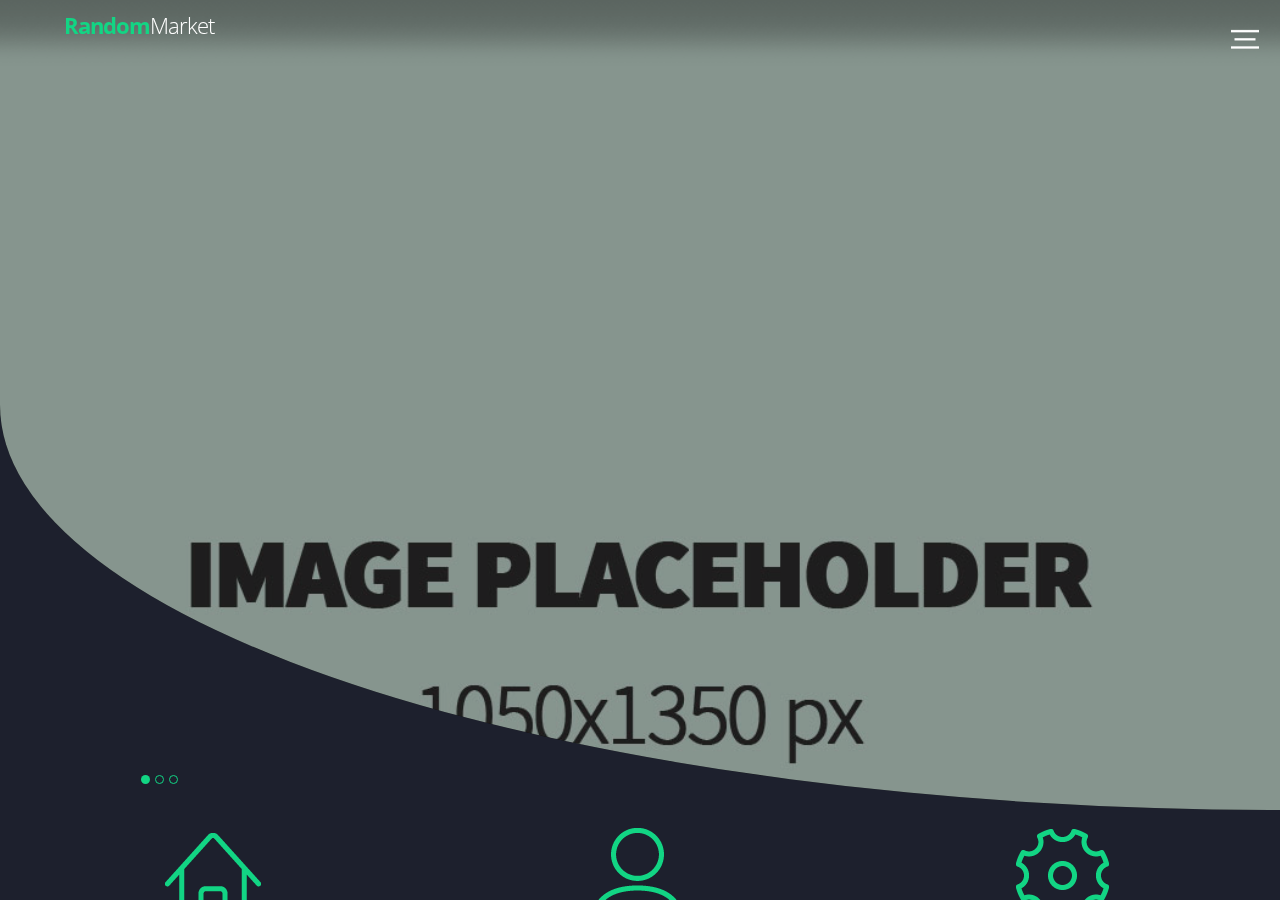
<file: upmobile-main/index.html>
<!DOCTYPE html>
<html>
<head>
<meta charset="utf-8">
<meta name="viewport" content="width=device-width, initial-scale=1, maximum-scale=1, minimum-scale=1, user-scalable=no, minimal-ui">
<meta name="apple-mobile-web-app-capable" content="yes">
<meta name="apple-mobile-web-app-status-bar-style" content="black">
<link rel="apple-touch-icon" href="images/apple-touch-icon.png" />
<link href="images/apple-touch-startup-image-320x460.png" media="(device-width: 320px)" rel="apple-touch-startup-image">
<link href="images/apple-touch-startup-image-640x920.png" media="(device-width: 320px) and (-webkit-device-pixel-ratio: 2)" rel="apple-touch-startup-image">
<title>upmobile - HTML mobile template</title>
<link rel="stylesheet" href="css/framework7.css">
<link rel="stylesheet" href="style1.css">
<link type="text/css" rel="stylesheet" href="css/swipebox.css" />
<link type="text/css" rel="stylesheet" href="css/animations.css" />
<link href="https://fonts.googleapis.com/css?family=Open+Sans:300,400,700,800" rel="stylesheet"> 
</head>
<body id="mobile_wrap">

    <div class="statusbar-overlay"></div>

    <div class="panel-overlay"></div>

    <div class="panel panel-left panel-reveal">
			<nav class="sidebar-nav">
				<ul>
					<li><a href="index.html" class="close-panel"><img src="images/icons/green/home.png" alt="" title="" /><span>Home</span></a></li>
					<li><a href="about.html" class="close-panel"><img src="images/icons/green/mobile.png" alt="" title="" /><span>Profile</span></a></li>
					<li><a href="features.html" class="close-panel"><img src="images/icons/green/features.png" alt="" title="" /><span>Features</span></a></li>
					<li><a href="#" data-popup=".popup-login" class="open-popup close-panel"><img src="images/icons/green/lock.png" alt="" title="" /><span>Login</span></a></li>
					<li><a href="team.html" class="close-panel"><img src="images/icons/green/users.png" alt="" title="" /><span>Team</span></a></li>
					<li><a href="blog.html" class="close-panel"><img src="images/icons/green/blog.png" alt="" title="" /><span>Blog</span></a></li>		
					<li><a href="photos.html" class="close-panel"><img src="images/icons/green/photos.png" alt="" title="" /><span>Photos</span></a></li>
					<li><a href="videos.html" class="close-panel"><img src="images/icons/green/video.png" alt="" title="" /><span>Videos</span></a></li>
					<li><a href="music.html" class="close-panel"><img src="images/icons/green/music.png" alt="" title="" /><span>Music</span></a></li>
					<li><a href="shop.html" class="close-panel"><img src="images/icons/green/shop.png" alt="" title="" /><span>Shop</span></a></li>
					<li><a href="cart.html" class="close-panel"><img src="images/icons/green/cart.png" alt="" title="" /><span>Cart</span></a></li>
					<li><a href="tables.html" class="close-panel"><img src="images/icons/green/tables.png" alt="" title="" /><span>Tables</span></a></li>
					<li><a href="toggle.html" class="close-panel"><img src="images/icons/green/toggle.png" alt="" title="" /><span>Toggle</span></a></li>
					<li><a href="tabs.html" class="close-panel"><img src="images/icons/green/tabs.png" alt="" title="" /><span>Tabs</span></a></li>
					<li><a href="form.html" class="close-panel"><img src="images/icons/green/form.png" alt="" title="" /><span>Forms</span></a></li>
					<li><a href="contact.html" class="close-panel"><img src="images/icons/green/contact.png" alt="" title="" /><span>Contact</span></a></li>
				</ul>
			</nav>
    </div>

    <div class="panel panel-right panel-reveal">
      <div class="user_login_info">
	  
                <div class="user_thumb">
		  <div class="user_avatar"><img src="images/avatar.jpg" alt="" title="" /></div>  
                  <div class="user_details">
                   <p>Welcome <span>John Doe</span></p>
                  </div>  
                  <div class="user_social">
      <ul>
      <li><a href="http://twitter.com/" class="external"><img src="images/icons/green/twitter.png" alt="" title="" /></a></li>
      <li><a href="http://www.facebook.com/" class="external"><img src="images/icons/green/facebook.png" alt="" title="" /></a></li>
      <li><a href="http://plus.google.com" class="external"><img src="images/icons/green/gplus.png" alt="" title="" /></a></li>
      </ul>	  
                  </div>     
                </div>
				
                  <nav class="user-nav">
                    <ul>
                      <li><a href="features.html" class="close-panel"><img src="images/icons/white/settings.png" alt="" title="" /><span>Account Settings</span></a></li>
                      <li><a href="features.html" class="close-panel"><img src="images/icons/white/briefcase.png" alt="" title="" /><span>My Account</span></a></li>
                      <li><a href="features.html" class="close-panel"><img src="images/icons/white/message.png" alt="" title="" /><span>Messages</span><strong>12</strong></a></li>
                      <li><a href="features.html" class="close-panel"><img src="images/icons/white/love.png" alt="" title="" /><span>Favorites</span><strong>5</strong></a></li>
                      <li><a href="index.html" class="close-panel"><img src="images/icons/white/lock.png" alt="" title="" /><span>Logout</span></a></li>
                    </ul>
                  </nav>
      </div>
    </div>

    <div class="views">

      <div class="view view-main">



        <div class="pages">

          <div data-page="index" class="page homepage">
            <div class="page-content homepagecontent">	

                        <div class="homenavbar">
                                <h1><span>Random</span>Market</h1>	
				<a href="#" data-panel="left" class="open-panel">
					<div class="navbar_right"><img src="images/icons/white/menu.png" alt="" title="" /></div>
				</a>			
                        </div>
						
                  <!-- Slider -->
                 <div class="swiper-container swiper-init" data-effect="slide" data-parallax="true" data-pagination=".swiper-pagination" data-pagination-clickable="true">
                    <div class="swiper-wrapper">
                    
                      <div class="swiper-slide">
                        <img src="images/slider/slide3.jpg" alt="" title="" />
                      </div>
                      <div class="swiper-slide">		  
                        <img src="images/slider/slide2.jpg" alt="" title="" />
                      </div>
                      <div class="swiper-slide">
                        <img src="images/slider/slide1.jpg" alt="" title="" />
                          <div class="slider-caption">
                          <h2 data-swiper-parallax="-100%">READY FOR APPS</h2>
                          <span class="subtitle" data-swiper-parallax="-60%">WEB AND NATIVE</span>
                          <p data-swiper-parallax="-30%">You can design and create, and build the most wonderful place in the world. But it takes people to make the dream a reality.</p>
                          </div>
                      </div> 		   
                    </div>
                  </div>	
		              <div class="swiper-pagination"></div>						  
			
			<nav class="main-nav">
			<ul>
				<li><a href="index.html"><img src="images/icons/green/home.png" alt="" title="" /><span>HOME</span></a></li>
				<li><a href="about.html"><img src="images/icons/green/user.png" alt="" title="" /><span>PROFILE</span></a></li>
				<li><a href="features.html"><img src="images/icons/green/settings.png" alt="" title="" /><span>SETTINGS</span></a></li>
				
				<li><a href="blog.html"><img src="images/icons/green/blog.png" alt="" title="" /><span>JOURNAL</span></a></li>	
				<li><a href="photos.html"><img src="images/icons/green/photos.png" alt="" title="" /><span>PHOTOS</span></a></li>
				<li><a href="videos.html"><img src="images/icons/green/video.png" alt="" title="" /><span>VIDEOS</span></a></li>
				

				<li><a href="shop.html"><img src="images/icons/green/shop.png" alt="" title="" /><span>SHOP</span></a></li>
				<li><a href="cart.html"><img src="images/icons/green/cart.png" alt="" title="" /><span>KERANJANG</span></a></li>
				<li><a href="#" data-popup=".popup-social" class="open-popup"><img src="images/icons/green/twitter.png" alt="" title="" /><span>SOCIAL</span></a></li>
				
				<li><a href="#" data-popup=".popup-login" class="open-popup"><img src="images/icons/green/lock.png" alt="" title="" /><span>LOGIN</span></a></li>
				<li><a href="#" data-panel="right" class="open-panel"><img src="images/icons/green/users.png" alt="" title="" /><span>MY ACCOUNT</span></a></li>
				<li><a href="contact.html"><img src="images/icons/green/contact.png" alt="" title="" /><span>CONTACT</span></a></li>
			</ul>
			</nav>	
    
            </div>
          </div>
        </div>


      </div>
    </div>

	
    <!-- Login Popup -->
    <div class="popup popup-login">
        <div class="content-block">
            <h4>LOGIN</h4>
            <div class="loginform">
                <form id="LoginForm" method="post">
                    <input type="text" name="Username" value="" class="form_input required" placeholder="username" />
                    <input type="password" name="Password" value="" class="form_input required" placeholder="password" />
                    <div class="forgot_pass"><a href="#" data-popup=".popup-forgot" class="open-popup">Forgot Password?</a></div>
                    <input type="submit" name="submit" class="form_submit" id="submit" value="SIGN IN" />
                </form>
                <div class="signup_bottom">
                    <p>Don't have an account?</p>
                    <a href="#" data-popup=".popup-signup" class="open-popup">SIGN UP</a>
                </div>
            </div>
            <div class="close_popup_button">
                <a href="#" class="close-popup"><img src="images/icons/black/menu_close.png" alt="" title="" /></a>
            </div>
        </div>
    </div>

    <!-- Register Popup -->
    <div class="popup popup-signup">
        <div class="content-block">
            <h4>REGISTER</h4>
            <div class="loginform">
                <form id="RegisterForm" method="post">
                    <input type="text" name="Username" value="" class="form_input required" placeholder="Username" />
                    <input type="text" name="Email" value="" class="form_input required" placeholder="Email" />
                    <input type="password" name="Password" value="" class="form_input required" placeholder="Password" />
                    <input type="submit" name="submit" class="form_submit" id="submit" value="SIGN UP" />
                </form>
		<h5>- OR REGISTER WITH A SOCIAL ACCOUNT -</h5>
		<div class="signup_social">
			<a href="http://www.facebook.com/" class="signup_facebook external">FACEBOOK</a>
			<a href="http://www.twitter.com/" class="signup_twitter external">TWITTER</a>            
		</div>		
            </div>
            <div class="close_popup_button">
                <a href="#" class="close-popup"><img src="images/icons/black/menu_close.png" alt="" title="" /></a>
            </div>
        </div>
    </div>
	
    <!-- Forgot Password Popup -->
    <div class="popup popup-forgot">
        <div class="content-block">
            <h4>FORGOT PASSWORD</h4>
            <div class="loginform">
                <form id="ForgotForm" method="post">
                    <input type="text" name="Email" value="" class="form_input required" placeholder="email" />
                    <input type="submit" name="submit" class="form_submit" id="submit" value="RESEND PASSWORD" />
                </form>
                <div class="signup_bottom">
                    <p>Check your email and follow the instructions to reset your password.</p>
                </div>
            </div>
            <div class="close_popup_button">
                <a href="#" class="close-popup"><img src="images/icons/black/menu_close.png" alt="" title="" /></a>
            </div>
        </div>
    </div>
	
    <!-- Social Icons Popup -->
    <div class="popup popup-social">
    <div class="content-block">
      <h4>Social Share</h4>
      <p>Share icons solution that allows you share and increase your social popularity.</p>
      <ul class="social_share">
		  <li><a href="http://twitter.com/" class="external"><img src="images/icons/black/twitter.png" alt="" title="" /><span>TWITTER</span></a></li>
		  <li><a href="http://www.facebook.com/" class="external"><img src="images/icons/black/facebook.png" alt="" title="" /><span>FACEBOOK</span></a></li>
		  <li><a href="http://plus.google.com" class="external"><img src="images/icons/black/gplus.png" alt="" title="" /><span>GOOGLE</span></a></li>
		  <li><a href="http://www.dribbble.com/" class="external"><img src="images/icons/black/dribbble.png" alt="" title="" /><span>DRIBBBLE</span></a></li>
		  <li><a href="http://www.linkedin.com/" class="external"><img src="images/icons/black/linkedin.png" alt="" title="" /><span>LINKEDIN</span></a></li>
		  <li><a href="http://www.pinterest.com/" class="external"><img src="images/icons/black/pinterest.png" alt="" title="" /><span>PINTEREST</span></a></li>
      </ul>
      <div class="close_popup_button"><a href="#" class="close-popup"><img src="images/icons/black/menu_close.png" alt="" title="" /></a></div>
    </div>
    </div>
    
<script type="text/javascript" src="js/jquery-1.12.4.min.js"></script>
<script type="text/javascript" src="js/jquery.validate.min.js" ></script>
<script type="text/javascript" src="js/framework7.js"></script>
<script type="text/javascript" src="js/jquery.swipebox.js"></script>
<script type="text/javascript" src="js/jquery.fitvids.js"></script>
<script type="text/javascript" src="js/email.js"></script>
<script type="text/javascript" src="js/audio.min.js"></script>
<script type="text/javascript" src="js/classie.js"></script>
<script type="text/javascript" src="js/selectFx.js"></script>
<script type="text/javascript" src="js/my-app.js"></script>
  </body>
</html>
</file>
<file: upmobile-main/css/framework7.css>
/**
 * Framework7 1.4.0
 * Full Featured Mobile HTML Framework For Building iOS & Android Apps
 * 
 * iOS Theme
 *
 * http://www.idangero.us/framework7
 * 
 * Copyright 2015, Vladimir Kharlampidi
 * The iDangero.us
 * http://www.idangero.us/
 * 
 * Licensed under MIT
 * 
 * Released on: December 7, 2015
 */
html,
body {
  position: relative;
  height: 100%;
  width: 100%;
  overflow-x: hidden;
}
body {
  font-family: -apple-system, SF UI Text, Helvetica Neue, Helvetica, Arial, sans-serif;
  margin: 0;
  padding: 0;
  color: #000;
  font-size: 14px;
  line-height: 1.4;
  width: 100%;
  -webkit-text-size-adjust: 100%;
  background: #fff;
  overflow: hidden;
}
@media all and (width: 1024px) and (height: 691px) and (orientation: landscape) {
  html,
  body {
    height: 671px;
  }
}
@media all and (width: 1024px) and (height: 692px) and (orientation: landscape) {
  html,
  body {
    height: 672px;
  }
}
* {
  -webkit-tap-highlight-color: rgba(0, 0, 0, 0);
  -webkit-touch-callout: none;
}
a,
input,
textarea,
select {
  outline: 0;
}
a {
  text-decoration: none;
  color: #007aff;
}
p {
  margin: 1em 0;
}
/* === Grid === */
.row {
  display: -webkit-box;
  display: -ms-flexbox;
  display: -webkit-flex;
  display: flex;
  -webkit-box-pack: justify;
  -ms-flex-pack: justify;
  -webkit-justify-content: space-between;
  justify-content: space-between;
  -webkit-box-lines: multiple;
  -moz-box-lines: multiple;
  -webkit-flex-wrap: wrap;
  -ms-flex-wrap: wrap;
  flex-wrap: wrap;
  -webkit-box-align: start;
  -ms-flex-align: start;
  -webkit-align-items: flex-start;
  align-items: flex-start;
}
.row > [class*="col-"] {
  box-sizing: border-box;
}
.row .col-auto {
  width: 100%;
}
.row .col-100 {
  width: 100%;
  width: -webkit-calc((100% - 15px*0) / 1);
  width: calc((100% - 15px*0) / 1);
}
.row.no-gutter .col-100 {
  width: 100%;
}
.row .col-95 {
  width: 95%;
  width: -webkit-calc((100% - 15px*0.05263157894736836) / 1.0526315789473684);
  width: calc((100% - 15px*0.05263157894736836) / 1.0526315789473684);
}
.row.no-gutter .col-95 {
  width: 95%;
}
.row .col-90 {
  width: 90%;
  width: -webkit-calc((100% - 15px*0.11111111111111116) / 1.1111111111111112);
  width: calc((100% - 15px*0.11111111111111116) / 1.1111111111111112);
}
.row.no-gutter .col-90 {
  width: 90%;
}
.row .col-85 {
  width: 85%;
  width: -webkit-calc((100% - 15px*0.17647058823529416) / 1.1764705882352942);
  width: calc((100% - 15px*0.17647058823529416) / 1.1764705882352942);
}
.row.no-gutter .col-85 {
  width: 85%;
}
.row .col-80 {
  width: 80%;
  width: -webkit-calc((100% - 15px*0.25) / 1.25);
  width: calc((100% - 15px*0.25) / 1.25);
}
.row.no-gutter .col-80 {
  width: 80%;
}
.row .col-75 {
  width: 75%;
  width: -webkit-calc((100% - 15px*0.33333333333333326) / 1.3333333333333333);
  width: calc((100% - 15px*0.33333333333333326) / 1.3333333333333333);
}
.row.no-gutter .col-75 {
  width: 75%;
}
.row .col-66 {
  width: 66.66666666666666%;
  width: -webkit-calc((100% - 15px*0.5000000000000002) / 1.5000000000000002);
  width: calc((100% - 15px*0.5000000000000002) / 1.5000000000000002);
}
.row.no-gutter .col-66 {
  width: 66.66666666666666%;
}
.row .col-60 {
  width: 60%;
  width: -webkit-calc((100% - 15px*0.6666666666666667) / 1.6666666666666667);
  width: calc((100% - 15px*0.6666666666666667) / 1.6666666666666667);
}
.row.no-gutter .col-60 {
  width: 60%;
}
.row .col-50 {
  width: 50%;
  width: -webkit-calc((100% - 15px*1) / 2);
  width: calc((100% - 15px*1) / 2);
}
.row.no-gutter .col-50 {
  width: 50%;
}
.row .col-40 {
  width: 40%;
  width: -webkit-calc((100% - 15px*1.5) / 2.5);
  width: calc((100% - 15px*1.5) / 2.5);
}
.row.no-gutter .col-40 {
  width: 40%;
}
.row .col-33 {
  width: 33.333333333333336%;
  width: -webkit-calc((100% - 15px*2) / 3);
  width: calc((100% - 15px*2) / 3);
}
.row.no-gutter .col-33 {
  width: 33.333333333333336%;
}
.row .col-25 {
  width: 25%;
  width: -webkit-calc((100% - 15px*3) / 4);
  width: calc((100% - 15px*3) / 4);
}
.row.no-gutter .col-25 {
  width: 25%;
}
.row .col-20 {
  width: 20%;
  width: -webkit-calc((100% - 15px*4) / 5);
  width: calc((100% - 15px*4) / 5);
}
.row.no-gutter .col-20 {
  width: 20%;
}
.row .col-15 {
  width: 15%;
  width: -webkit-calc((100% - 15px*5.666666666666667) / 6.666666666666667);
  width: calc((100% - 15px*5.666666666666667) / 6.666666666666667);
}
.row.no-gutter .col-15 {
  width: 15%;
}
.row .col-10 {
  width: 10%;
  width: -webkit-calc((100% - 15px*9) / 10);
  width: calc((100% - 15px*9) / 10);
}
.row.no-gutter .col-10 {
  width: 10%;
}
.row .col-5 {
  width: 5%;
  width: -webkit-calc((100% - 15px*19) / 20);
  width: calc((100% - 15px*19) / 20);
}
.row.no-gutter .col-5 {
  width: 5%;
}
.row .col-auto:nth-last-child(1),
.row .col-auto:nth-last-child(1) ~ .col-auto {
  width: 100%;
  width: -webkit-calc((100% - 15px*0) / 1);
  width: calc((100% - 15px*0) / 1);
}
.row.no-gutter .col-auto:nth-last-child(1),
.row.no-gutter .col-auto:nth-last-child(1) ~ .col-auto {
  width: 100%;
}
.row .col-auto:nth-last-child(2),
.row .col-auto:nth-last-child(2) ~ .col-auto {
  width: 50%;
  width: -webkit-calc((100% - 15px*1) / 2);
  width: calc((100% - 15px*1) / 2);
}
.row.no-gutter .col-auto:nth-last-child(2),
.row.no-gutter .col-auto:nth-last-child(2) ~ .col-auto {
  width: 50%;
}
.row .col-auto:nth-last-child(3),
.row .col-auto:nth-last-child(3) ~ .col-auto {
  width: 33.33333333%;
  width: -webkit-calc((100% - 15px*2) / 3);
  width: calc((100% - 15px*2) / 3);
}
.row.no-gutter .col-auto:nth-last-child(3),
.row.no-gutter .col-auto:nth-last-child(3) ~ .col-auto {
  width: 33.33333333%;
}
.row .col-auto:nth-last-child(4),
.row .col-auto:nth-last-child(4) ~ .col-auto {
  width: 25%;
  width: -webkit-calc((100% - 15px*3) / 4);
  width: calc((100% - 15px*3) / 4);
}
.row.no-gutter .col-auto:nth-last-child(4),
.row.no-gutter .col-auto:nth-last-child(4) ~ .col-auto {
  width: 25%;
}
.row .col-auto:nth-last-child(5),
.row .col-auto:nth-last-child(5) ~ .col-auto {
  width: 20%;
  width: -webkit-calc((100% - 15px*4) / 5);
  width: calc((100% - 15px*4) / 5);
}
.row.no-gutter .col-auto:nth-last-child(5),
.row.no-gutter .col-auto:nth-last-child(5) ~ .col-auto {
  width: 20%;
}
.row .col-auto:nth-last-child(6),
.row .col-auto:nth-last-child(6) ~ .col-auto {
  width: 16.66666667%;
  width: -webkit-calc((100% - 15px*5) / 6);
  width: calc((100% - 15px*5) / 6);
}
.row.no-gutter .col-auto:nth-last-child(6),
.row.no-gutter .col-auto:nth-last-child(6) ~ .col-auto {
  width: 16.66666667%;
}
.row .col-auto:nth-last-child(7),
.row .col-auto:nth-last-child(7) ~ .col-auto {
  width: 14.28571429%;
  width: -webkit-calc((100% - 15px*6) / 7);
  width: calc((100% - 15px*6) / 7);
}
.row.no-gutter .col-auto:nth-last-child(7),
.row.no-gutter .col-auto:nth-last-child(7) ~ .col-auto {
  width: 14.28571429%;
}
.row .col-auto:nth-last-child(8),
.row .col-auto:nth-last-child(8) ~ .col-auto {
  width: 12.5%;
  width: -webkit-calc((100% - 15px*7) / 8);
  width: calc((100% - 15px*7) / 8);
}
.row.no-gutter .col-auto:nth-last-child(8),
.row.no-gutter .col-auto:nth-last-child(8) ~ .col-auto {
  width: 12.5%;
}
.row .col-auto:nth-last-child(9),
.row .col-auto:nth-last-child(9) ~ .col-auto {
  width: 11.11111111%;
  width: -webkit-calc((100% - 15px*8) / 9);
  width: calc((100% - 15px*8) / 9);
}
.row.no-gutter .col-auto:nth-last-child(9),
.row.no-gutter .col-auto:nth-last-child(9) ~ .col-auto {
  width: 11.11111111%;
}
.row .col-auto:nth-last-child(10),
.row .col-auto:nth-last-child(10) ~ .col-auto {
  width: 10%;
  width: -webkit-calc((100% - 15px*9) / 10);
  width: calc((100% - 15px*9) / 10);
}
.row.no-gutter .col-auto:nth-last-child(10),
.row.no-gutter .col-auto:nth-last-child(10) ~ .col-auto {
  width: 10%;
}
.row .col-auto:nth-last-child(11),
.row .col-auto:nth-last-child(11) ~ .col-auto {
  width: 9.09090909%;
  width: -webkit-calc((100% - 15px*10) / 11);
  width: calc((100% - 15px*10) / 11);
}
.row.no-gutter .col-auto:nth-last-child(11),
.row.no-gutter .col-auto:nth-last-child(11) ~ .col-auto {
  width: 9.09090909%;
}
.row .col-auto:nth-last-child(12),
.row .col-auto:nth-last-child(12) ~ .col-auto {
  width: 8.33333333%;
  width: -webkit-calc((100% - 15px*11) / 12);
  width: calc((100% - 15px*11) / 12);
}
.row.no-gutter .col-auto:nth-last-child(12),
.row.no-gutter .col-auto:nth-last-child(12) ~ .col-auto {
  width: 8.33333333%;
}
.row .col-auto:nth-last-child(13),
.row .col-auto:nth-last-child(13) ~ .col-auto {
  width: 7.69230769%;
  width: -webkit-calc((100% - 15px*12) / 13);
  width: calc((100% - 15px*12) / 13);
}
.row.no-gutter .col-auto:nth-last-child(13),
.row.no-gutter .col-auto:nth-last-child(13) ~ .col-auto {
  width: 7.69230769%;
}
.row .col-auto:nth-last-child(14),
.row .col-auto:nth-last-child(14) ~ .col-auto {
  width: 7.14285714%;
  width: -webkit-calc((100% - 15px*13) / 14);
  width: calc((100% - 15px*13) / 14);
}
.row.no-gutter .col-auto:nth-last-child(14),
.row.no-gutter .col-auto:nth-last-child(14) ~ .col-auto {
  width: 7.14285714%;
}
.row .col-auto:nth-last-child(15),
.row .col-auto:nth-last-child(15) ~ .col-auto {
  width: 6.66666667%;
  width: -webkit-calc((100% - 15px*14) / 15);
  width: calc((100% - 15px*14) / 15);
}
.row.no-gutter .col-auto:nth-last-child(15),
.row.no-gutter .col-auto:nth-last-child(15) ~ .col-auto {
  width: 6.66666667%;
}
@media all and (min-width: 768px) {
  .row .tablet-100 {
    width: 100%;
    width: -webkit-calc((100% - 15px*0) / 1);
    width: calc((100% - 15px*0) / 1);
  }
  .row.no-gutter .tablet-100 {
    width: 100%;
  }
  .row .tablet-95 {
    width: 95%;
    width: -webkit-calc((100% - 15px*0.05263157894736836) / 1.0526315789473684);
    width: calc((100% - 15px*0.05263157894736836) / 1.0526315789473684);
  }
  .row.no-gutter .tablet-95 {
    width: 95%;
  }
  .row .tablet-90 {
    width: 90%;
    width: -webkit-calc((100% - 15px*0.11111111111111116) / 1.1111111111111112);
    width: calc((100% - 15px*0.11111111111111116) / 1.1111111111111112);
  }
  .row.no-gutter .tablet-90 {
    width: 90%;
  }
  .row .tablet-85 {
    width: 85%;
    width: -webkit-calc((100% - 15px*0.17647058823529416) / 1.1764705882352942);
    width: calc((100% - 15px*0.17647058823529416) / 1.1764705882352942);
  }
  .row.no-gutter .tablet-85 {
    width: 85%;
  }
  .row .tablet-80 {
    width: 80%;
    width: -webkit-calc((100% - 15px*0.25) / 1.25);
    width: calc((100% - 15px*0.25) / 1.25);
  }
  .row.no-gutter .tablet-80 {
    width: 80%;
  }
  .row .tablet-75 {
    width: 75%;
    width: -webkit-calc((100% - 15px*0.33333333333333326) / 1.3333333333333333);
    width: calc((100% - 15px*0.33333333333333326) / 1.3333333333333333);
  }
  .row.no-gutter .tablet-75 {
    width: 75%;
  }
  .row .tablet-66 {
    width: 66.66666666666666%;
    width: -webkit-calc((100% - 15px*0.5000000000000002) / 1.5000000000000002);
    width: calc((100% - 15px*0.5000000000000002) / 1.5000000000000002);
  }
  .row.no-gutter .tablet-66 {
    width: 66.66666666666666%;
  }
  .row .tablet-60 {
    width: 60%;
    width: -webkit-calc((100% - 15px*0.6666666666666667) / 1.6666666666666667);
    width: calc((100% - 15px*0.6666666666666667) / 1.6666666666666667);
  }
  .row.no-gutter .tablet-60 {
    width: 60%;
  }
  .row .tablet-50 {
    width: 50%;
    width: -webkit-calc((100% - 15px*1) / 2);
    width: calc((100% - 15px*1) / 2);
  }
  .row.no-gutter .tablet-50 {
    width: 50%;
  }
  .row .tablet-40 {
    width: 40%;
    width: -webkit-calc((100% - 15px*1.5) / 2.5);
    width: calc((100% - 15px*1.5) / 2.5);
  }
  .row.no-gutter .tablet-40 {
    width: 40%;
  }
  .row .tablet-33 {
    width: 33.333333333333336%;
    width: -webkit-calc((100% - 15px*2) / 3);
    width: calc((100% - 15px*2) / 3);
  }
  .row.no-gutter .tablet-33 {
    width: 33.333333333333336%;
  }
  .row .tablet-25 {
    width: 25%;
    width: -webkit-calc((100% - 15px*3) / 4);
    width: calc((100% - 15px*3) / 4);
  }
  .row.no-gutter .tablet-25 {
    width: 25%;
  }
  .row .tablet-20 {
    width: 20%;
    width: -webkit-calc((100% - 15px*4) / 5);
    width: calc((100% - 15px*4) / 5);
  }
  .row.no-gutter .tablet-20 {
    width: 20%;
  }
  .row .tablet-15 {
    width: 15%;
    width: -webkit-calc((100% - 15px*5.666666666666667) / 6.666666666666667);
    width: calc((100% - 15px*5.666666666666667) / 6.666666666666667);
  }
  .row.no-gutter .tablet-15 {
    width: 15%;
  }
  .row .tablet-10 {
    width: 10%;
    width: -webkit-calc((100% - 15px*9) / 10);
    width: calc((100% - 15px*9) / 10);
  }
  .row.no-gutter .tablet-10 {
    width: 10%;
  }
  .row .tablet-5 {
    width: 5%;
    width: -webkit-calc((100% - 15px*19) / 20);
    width: calc((100% - 15px*19) / 20);
  }
  .row.no-gutter .tablet-5 {
    width: 5%;
  }
  .row .tablet-auto:nth-last-child(1),
  .row .tablet-auto:nth-last-child(1) ~ .col-auto {
    width: 100%;
    width: -webkit-calc((100% - 15px*0) / 1);
    width: calc((100% - 15px*0) / 1);
  }
  .row.no-gutter .tablet-auto:nth-last-child(1),
  .row.no-gutter .tablet-auto:nth-last-child(1) ~ .tablet-auto {
    width: 100%;
  }
  .row .tablet-auto:nth-last-child(2),
  .row .tablet-auto:nth-last-child(2) ~ .col-auto {
    width: 50%;
    width: -webkit-calc((100% - 15px*1) / 2);
    width: calc((100% - 15px*1) / 2);
  }
  .row.no-gutter .tablet-auto:nth-last-child(2),
  .row.no-gutter .tablet-auto:nth-last-child(2) ~ .tablet-auto {
    width: 50%;
  }
  .row .tablet-auto:nth-last-child(3),
  .row .tablet-auto:nth-last-child(3) ~ .col-auto {
    width: 33.33333333%;
    width: -webkit-calc((100% - 15px*2) / 3);
    width: calc((100% - 15px*2) / 3);
  }
  .row.no-gutter .tablet-auto:nth-last-child(3),
  .row.no-gutter .tablet-auto:nth-last-child(3) ~ .tablet-auto {
    width: 33.33333333%;
  }
  .row .tablet-auto:nth-last-child(4),
  .row .tablet-auto:nth-last-child(4) ~ .col-auto {
    width: 25%;
    width: -webkit-calc((100% - 15px*3) / 4);
    width: calc((100% - 15px*3) / 4);
  }
  .row.no-gutter .tablet-auto:nth-last-child(4),
  .row.no-gutter .tablet-auto:nth-last-child(4) ~ .tablet-auto {
    width: 25%;
  }
  .row .tablet-auto:nth-last-child(5),
  .row .tablet-auto:nth-last-child(5) ~ .col-auto {
    width: 20%;
    width: -webkit-calc((100% - 15px*4) / 5);
    width: calc((100% - 15px*4) / 5);
  }
  .row.no-gutter .tablet-auto:nth-last-child(5),
  .row.no-gutter .tablet-auto:nth-last-child(5) ~ .tablet-auto {
    width: 20%;
  }
  .row .tablet-auto:nth-last-child(6),
  .row .tablet-auto:nth-last-child(6) ~ .col-auto {
    width: 16.66666667%;
    width: -webkit-calc((100% - 15px*5) / 6);
    width: calc((100% - 15px*5) / 6);
  }
  .row.no-gutter .tablet-auto:nth-last-child(6),
  .row.no-gutter .tablet-auto:nth-last-child(6) ~ .tablet-auto {
    width: 16.66666667%;
  }
  .row .tablet-auto:nth-last-child(7),
  .row .tablet-auto:nth-last-child(7) ~ .col-auto {
    width: 14.28571429%;
    width: -webkit-calc((100% - 15px*6) / 7);
    width: calc((100% - 15px*6) / 7);
  }
  .row.no-gutter .tablet-auto:nth-last-child(7),
  .row.no-gutter .tablet-auto:nth-last-child(7) ~ .tablet-auto {
    width: 14.28571429%;
  }
  .row .tablet-auto:nth-last-child(8),
  .row .tablet-auto:nth-last-child(8) ~ .col-auto {
    width: 12.5%;
    width: -webkit-calc((100% - 15px*7) / 8);
    width: calc((100% - 15px*7) / 8);
  }
  .row.no-gutter .tablet-auto:nth-last-child(8),
  .row.no-gutter .tablet-auto:nth-last-child(8) ~ .tablet-auto {
    width: 12.5%;
  }
  .row .tablet-auto:nth-last-child(9),
  .row .tablet-auto:nth-last-child(9) ~ .col-auto {
    width: 11.11111111%;
    width: -webkit-calc((100% - 15px*8) / 9);
    width: calc((100% - 15px*8) / 9);
  }
  .row.no-gutter .tablet-auto:nth-last-child(9),
  .row.no-gutter .tablet-auto:nth-last-child(9) ~ .tablet-auto {
    width: 11.11111111%;
  }
  .row .tablet-auto:nth-last-child(10),
  .row .tablet-auto:nth-last-child(10) ~ .col-auto {
    width: 10%;
    width: -webkit-calc((100% - 15px*9) / 10);
    width: calc((100% - 15px*9) / 10);
  }
  .row.no-gutter .tablet-auto:nth-last-child(10),
  .row.no-gutter .tablet-auto:nth-last-child(10) ~ .tablet-auto {
    width: 10%;
  }
  .row .tablet-auto:nth-last-child(11),
  .row .tablet-auto:nth-last-child(11) ~ .col-auto {
    width: 9.09090909%;
    width: -webkit-calc((100% - 15px*10) / 11);
    width: calc((100% - 15px*10) / 11);
  }
  .row.no-gutter .tablet-auto:nth-last-child(11),
  .row.no-gutter .tablet-auto:nth-last-child(11) ~ .tablet-auto {
    width: 9.09090909%;
  }
  .row .tablet-auto:nth-last-child(12),
  .row .tablet-auto:nth-last-child(12) ~ .col-auto {
    width: 8.33333333%;
    width: -webkit-calc((100% - 15px*11) / 12);
    width: calc((100% - 15px*11) / 12);
  }
  .row.no-gutter .tablet-auto:nth-last-child(12),
  .row.no-gutter .tablet-auto:nth-last-child(12) ~ .tablet-auto {
    width: 8.33333333%;
  }
  .row .tablet-auto:nth-last-child(13),
  .row .tablet-auto:nth-last-child(13) ~ .col-auto {
    width: 7.69230769%;
    width: -webkit-calc((100% - 15px*12) / 13);
    width: calc((100% - 15px*12) / 13);
  }
  .row.no-gutter .tablet-auto:nth-last-child(13),
  .row.no-gutter .tablet-auto:nth-last-child(13) ~ .tablet-auto {
    width: 7.69230769%;
  }
  .row .tablet-auto:nth-last-child(14),
  .row .tablet-auto:nth-last-child(14) ~ .col-auto {
    width: 7.14285714%;
    width: -webkit-calc((100% - 15px*13) / 14);
    width: calc((100% - 15px*13) / 14);
  }
  .row.no-gutter .tablet-auto:nth-last-child(14),
  .row.no-gutter .tablet-auto:nth-last-child(14) ~ .tablet-auto {
    width: 7.14285714%;
  }
  .row .tablet-auto:nth-last-child(15),
  .row .tablet-auto:nth-last-child(15) ~ .col-auto {
    width: 6.66666667%;
    width: -webkit-calc((100% - 15px*14) / 15);
    width: calc((100% - 15px*14) / 15);
  }
  .row.no-gutter .tablet-auto:nth-last-child(15),
  .row.no-gutter .tablet-auto:nth-last-child(15) ~ .tablet-auto {
    width: 6.66666667%;
  }
}
/* === Views === */
.views,
.view {
  position: relative;
  width: 100%;
  height: 100%;
  z-index: 5000;
}
.views {
  overflow: auto;
  -webkit-overflow-scrolling: touch;
}
.view {
  overflow: hidden;
  box-sizing: border-box;
}
/* === Pages === */
.pages {
  position: relative;
  width: 100%;
  height: 100%;
  overflow: hidden;
  background: #000;
}
.page {
  box-sizing: border-box;
  position: absolute;
  left: 0;
  top: 0;
  width: 100%;
  height: 100%;
  background: #fff;
  -webkit-transform: translate3d(0, 0, 0);
  transform: translate3d(0, 0, 0);
}
.page.cached {
  display: none;
}
.page-on-left {
  opacity: 0.9;
  -webkit-transform: translate3d(-20%, 0, 0);
  transform: translate3d(-20%, 0, 0);
}
.page-on-center .swipeback-page-shadow {
  opacity: 1;
}
.page-on-right {
  -webkit-transform: translate3d(100%, 0, 0);
  transform: translate3d(100%, 0, 0);
}
.page-on-right .swipeback-page-shadow {
  opacity: 0;
}
.page-content {
  overflow: auto;
  -webkit-overflow-scrolling: touch;
  box-sizing: border-box;
  height: 100%;
  position: relative;
  z-index: 1;
}
.swipeback-page-shadow {
  position: absolute;
  right: 100%;
  top: 0;
  width: 16px;
  height: 100%;
  background: -webkit-linear-gradient(left, rgba(0, 0, 0, 0) 0%, rgba(0, 0, 0, 0) 10%, rgba(0, 0, 0, 0.01) 50%, rgba(0, 0, 0, 0.2) 100%);
  background: linear-gradient(to right, rgba(0, 0, 0, 0) 0%, rgba(0, 0, 0, 0) 10%, rgba(0, 0, 0, 0.01) 50%, rgba(0, 0, 0, 0.2) 100%);
  z-index: -1;
  content: '';
}
html.android .swipeback-page-shadow {
  display: none;
  -webkit-animation: none;
  animation: none;
}
.page-transitioning,
.page-transitioning .swipeback-page-shadow {
  -webkit-transition-duration: 400ms;
  transition-duration: 400ms;
}
.page-from-right-to-center:before,
.page-from-center-to-right:before {
  position: absolute;
  right: 100%;
  top: 0;
  width: 16px;
  height: 100%;
  background: -webkit-linear-gradient(left, rgba(0, 0, 0, 0) 0%, rgba(0, 0, 0, 0) 10%, rgba(0, 0, 0, 0.01) 50%, rgba(0, 0, 0, 0.2) 100%);
  background: linear-gradient(to right, rgba(0, 0, 0, 0) 0%, rgba(0, 0, 0, 0) 10%, rgba(0, 0, 0, 0.01) 50%, rgba(0, 0, 0, 0.2) 100%);
  z-index: -1;
  content: '';
}
html.android .page-from-right-to-center:before,
html.android .page-from-center-to-right:before {
  display: none;
  -webkit-animation: none;
  animation: none;
}
.page-from-right-to-center {
  -webkit-animation: pageFromRightToCenter 400ms forwards;
  animation: pageFromRightToCenter 400ms forwards;
}
.page-from-right-to-center:before {
  -webkit-animation: pageFromRightToCenterShadow 400ms forwards;
  animation: pageFromRightToCenterShadow 400ms forwards;
}
.page-from-center-to-right {
  -webkit-animation: pageFromCenterToRight 400ms forwards;
  animation: pageFromCenterToRight 400ms forwards;
}
.page-from-center-to-right:before {
  -webkit-animation: pageFromCenterToRightShadow 400ms forwards;
  animation: pageFromCenterToRightShadow 400ms forwards;
}
@-webkit-keyframes pageFromRightToCenter {
  from {
    -webkit-transform: translate3d(100%, 0, 0);
  }
  to {
    -webkit-transform: translate3d(0, 0, 0);
  }
}
@keyframes pageFromRightToCenter {
  from {
    transform: translate3d(100%, 0, 0);
  }
  to {
    transform: translate3d(0, 0, 0);
  }
}
@-webkit-keyframes pageFromRightToCenterShadow {
  from {
    opacity: 0;
  }
  to {
    opacity: 1;
  }
}
@keyframes pageFromRightToCenterShadow {
  from {
    opacity: 0;
  }
  to {
    opacity: 1;
  }
}
@-webkit-keyframes pageFromCenterToRight {
  from {
    -webkit-transform: translate3d(0, 0, 0);
  }
  to {
    -webkit-transform: translate3d(100%, 0, 0);
  }
}
@keyframes pageFromCenterToRight {
  from {
    transform: translate3d(0, 0, 0);
  }
  to {
    transform: translate3d(100%, 0, 0);
  }
}
@-webkit-keyframes pageFromCenterToRightShadow {
  from {
    opacity: 1;
  }
  to {
    opacity: 0;
  }
}
@keyframes pageFromCenterToRightShadow {
  from {
    opacity: 1;
  }
  to {
    opacity: 0;
  }
}
.page-from-center-to-left {
  -webkit-animation: pageFromCenterToLeft 400ms forwards;
  animation: pageFromCenterToLeft 400ms forwards;
}
.page-from-left-to-center {
  -webkit-animation: pageFromLeftToCenter 400ms forwards;
  animation: pageFromLeftToCenter 400ms forwards;
}
@-webkit-keyframes pageFromCenterToLeft {
  from {
    opacity: 1;
    -webkit-transform: translate3d(0, 0, 0);
  }
  to {
    opacity: 0.9;
    -webkit-transform: translate3d(-20%, 0, 0);
  }
}
@keyframes pageFromCenterToLeft {
  from {
    transform: translate3d(0, 0, 0);
  }
  to {
    opacity: 0.9;
    transform: translate3d(-20%, 0, 0);
  }
}
@-webkit-keyframes pageFromLeftToCenter {
  from {
    opacity: 0.9;
    -webkit-transform: translate3d(-20%, 0, 0);
  }
  to {
    opacity: 1;
    -webkit-transform: translate3d(0, 0, 0);
  }
}
@keyframes pageFromLeftToCenter {
  from {
    transform: translate3d(-20%, 0, 0);
  }
  to {
    opacity: 1;
    transform: translate3d(0, 0, 0);
  }
}
/* === Toolbars === */
.navbar-inner,
.toolbar-inner {
  position: absolute;
  left: 0;
  top: 0;
  width: 100%;
  height: 100%;
  padding: 0 8px;
  box-sizing: border-box;
  display: -webkit-box;
  display: -ms-flexbox;
  display: -webkit-flex;
  display: flex;
  -webkit-box-pack: justify;
  -ms-flex-pack: justify;
  -webkit-justify-content: space-between;
  justify-content: space-between;
  -webkit-box-align: center;
  -ms-flex-align: center;
  -webkit-align-items: center;
  align-items: center;
}
.navbar-inner.cached {
  display: none;
}
.navbar,
.toolbar {
  width: 100%;
  box-sizing: border-box;
  font-size: 17px;
  position: relative;
  margin: 0;
  z-index: 500;
  -webkit-backface-visibility: hidden;
  backface-visibility: hidden;
}
.navbar b,
.toolbar b {
  font-weight: 500;
}
html.ios-gt-8 .navbar b,
html.ios-gt-8 .toolbar b {
  font-weight: 600;
}
.navbar,
.toolbar,
.subnavbar {
  background: #f7f7f8;
}
.navbar a.link,
.toolbar a.link,
.subnavbar a.link {
  line-height: 44px;
  height: 44px;
  text-decoration: none;
  position: relative;
  display: -webkit-box;
  display: -ms-flexbox;
  display: -webkit-flex;
  display: flex;
  -webkit-box-pack: start;
  -ms-flex-pack: start;
  -webkit-justify-content: flex-start;
  justify-content: flex-start;
  -webkit-box-align: center;
  -ms-flex-align: center;
  -webkit-align-items: center;
  align-items: center;
  -webkit-transition-duration: 300ms;
  transition-duration: 300ms;
  -webkit-transform: translateZ(0px);
  transform: translateZ(0px);
}
html:not(.watch-active-state) .navbar a.link:active,
html:not(.watch-active-state) .toolbar a.link:active,
html:not(.watch-active-state) .subnavbar a.link:active,
.navbar a.link.active-state,
.toolbar a.link.active-state,
.subnavbar a.link.active-state {
  opacity: 0.3;
  -webkit-transition-duration: 0ms;
  transition-duration: 0ms;
}
.navbar a.link i + span,
.toolbar a.link i + span,
.subnavbar a.link i + span,
.navbar a.link i + i,
.toolbar a.link i + i,
.subnavbar a.link i + i,
.navbar a.link span + i,
.toolbar a.link span + i,
.subnavbar a.link span + i,
.navbar a.link span + span,
.toolbar a.link span + span,
.subnavbar a.link span + span {
  margin-left: 7px;
}
.navbar a.icon-only,
.toolbar a.icon-only,
.subnavbar a.icon-only {
  min-width: 44px;
  display: -webkit-box;
  display: -ms-flexbox;
  display: -webkit-flex;
  display: flex;
  -webkit-box-pack: center;
  -ms-flex-pack: center;
  -webkit-justify-content: center;
  justify-content: center;
  -webkit-box-align: center;
  -ms-flex-align: center;
  -webkit-align-items: center;
  align-items: center;
  margin: 0;
}
.navbar i.icon,
.toolbar i.icon,
.subnavbar i.icon {
  display: block;
}
.navbar {
  left: 0;
  top: 0;
}
.navbar:after {
  content: '';
  position: absolute;
  left: 0;
  bottom: 0;
  right: auto;
  top: auto;
  height: 1px;
  width: 100%;
  background-color: #c4c4c4;
  display: block;
  z-index: 15;
  -webkit-transform-origin: 50% 100%;
  transform-origin: 50% 100%;
}
html.pixel-ratio-2 .navbar:after {
  -webkit-transform: scaleY(0.5);
  transform: scaleY(0.5);
}
html.pixel-ratio-3 .navbar:after {
  -webkit-transform: scaleY(0.33);
  transform: scaleY(0.33);
}
.navbar:after {
  backface-visibility: hidden;
}
.navbar.no-border:after {
  display: none;
}
.navbar .center {
  font-size: 17px;
  font-weight: 500;
  text-align: center;
  margin: 0;
  position: relative;
  overflow: hidden;
  text-overflow: ellipsis;
  white-space: nowrap;
  line-height: 44px;
  -webkit-flex-shrink: 10;
  -ms-flex: 0 10 auto;
  flex-shrink: 10;
  display: -webkit-box;
  display: -ms-flexbox;
  display: -webkit-flex;
  display: flex;
  -webkit-box-align: center;
  -ms-flex-align: center;
  -webkit-align-items: center;
  align-items: center;
}
html.ios-gt-8 .navbar .center {
  font-weight: 600;
}
.navbar .left,
.navbar .right {
  -webkit-flex-shrink: 0;
  -ms-flex: 0 0 auto;
  flex-shrink: 0;
  display: -webkit-box;
  display: -ms-flexbox;
  display: -webkit-flex;
  display: flex;
  -webkit-box-pack: start;
  -ms-flex-pack: start;
  -webkit-justify-content: flex-start;
  justify-content: flex-start;
  -webkit-box-align: center;
  -ms-flex-align: center;
  -webkit-align-items: center;
  align-items: center;
  -webkit-transform: translate3d(0, 0, 0);
  transform: translate3d(0, 0, 0);
}
.navbar .left a + a,
.navbar .right a + a {
  margin-left: 15px;
}
.navbar .left {
  margin-right: 10px;
}
.navbar .right {
  margin-left: 10px;
}
.navbar .right:first-child {
  position: absolute;
  right: 8px;
  height: 100%;
}
.popup .navbar {
  -webkit-transform: translate3d(0, 0, 0);
  transform: translate3d(0, 0, 0);
}
.subnavbar {
  height: 44px;
  width: 100%;
  position: absolute;
  left: 0;
  top: 100%;
  margin-top: -1px;
  z-index: 20;
  box-sizing: border-box;
  padding: 0 8px;
  display: -webkit-box;
  display: -ms-flexbox;
  display: -webkit-flex;
  display: flex;
  -webkit-box-pack: justify;
  -ms-flex-pack: justify;
  -webkit-justify-content: space-between;
  justify-content: space-between;
  -webkit-box-align: center;
  -ms-flex-align: center;
  -webkit-align-items: center;
  align-items: center;
}
.subnavbar:after {
  content: '';
  position: absolute;
  left: 0;
  bottom: 0;
  right: auto;
  top: auto;
  height: 1px;
  width: 100%;
  background-color: #c4c4c4;
  display: block;
  z-index: 15;
  -webkit-transform-origin: 50% 100%;
  transform-origin: 50% 100%;
}
html.pixel-ratio-2 .subnavbar:after {
  -webkit-transform: scaleY(0.5);
  transform: scaleY(0.5);
}
html.pixel-ratio-3 .subnavbar:after {
  -webkit-transform: scaleY(0.33);
  transform: scaleY(0.33);
}
.subnavbar.no-border:after {
  display: none;
}
.navbar.no-border .subnavbar {
  margin-top: 0;
}
.navbar-on-left .subnavbar,
.navbar-on-right .subnavbar {
  pointer-events: none;
}
.navbar .subnavbar,
.page .subnavbar {
  position: absolute;
}
.page > .subnavbar {
  top: 0;
  margin-top: 0;
}
.subnavbar > .buttons-row {
  width: 100%;
}
.subnavbar .searchbar,
.subnavbar.searchbar {
  position: absolute;
}
.subnavbar.searchbar,
.subnavbar .searchbar {
  position: absolute;
}
.subnavbar .searchbar {
  left: 0;
  top: 0;
}
.toolbar {
  left: 0;
  bottom: 0;
}
.toolbar:before {
  content: '';
  position: absolute;
  left: 0;
  top: 0;
  bottom: auto;
  right: auto;
  height: 1px;
  width: 100%;
  background-color: #c4c4c4;
  display: block;
  z-index: 15;
  -webkit-transform-origin: 50% 0%;
  transform-origin: 50% 0%;
}
html.pixel-ratio-2 .toolbar:before {
  -webkit-transform: scaleY(0.5);
  transform: scaleY(0.5);
}
html.pixel-ratio-3 .toolbar:before {
  -webkit-transform: scaleY(0.33);
  transform: scaleY(0.33);
}
.toolbar.no-border:before {
  display: none;
}
.toolbar a {
  -webkit-flex-shrink: 1;
  -ms-flex: 0 1 auto;
  flex-shrink: 1;
  position: relative;
  white-space: nowrap;
  text-overflow: ellipsis;
  overflow: hidden;
}
.tabbar {
  color: #929292;
  z-index: 5001;
}
.tabbar a {
  color: #929292;
}
.tabbar a.active {
  color: #007aff;
}
.tabbar a.link {
  line-height: 1.4;
}
.tabbar a.tab-link,
.tabbar a.link {
  height: 100%;
  width: 100%;
  box-sizing: border-box;
  display: -webkit-box;
  display: -ms-flexbox;
  display: -webkit-flex;
  display: flex;
  -webkit-box-pack: center;
  -ms-flex-pack: center;
  -webkit-justify-content: center;
  justify-content: center;
  -webkit-box-align: center;
  -ms-flex-align: center;
  -webkit-align-items: center;
  align-items: center;
  overflow: visible;
  -webkit-box-flex: 1;
  -ms-flex: 1;
  -webkit-box-orient: vertical;
  -moz-box-orient: vertical;
  -ms-flex-direction: column;
  -webkit-flex-direction: column;
  flex-direction: column;
}
.tabbar i.icon {
  height: 30px;
}
.tabbar-labels {
  height: 50px;
}
.tabbar-labels a.tab-link,
.tabbar-labels a.link {
  padding-top: 4px;
  padding-bottom: 4px;
  height: 100%;
  -webkit-box-pack: justify;
  -ms-flex-pack: justify;
  -webkit-justify-content: space-between;
  justify-content: space-between;
}
.tabbar-labels a.tab-link i + span,
.tabbar-labels a.link i + span {
  margin: 0;
}
.tabbar-labels span.tabbar-label {
  line-height: 1;
  display: block;
  margin: 0;
  letter-spacing: 0.01em;
  font-size: 10px;
  position: relative;
  text-overflow: ellipsis;
  white-space: nowrap;
}
@media all and (min-width: 768px) {
  .tabbar .toolbar-inner {
    -webkit-box-pack: center;
    -ms-flex-pack: center;
    -webkit-justify-content: center;
    justify-content: center;
  }
  .tabbar a.tab-link,
  .tabbar a.link {
    width: auto;
    min-width: 105px;
  }
  .tabbar-labels {
    height: 56px;
  }
  .tabbar-labels span.tabbar-label {
    font-size: 14px;
  }
}
.navbar-from-right-to-center .left,
.navbar-from-right-to-center .right,
.navbar-from-right-to-center .center,
.navbar-from-right-to-center .subnavbar,
.navbar-from-right-to-center .fading {
  -webkit-animation: navbarElementFadeIn 400ms forwards;
  animation: navbarElementFadeIn 400ms forwards;
}
.navbar-from-right-to-center .sliding {
  opacity: 1;
}
.navbar-from-center-to-right .left,
.navbar-from-center-to-right .right,
.navbar-from-center-to-right .center,
.navbar-from-center-to-right .subnavbar,
.navbar-from-center-to-right .fading {
  -webkit-animation: navbarElementFadeOut 400ms forwards;
  animation: navbarElementFadeOut 400ms forwards;
}
.navbar-from-center-to-right .sliding {
  opacity: 0;
}
.navbar-from-center-to-right .subnavbar.sliding {
  opacity: 1;
}
@-webkit-keyframes navbarElementFadeIn {
  from {
    opacity: 0;
  }
  to {
    opacity: 1;
  }
}
@keyframes navbarElementFadeIn {
  from {
    opacity: 0;
  }
  to {
    opacity: 1;
  }
}
.navbar-from-center-to-left .left,
.navbar-from-center-to-left .right,
.navbar-from-center-to-left .center,
.navbar-from-center-to-left .subnavbar,
.navbar-from-center-to-left .fading {
  -webkit-animation: navbarElementFadeOut 400ms forwards;
  animation: navbarElementFadeOut 400ms forwards;
}
.navbar-from-center-to-left .sliding {
  opacity: 0;
}
.navbar-from-center-to-left .subnavbar.sliding {
  opacity: 1;
}
.navbar-from-left-to-center .left,
.navbar-from-left-to-center .right,
.navbar-from-left-to-center .center,
.navbar-from-left-to-center .subnavbar,
.navbar-from-left-to-center .fading {
  -webkit-animation: navbarElementFadeIn 400ms forwards;
  animation: navbarElementFadeIn 400ms forwards;
}
.navbar-from-left-to-center .sliding {
  opacity: 1;
}
.navbar-on-left .left,
.navbar-on-left .right,
.navbar-on-left .center,
.navbar-on-left .subnavbar,
.navbar-on-left .fading {
  opacity: 0;
}
.navbar-on-left .sliding {
  opacity: 0;
}
.navbar-on-left .subnavbar.sliding {
  opacity: 1;
  -webkit-transform: translate3d(-100%, 0, 0);
  transform: translate3d(-100%, 0, 0);
}
.navbar-on-right .left,
.navbar-on-right .right,
.navbar-on-right .center,
.navbar-on-right .subnavbar,
.navbar-on-right .fading {
  opacity: 0;
}
.navbar-on-right .sliding {
  opacity: 0;
}
.navbar-on-right .subnavbar.sliding {
  -webkit-transform: translate3d(100%, 0, 0);
  transform: translate3d(100%, 0, 0);
}
@-webkit-keyframes navbarElementFadeOut {
  from {
    opacity: 1;
  }
  to {
    opacity: 0;
  }
}
@keyframes navbarElementFadeOut {
  from {
    opacity: 1;
  }
  to {
    opacity: 0;
  }
}
.navbar-from-right-to-center .left.sliding .back.link .icon,
.navbar-from-center-to-right .left.sliding .back.link .icon,
.navbar-from-center-to-left .left.sliding .back.link .icon,
.navbar-from-left-to-center .left.sliding .back.link .icon {
  -webkit-transition-duration: 400ms;
  transition-duration: 400ms;
}
.navbar-from-right-to-center .sliding,
.navbar-from-center-to-right .sliding,
.navbar-from-center-to-left .sliding,
.navbar-from-left-to-center .sliding {
  -webkit-transition-duration: 400ms;
  transition-duration: 400ms;
  -webkit-animation: none;
  animation: none;
}
/* === Relation between toolbar/navbar types and pages === */
.page > .navbar,
.view > .navbar,
.views > .navbar,
.page > .toolbar,
.view > .toolbar,
.views > .toolbar {
  position: absolute;
}
.subnavbar ~ .page-content {
  padding-top: 44px;
}
.navbar-through .page-content,
.navbar-fixed .page-content {
  padding-top: 44px;
}
.navbar-through .with-subnavbar .page-content,
.navbar-fixed .with-subnavbar .page-content,
.navbar-through .page-content.with-subnavbar,
.navbar-fixed .page-content.with-subnavbar,
.navbar-through .subnavbar ~ .page-content,
.navbar-fixed .subnavbar ~ .page-content {
  padding-top: 88px;
}
.navbar-through .page .subnavbar,
.navbar-fixed .page .subnavbar,
.navbar-through.page .subnavbar,
.navbar-fixed.page .subnavbar {
  top: 44px;
}
.toolbar-through .page-content,
.toolbar-fixed .page-content,
.tabbar-through .page-content,
.tabbar-fixed .page-content {
  padding-bottom: 44px;
}
.tabbar-labels-fixed .page-content,
.tabbar-labels-through .page-content {
  padding-bottom: 50px;
}
@media all and (min-width: 768px) {
  .tabbar-labels-fixed .page-content,
  .tabbar-labels-through .page-content {
    padding-bottom: 56px;
  }
}
.navbar.navbar-hiding {
  -webkit-transition-duration: 400ms;
  transition-duration: 400ms;
  -webkit-transform: translate3d(0, 0, 0);
  transform: translate3d(0, 0, 0);
}
.navbar.navbar-hiding ~ .page-content .list-group-title,
.navbar.navbar-hiding ~ .pages .list-group-title,
.navbar.navbar-hiding ~ .page .list-group-title {
  -webkit-transition-duration: 400ms;
  transition-duration: 400ms;
}
.navbar.navbar-hiding ~ .page-content .subnavbar,
.navbar.navbar-hiding ~ .pages .subnavbar,
.navbar.navbar-hiding ~ .page .subnavbar {
  -webkit-transition-duration: 400ms;
  transition-duration: 400ms;
}
.navbar.navbar-hidden {
  -webkit-transition-duration: 400ms;
  transition-duration: 400ms;
  -webkit-transform: translate3d(0, -100%, 0);
  transform: translate3d(0, -100%, 0);
}
.navbar.navbar-hidden ~ .page-content .list-group-title,
.navbar.navbar-hidden ~ .pages .list-group-title,
.navbar.navbar-hidden ~ .page .list-group-title {
  -webkit-transition-duration: 400ms;
  transition-duration: 400ms;
  top: -44px;
}
.navbar.navbar-hidden ~ .page-content .subnavbar,
.navbar.navbar-hidden ~ .pages .subnavbar,
.navbar.navbar-hidden ~ .page .subnavbar {
  -webkit-transform: translate3d(0, -100%, 0);
  transform: translate3d(0, -100%, 0);
  -webkit-transition-duration: 400ms;
  transition-duration: 400ms;
}
.page.no-navbar .page-content {
  padding-top: 0;
}
.page.no-navbar.with-subnavbar .page-content,
.with-subnavbar .page.no-navbar .page-content,
.page.no-navbar .page-content.with-subnavbar {
  padding-top: 44px;
}
.toolbar.toolbar-hiding,
.tabbar.toolbar-hiding,
.toolbar.tabbar-hiding,
.tabbar.tabbar-hiding {
  -webkit-transition-duration: 400ms;
  transition-duration: 400ms;
  -webkit-transform: translate3d(0, 0, 0);
  transform: translate3d(0, 0, 0);
}
.toolbar.toolbar-hidden,
.tabbar.toolbar-hidden,
.toolbar.tabbar-hidden,
.tabbar.tabbar-hidden {
  -webkit-transition-duration: 800ms;
  transition-duration: 800ms;
  -webkit-transform: translate3d(0, 300%, 0);
  transform: translate3d(0, 300%, 0);
}
.page.no-toolbar .page-content,
.page.no-tabbar .page-content {
  padding-bottom: 0;
}
/* === Search Bar === */
.searchbar {
  height: 44px;
  width: 100%;
  background: #c9c9ce;
  box-sizing: border-box;
  padding: 0 8px;
  overflow: hidden;
  position: relative;
  display: -webkit-box;
  display: -ms-flexbox;
  display: -webkit-flex;
  display: flex;
  -webkit-box-align: center;
  -ms-flex-align: center;
  -webkit-align-items: center;
  align-items: center;
}
.searchbar:after {
  content: '';
  position: absolute;
  left: 0;
  bottom: 0;
  right: auto;
  top: auto;
  height: 1px;
  width: 100%;
  background-color: #b4b4b4;
  display: block;
  z-index: 15;
  -webkit-transform-origin: 50% 100%;
  transform-origin: 50% 100%;
}
html.pixel-ratio-2 .searchbar:after {
  -webkit-transform: scaleY(0.5);
  transform: scaleY(0.5);
}
html.pixel-ratio-3 .searchbar:after {
  -webkit-transform: scaleY(0.33);
  transform: scaleY(0.33);
}
.searchbar .searchbar-input {
  width: 100%;
  height: 28px;
  position: relative;
  -webkit-flex-shrink: 1;
  -ms-flex: 0 1 auto;
  flex-shrink: 1;
}
.searchbar input[type="search"] {
  box-sizing: border-box;
  width: 100%;
  height: 100%;
  display: block;
  border: none;
  -webkit-appearance: none;
  -moz-appearance: none;
  -ms-appearance: none;
  appearance: none;
  border-radius: 5px;
  font-family: inherit;
  color: #000;
  font-size: 14px;
  font-weight: normal;
  padding: 0 28px;
  background-color: #fff;
  background-repeat: no-repeat;
  background-position: 8px center;
  background-image: url("data:image/svg+xml;charset=utf-8,%3Csvg%20xmlns%3D'http%3A%2F%2Fwww.w3.org%2F2000%2Fsvg'%20viewBox%3D'0%200%2013%2013'%20enable-background%3D'new%200%200%2013%2013'%3E%3Cg%3E%3Cpath%20fill%3D'%23939398'%20d%3D'M5%2C1c2.2%2C0%2C4%2C1.8%2C4%2C4S7.2%2C9%2C5%2C9S1%2C7.2%2C1%2C5S2.8%2C1%2C5%2C1%20M5%2C0C2.2%2C0%2C0%2C2.2%2C0%2C5s2.2%2C5%2C5%2C5s5-2.2%2C5-5S7.8%2C0%2C5%2C0%20L5%2C0z'%2F%3E%3C%2Fg%3E%3Cline%20stroke%3D'%23939398'%20stroke-miterlimit%3D'10'%20x1%3D'12.6'%20y1%3D'12.6'%20x2%3D'8.2'%20y2%3D'8.2'%2F%3E%3C%2Fsvg%3E");
  -webkit-background-size: 13px 13px;
  background-size: 13px 13px;
}
.searchbar input[type="search"]::-webkit-input-placeholder {
  color: #939398;
  opacity: 1;
}
.searchbar input[type="search"]::-webkit-search-cancel-button {
  -webkit-appearance: none;
}
.searchbar .searchbar-clear {
  position: absolute;
  width: 28px;
  height: 28px;
  right: 0;
  top: 0;
  opacity: 0;
  pointer-events: none;
  background-position: center;
  background-repeat: no-repeat;
  background-image: url("data:image/svg+xml;charset=utf-8,%3Csvg%20xmlns%3D'http%3A%2F%2Fwww.w3.org%2F2000%2Fsvg'%20viewBox%3D'0%200%2028%2028'%3E%3Ccircle%20cx%3D'14'%20cy%3D'14'%20r%3D'14'%20fill%3D'%238e8e93'%2F%3E%3Cline%20stroke%3D'%23ffffff'%20stroke-width%3D'2'%20stroke-miterlimit%3D'10'%20x1%3D'8'%20y1%3D'8'%20x2%3D'20'%20y2%3D'20'%2F%3E%3Cline%20fill%3D'none'%20stroke%3D'%23ffffff'%20stroke-width%3D'2'%20stroke-miterlimit%3D'10'%20x1%3D'20'%20y1%3D'8'%20x2%3D'8'%20y2%3D'20'%2F%3E%3C%2Fsvg%3E");
  -webkit-background-size: 14px 14px;
  background-size: 14px 14px;
  -webkit-transition-duration: 300ms;
  transition-duration: 300ms;
  cursor: pointer;
}
.searchbar .searchbar-cancel {
  -webkit-transition-duration: 300ms;
  transition-duration: 300ms;
  -webkit-transform: translate3d(0, 0, 0);
  transform: translate3d(0, 0, 0);
  font-size: 17px;
  cursor: pointer;
  opacity: 0;
  -webkit-flex-shrink: 0;
  -ms-flex: 0 0 auto;
  flex-shrink: 0;
  margin-left: 0;
  pointer-events: none;
  display: none;
}
.searchbar.searchbar-active .searchbar-cancel {
  margin-left: 8px;
  opacity: 1;
  pointer-events: auto;
}
html:not(.watch-active-state) .searchbar.searchbar-active .searchbar-cancel:active,
.searchbar.searchbar-active .searchbar-cancel.active-state {
  opacity: 0.3;
  -webkit-transition-duration: 0ms;
  transition-duration: 0ms;
}
.searchbar.searchbar-not-empty .searchbar-clear {
  pointer-events: auto;
  opacity: 1;
}
.searchbar-overlay {
  position: absolute;
  left: 0;
  top: 0;
  width: 100%;
  height: 100%;
  z-index: 100;
  opacity: 0;
  pointer-events: none;
  background: rgba(0, 0, 0, 0.4);
  -webkit-transition-duration: 300ms;
  transition-duration: 300ms;
  -webkit-transform: translate3d(0, 0, 0);
  transform: translate3d(0, 0, 0);
}
.searchbar-overlay.searchbar-overlay-active {
  opacity: 1;
  pointer-events: auto;
}
.searchbar-not-found {
  display: none;
}
.hidden-by-searchbar,
.list-block .hidden-by-searchbar,
.list-block li.hidden-by-searchbar {
  display: none;
}
.page > .searchbar {
  position: absolute;
  width: 100%;
  left: 0;
  top: 0;
  z-index: 200;
}
.page > .searchbar ~ .page-content {
  padding-top: 44px;
}
.navbar-fixed .page > .searchbar,
.navbar-through .page > .searchbar,
.navbar-fixed > .searchbar,
.navbar-through > .searchbar {
  top: 44px;
}
.navbar-fixed .page > .searchbar ~ .page-content,
.navbar-through .page > .searchbar ~ .page-content,
.navbar-fixed > .searchbar ~ .page-content,
.navbar-through > .searchbar ~ .page-content {
  padding-top: 88px;
}
/* === Message Bar === */
.messagebar {
  -webkit-transform: translate3d(0, 0, 0);
  transform: translate3d(0, 0, 0);
  -webkit-transition-duration: 0ms;
  transition-duration: 0ms;
}
.messagebar textarea {
  -webkit-appearance: none;
  -moz-appearance: none;
  -ms-appearance: none;
  appearance: none;
  -webkit-box-sizing: border-box;
  -moz-box-sizing: border-box;
  box-sizing: border-box;
  border: 1px solid #c8c8cd;
  background: #fff;
  border-radius: 5px;
  box-shadow: none;
  display: block;
  padding: 3px 8px 3px;
  margin: 0;
  width: 100%;
  height: 28px;
  color: #000;
  font-size: 17px;
  line-height: 20px;
  font-family: inherit;
  resize: none;
  -webkit-flex-shrink: 1;
  -ms-flex: 0 1 auto;
  flex-shrink: 1;
}
.messagebar .link {
  -ms-flex-item-align: flex-end;
  -webkit-align-self: flex-end;
  align-self: flex-end;
}
.messagebar .link.icon-only:first-child {
  margin-left: -6px;
}
.messagebar .link:not(.icon-only) + textarea {
  margin-left: 8px;
}
.messagebar textarea + .link {
  margin-left: 8px;
}
.messagebar .link {
  -webkit-flex-shrink: 0;
  -ms-flex: 0 0 auto;
  flex-shrink: 0;
}
.messagebar ~ .page-content {
  padding-bottom: 44px;
}
.page.no-toolbar .messagebar ~ .page-content {
  padding-bottom: 44px;
}
.hidden-toolbar .messagebar {
  -webkit-transform: translate3d(0, 0, 0);
  transform: translate3d(0, 0, 0);
  -webkit-transition-duration: 0ms;
  transition-duration: 0ms;
}
/* === Icons === */
i.icon {
  display: inline-block;
  vertical-align: middle;
  background-size: 100% auto;
  background-position: center;
  background-repeat: no-repeat;
  font-style: normal;
  position: relative;
}
i.icon.icon-back {
  width: 12px;
  height: 20px;
  background-image: url("data:image/svg+xml;charset=utf-8,%3Csvg%20xmlns%3D'http%3A%2F%2Fwww.w3.org%2F2000%2Fsvg'%20viewBox%3D'0%200%2012%2020'%3E%3Cpath%20d%3D'M10%2C0l2%2C2l-8%2C8l8%2C8l-2%2C2L0%2C10L10%2C0z'%20fill%3D'%23007aff'%2F%3E%3C%2Fsvg%3E");
}
i.icon.icon-forward {
  width: 12px;
  height: 20px;
  background-image: url("data:image/svg+xml;charset=utf-8,%3Csvg%20xmlns%3D'http%3A%2F%2Fwww.w3.org%2F2000%2Fsvg'%20viewBox%3D'0%200%2012%2020'%3E%3Cpath%20d%3D'M2%2C20l-2-2l8-8L0%2C2l2-2l10%2C10L2%2C20z'%20fill%3D'%23007aff'%2F%3E%3C%2Fsvg%3E");
}
i.icon.icon-bars {
  width: 21px;
  height: 14px;
  background-image: url("data:image/svg+xml;charset=utf-8,%3Csvg%20xmlns%3D'http%3A%2F%2Fwww.w3.org%2F2000%2Fsvg'%20viewBox%3D'0%200%2021%2014'%3E%3Cpath%20fill%3D'%23007aff'%20d%3D'M0%2C0h2v2H0V0z%20M4%2C0h17v1H4V0z%20M0%2C6h2v2H0V6z%20M4%2C6h17v1H4V6z%20M0%2C12h2v2H0V12z%20M4%2C12h17v1H4V12z'%2F%3E%3C%2Fsvg%3E");
}
@media (-webkit-min-device-pixel-ratio: 2), (min-resolution: 2ddpx) {
  i.icon.icon-bars {
    background-image: url("data:image/svg+xml;charset=utf-8,%3Csvg%20xmlns%3D'http%3A%2F%2Fwww.w3.org%2F2000%2Fsvg'%20viewBox%3D'0%200%2042%2026'%3E%3Cpath%20fill%3D'%23007aff'%20d%3D'M0%2C0h4v4H0V0z%20M8%2C1h34v2H8V1z%20M0%2C11h4v4H0V11z%20M8%2C12h34v2H8V12z%20M0%2C22h4v4H0V22z%20M8%2C23h34v2H8V23z'%2F%3E%3C%2Fsvg%3E");
    height: 13px;
  }
}
i.icon.icon-camera {
  width: 25px;
  height: 20px;
  background-image: url("data:image/svg+xml;charset=utf-8,%3Csvg%20xmlns%3D'http%3A%2F%2Fwww.w3.org%2F2000%2Fsvg'%20x%3D'0px'%20y%3D'0px'%20viewBox%3D'0%200%2025%2020'%3E%3Cpath%20fill%3D'%238C8D92'%20d%3D'M13.3%2C5.5c-2.7%2C0-5%2C2.2-5%2C5s2.2%2C5%2C5%2C5c2.7%2C0%2C5-2.2%2C5-5S16%2C5.5%2C13.3%2C5.5z'%2F%3E%3Cpath%20fill%3D'%238C8D92'%20d%3D'M22.8%2C1.8h-3.3c-0.2-1.3-1-1.8-2-1.8H8.1c-1%2C0-1.8%2C0.4-2%2C1.8H2.8C1.4%2C1.8%2C0%2C2.8%2C0%2C4.2v12.6%20c0%2C1.4%2C1.4%2C2.5%2C2.8%2C2.5h20c1.4%2C0%2C2.2-1.1%2C2.2-2.5V4.2C25%2C2.8%2C24.2%2C1.8%2C22.8%2C1.8z%20M3.5%2C6.4C2.6%2C6.4%2C2%2C5.8%2C2%2C5c0-0.8%2C0.7-1.5%2C1.5-1.5%20S5%2C4.1%2C5%2C5C5%2C5.8%2C4.3%2C6.4%2C3.5%2C6.4z%20M13.3%2C16.8c-3.5%2C0-6.3-2.7-6.3-6.2c0-3.3%2C2.5-6.2%2C5.7-6.2h1.2c3.2%2C0%2C5.7%2C2.9%2C5.7%2C6.2%20C19.6%2C14.1%2C16.7%2C16.8%2C13.3%2C16.8z'%2F%3E%3C%2Fsvg%3E");
}
i.icon.icon-f7 {
  width: 29px;
  height: 29px;
  background-image: url("../img/i-f7-ios.png");
  border-radius: 6px;
}
i.icon.icon-form-name {
  width: 29px;
  height: 29px;
  background-image: url("../img/i-form-name-ios.svg");
}
i.icon.icon-form-password {
  width: 29px;
  height: 29px;
  background-image: url("../img/i-form-password-ios.svg");
}
i.icon.icon-form-email {
  width: 29px;
  height: 29px;
  background-image: url("../img/i-form-email-ios.svg");
}
i.icon.icon-form-calendar {
  width: 29px;
  height: 29px;
  background-image: url("../img/i-form-calendar-ios.svg");
}
i.icon.icon-form-tel {
  width: 29px;
  height: 29px;
  background-image: url("../img/i-form-tel-ios.svg");
}
i.icon.icon-form-gender {
  width: 29px;
  height: 29px;
  background-image: url("../img/i-form-gender-ios.svg");
}
i.icon.icon-form-toggle {
  width: 29px;
  height: 29px;
  background-image: url("../img/i-form-toggle-ios.svg");
}
i.icon.icon-form-comment {
  width: 29px;
  height: 29px;
  background-image: url("../img/i-form-comment-ios.svg");
}
i.icon.icon-form-settings {
  width: 29px;
  height: 29px;
  background-image: url("../img/i-form-settings-ios.svg");
}
i.icon.icon-form-url {
  width: 29px;
  height: 29px;
  background-image: url("../img/i-form-url-ios.svg");
}
i.icon.icon-next,
i.icon.icon-prev {
  width: 15px;
  height: 15px;
}
i.icon.icon-next {
  background-image: url("data:image/svg+xml;charset=utf-8,%3Csvg%20xmlns%3D'http%3A%2F%2Fwww.w3.org%2F2000%2Fsvg'%20viewBox%3D'0%200%2015%2015'%3E%3Cg%3E%3Cpath%20fill%3D'%23007aff'%20d%3D'M1%2C1.6l11.8%2C5.8L1%2C13.4V1.6%20M0%2C0v15l15-7.6L0%2C0L0%2C0z'%2F%3E%3C%2Fg%3E%3C%2Fsvg%3E");
}
i.icon.icon-prev {
  background-image: url("data:image/svg+xml;charset=utf-8,%3Csvg%20xmlns%3D'http%3A%2F%2Fwww.w3.org%2F2000%2Fsvg'%20viewBox%3D'0%200%2015%2015'%3E%3Cg%3E%3Cpath%20fill%3D'%23007aff'%20d%3D'M14%2C1.6v11.8L2.2%2C7.6L14%2C1.6%20M15%2C0L0%2C7.6L15%2C15V0L15%2C0z'%2F%3E%3C%2Fg%3E%3C%2Fsvg%3E");
}
i.icon.icon-plus {
  width: 25px;
  height: 25px;
  font-size: 31px;
  line-height: 20px;
  text-align: center;
  font-weight: 100;
}
.badge {
  font-size: 13px;
  display: inline-block;
  color: #fff;
  background: #8e8e93;
  border-radius: 20px;
  padding: 0px 6px;
  height: 20px;
  line-height: 20px;
  box-sizing: border-box;
  text-align: center;
}
.item-after .badge {
  min-width: 20px;
}
.icon .badge {
  position: absolute;
  left: 100%;
  margin-left: -10px;
  top: -2px;
  font-size: 10px;
  line-height: 16px;
  height: 16px;
  border-radius: 16px;
  padding: 0px 4px;
  min-width: 16px;
}
/* === Content Block === */
.content-block {
  margin: 35px 0;
  padding: 0 15px;
  color: #6d6d72;
  box-sizing: border-box;
}
.content-block-title {
  position: relative;
  overflow: hidden;
  margin: 0;
  white-space: nowrap;
  text-overflow: ellipsis;
  font-size: 14px;
  text-transform: uppercase;
  line-height: 1;
  color: #6d6d72;
  margin: 35px 15px 10px;
}
.content-block-title + .list-block,
.content-block-title + .content-block,
.content-block-title + .card {
  margin-top: 10px;
}
.content-block-inner {
  background: #fff;
  padding: 10px 15px;
  margin-left: -15px;
  width: 100%;
  position: relative;
  color: #000;
}
.content-block-inner:before {
  content: '';
  position: absolute;
  left: 0;
  top: 0;
  bottom: auto;
  right: auto;
  height: 1px;
  width: 100%;
  background-color: #c8c7cc;
  display: block;
  z-index: 15;
  -webkit-transform-origin: 50% 0%;
  transform-origin: 50% 0%;
}
html.pixel-ratio-2 .content-block-inner:before {
  -webkit-transform: scaleY(0.5);
  transform: scaleY(0.5);
}
html.pixel-ratio-3 .content-block-inner:before {
  -webkit-transform: scaleY(0.33);
  transform: scaleY(0.33);
}
.content-block-inner:after {
  content: '';
  position: absolute;
  left: 0;
  bottom: 0;
  right: auto;
  top: auto;
  height: 1px;
  width: 100%;
  background-color: #c8c7cc;
  display: block;
  z-index: 15;
  -webkit-transform-origin: 50% 100%;
  transform-origin: 50% 100%;
}
html.pixel-ratio-2 .content-block-inner:after {
  -webkit-transform: scaleY(0.5);
  transform: scaleY(0.5);
}
html.pixel-ratio-3 .content-block-inner:after {
  -webkit-transform: scaleY(0.33);
  transform: scaleY(0.33);
}
.content-block.inset {
  margin-left: 15px;
  margin-right: 15px;
  border-radius: 7px;
}
.content-block.inset .content-block-inner {
  border-radius: 7px;
}
.content-block.inset .content-block-inner:before {
  display: none;
}
.content-block.inset .content-block-inner:after {
  display: none;
}
@media all and (min-width: 768px) {
  .content-block.tablet-inset {
    margin-left: 15px;
    margin-right: 15px;
    border-radius: 7px;
  }
  .content-block.tablet-inset .content-block-inner {
    border-radius: 7px;
  }
  .content-block.tablet-inset .content-block-inner:before {
    display: none;
  }
  .content-block.tablet-inset .content-block-inner:after {
    display: none;
  }
}
/* === Lists === */
.list-block {
  margin: 35px 0;
  font-size: 17px;
}
.list-block ul {
  background: #fff;
  list-style: none;
  padding: 0;
  margin: 0;
  position: relative;
}
.list-block ul:before {
  content: '';
  position: absolute;
  left: 0;
  top: 0;
  bottom: auto;
  right: auto;
  height: 1px;
  width: 100%;
  background-color: #c8c7cc;
  display: block;
  z-index: 15;
  -webkit-transform-origin: 50% 0%;
  transform-origin: 50% 0%;
}
html.pixel-ratio-2 .list-block ul:before {
  -webkit-transform: scaleY(0.5);
  transform: scaleY(0.5);
}
html.pixel-ratio-3 .list-block ul:before {
  -webkit-transform: scaleY(0.33);
  transform: scaleY(0.33);
}
.list-block ul:after {
  content: '';
  position: absolute;
  left: 0;
  bottom: 0;
  right: auto;
  top: auto;
  height: 1px;
  width: 100%;
  background-color: #c8c7cc;
  display: block;
  z-index: 15;
  -webkit-transform-origin: 50% 100%;
  transform-origin: 50% 100%;
}
html.pixel-ratio-2 .list-block ul:after {
  -webkit-transform: scaleY(0.5);
  transform: scaleY(0.5);
}
html.pixel-ratio-3 .list-block ul:after {
  -webkit-transform: scaleY(0.33);
  transform: scaleY(0.33);
}
.list-block ul ul {
  padding-left: 45px;
}
.list-block ul ul:before {
  display: none;
}
.list-block ul ul:after {
  display: none;
}
.list-block .align-top,
.list-block .align-top .item-content,
.list-block .align-top .item-inner {
  -webkit-box-align: start;
  -ms-flex-align: start;
  -webkit-align-items: flex-start;
  align-items: flex-start;
}
.list-block.inset {
  margin-left: 15px;
  margin-right: 15px;
  border-radius: 7px;
}
.list-block.inset .content-block-title {
  margin-left: 0;
  margin-right: 0;
}
.list-block.inset ul {
  border-radius: 7px;
}
.list-block.inset ul:before {
  display: none;
}
.list-block.inset ul:after {
  display: none;
}
.list-block.inset li:first-child > a {
  border-radius: 7px 7px 0 0;
}
.list-block.inset li:last-child > a {
  border-radius: 0 0 7px 7px;
}
.list-block.inset li:first-child:last-child > a {
  border-radius: 7px;
}
@media all and (min-width: 768px) {
  .list-block.tablet-inset {
    margin-left: 15px;
    margin-right: 15px;
    border-radius: 7px;
  }
  .list-block.tablet-inset .content-block-title {
    margin-left: 0;
    margin-right: 0;
  }
  .list-block.tablet-inset ul {
    border-radius: 7px;
  }
  .list-block.tablet-inset ul:before {
    display: none;
  }
  .list-block.tablet-inset ul:after {
    display: none;
  }
  .list-block.tablet-inset li:first-child > a {
    border-radius: 7px 7px 0 0;
  }
  .list-block.tablet-inset li:last-child > a {
    border-radius: 0 0 7px 7px;
  }
  .list-block.tablet-inset li:first-child:last-child > a {
    border-radius: 7px;
  }
  .list-block.tablet-inset .content-block-title {
    margin-left: 0;
    margin-right: 0;
  }
  .list-block.tablet-inset ul {
    border-radius: 7px;
  }
  .list-block.tablet-inset ul:before {
    display: none;
  }
  .list-block.tablet-inset ul:after {
    display: none;
  }
  .list-block.tablet-inset li:first-child > a {
    border-radius: 7px 7px 0 0;
  }
  .list-block.tablet-inset li:last-child > a {
    border-radius: 0 0 7px 7px;
  }
  .list-block.tablet-inset li:first-child:last-child > a {
    border-radius: 7px;
  }
}
.list-block li {
  box-sizing: border-box;
  position: relative;
}
.list-block .item-media {
  display: -webkit-box;
  display: -ms-flexbox;
  display: -webkit-flex;
  display: flex;
  -webkit-flex-shrink: 0;
  -ms-flex: 0 0 auto;
  flex-shrink: 0;
  -webkit-box-lines: single;
  -moz-box-lines: single;
  -webkit-flex-wrap: nowrap;
  -ms-flex-wrap: none;
  -ms-flex-wrap: nowrap;
  flex-wrap: nowrap;
  box-sizing: border-box;
  -webkit-box-align: center;
  -ms-flex-align: center;
  -webkit-align-items: center;
  align-items: center;
  padding-top: 7px;
  padding-bottom: 8px;
}
.list-block .item-media i + i {
  margin-left: 5px;
}
.list-block .item-media i + img {
  margin-left: 5px;
}
.list-block .item-media + .item-inner {
  margin-left: 15px;
}
.list-block .item-inner {
  padding-right: 15px;
  position: relative;
  width: 100%;
  padding-top: 8px;
  padding-bottom: 7px;
  min-height: 44px;
  box-sizing: border-box;
  display: -webkit-box;
  display: -ms-flexbox;
  display: -webkit-flex;
  display: flex;
  -webkit-box-flex: 1;
  -ms-flex: 1;
  overflow: hidden;
  -webkit-box-pack: justify;
  -ms-flex-pack: justify;
  -webkit-justify-content: space-between;
  justify-content: space-between;
  -webkit-box-align: center;
  -ms-flex-align: center;
  -webkit-align-items: center;
  align-items: center;
  -ms-flex-item-align: stretch;
  -webkit-align-self: stretch;
  align-self: stretch;
}
.list-block .item-inner:after {
  content: '';
  position: absolute;
  left: 0;
  bottom: 0;
  right: auto;
  top: auto;
  height: 1px;
  width: 100%;
  background-color: #c8c7cc;
  display: block;
  z-index: 15;
  -webkit-transform-origin: 50% 100%;
  transform-origin: 50% 100%;
}
html.pixel-ratio-2 .list-block .item-inner:after {
  -webkit-transform: scaleY(0.5);
  transform: scaleY(0.5);
}
html.pixel-ratio-3 .list-block .item-inner:after {
  -webkit-transform: scaleY(0.33);
  transform: scaleY(0.33);
}
.list-block .item-title {
  -webkit-flex-shrink: 1;
  -ms-flex: 0 1 auto;
  flex-shrink: 1;
  min-width: 0;
  white-space: nowrap;
  position: relative;
  overflow: hidden;
  text-overflow: ellipsis;
  max-width: 100%;
}
.list-block .item-after {
  white-space: nowrap;
  color: #8e8e93;
  -webkit-flex-shrink: 0;
  -ms-flex: 0 0 auto;
  flex-shrink: 0;
  margin-left: 5px;
  display: -webkit-box;
  display: -ms-flexbox;
  display: -webkit-flex;
  display: flex;
  max-height: 28px;
}
.list-block .smart-select .item-after,
.list-block .autocomplete-opener .item-after {
  max-width: 70%;
  overflow: hidden;
  text-overflow: ellipsis;
  position: relative;
  display: block;
}
.list-block .item-link {
  -webkit-transition-duration: 300ms;
  transition-duration: 300ms;
  display: block;
  color: inherit;
}
.list-block .item-link .item-inner {
  padding-right: 35px;
  background-image: url("data:image/svg+xml;charset=utf-8,%3Csvg%20viewBox%3D'0%200%2060%20120'%20xmlns%3D'http%3A%2F%2Fwww.w3.org%2F2000%2Fsvg'%3E%3Cpath%20d%3D'm60%2061.5-38.25%2038.25-9.75-9.75%2029.25-28.5-29.25-28.5%209.75-9.75z'%20fill%3D'%23c7c7cc'%2F%3E%3C%2Fsvg%3E");
  background-size: 10px 20px;
  background-repeat: no-repeat;
  background-position: 95% center;
  background-position: -webkit-calc(100% - 15px) center;
  background-position: calc(100% - 15px) center;
}
html:not(.watch-active-state) .list-block .item-link:active,
.list-block .item-link.active-state {
  -webkit-transition-duration: 0ms;
  transition-duration: 0ms;
  background-color: #d9d9d9;
}
html:not(.watch-active-state) .list-block .item-link:active .item-inner:after,
.list-block .item-link.active-state .item-inner:after {
  background-color: transparent;
}
.list-block .item-link.list-button {
  padding: 0 15px;
  text-align: center;
  color: #007aff;
  display: block;
  line-height: 43px;
}
.list-block .item-link.list-button:after {
  content: '';
  position: absolute;
  left: 0;
  bottom: 0;
  right: auto;
  top: auto;
  height: 1px;
  width: 100%;
  background-color: #c8c7cc;
  display: block;
  z-index: 15;
  -webkit-transform-origin: 50% 100%;
  transform-origin: 50% 100%;
}
html.pixel-ratio-2 .list-block .item-link.list-button:after {
  -webkit-transform: scaleY(0.5);
  transform: scaleY(0.5);
}
html.pixel-ratio-3 .list-block .item-link.list-button:after {
  -webkit-transform: scaleY(0.33);
  transform: scaleY(0.33);
}
.list-block .item-content {
  box-sizing: border-box;
  padding-left: 15px;
  min-height: 44px;
  display: -webkit-box;
  display: -ms-flexbox;
  display: -webkit-flex;
  display: flex;
  -webkit-box-pack: justify;
  -ms-flex-pack: justify;
  -webkit-justify-content: space-between;
  justify-content: space-between;
  -webkit-box-align: center;
  -ms-flex-align: center;
  -webkit-align-items: center;
  align-items: center;
}
.list-block .list-block-label {
  margin: 10px 0 35px;
  padding: 0 15px;
  font-size: 14px;
  color: #8f8f94;
}
.list-block .swipeout {
  overflow: hidden;
  -webkit-transform-style: preserve-3d;
  transform-style: preserve-3d;
}
.list-block .swipeout.deleting {
  -webkit-transition-duration: 300ms;
  transition-duration: 300ms;
}
.list-block .swipeout.deleting .swipeout-content {
  -webkit-transform: translateX(-100%);
  transform: translateX(-100%);
}
.list-block .swipeout.transitioning .swipeout-content,
.list-block .swipeout.transitioning .swipeout-actions-right a,
.list-block .swipeout.transitioning .swipeout-actions-left a,
.list-block .swipeout.transitioning .swipeout-overswipe {
  -webkit-transition: 300ms;
  transition: 300ms;
}
.list-block .swipeout-content {
  position: relative;
  z-index: 10;
}
.list-block .swipeout-overswipe {
  -webkit-transition: 200ms left;
  transition: 200ms left;
}
.list-block .swipeout-actions-left,
.list-block .swipeout-actions-right {
  position: absolute;
  top: 0;
  height: 100%;
  display: -webkit-box;
  display: -ms-flexbox;
  display: -webkit-flex;
  display: flex;
}
.list-block .swipeout-actions-left a,
.list-block .swipeout-actions-right a {
  padding: 0 30px;
  color: #fff;
  background: #c7c7cc;
  display: -webkit-box;
  display: -ms-flexbox;
  display: -webkit-flex;
  display: flex;
  -webkit-box-align: center;
  -ms-flex-align: center;
  -webkit-align-items: center;
  align-items: center;
  position: relative;
  left: 0;
}
.list-block .swipeout-actions-left a:after,
.list-block .swipeout-actions-right a:after {
  content: '';
  position: absolute;
  top: 0;
  width: 600%;
  height: 100%;
  background: inherit;
  z-index: -1;
}
.list-block .swipeout-actions-left a.swipeout-delete,
.list-block .swipeout-actions-right a.swipeout-delete {
  background: #ff3b30;
}
.list-block .swipeout-actions-right {
  right: 0%;
  -webkit-transform: translateX(100%);
  transform: translateX(100%);
}
.list-block .swipeout-actions-right a:after {
  left: 100%;
  margin-left: -1px;
}
.list-block .swipeout-actions-left {
  left: 0%;
  -webkit-transform: translateX(-100%);
  transform: translateX(-100%);
}
.list-block .swipeout-actions-left a:after {
  right: 100%;
  margin-right: -1px;
}
.list-block .item-subtitle {
  font-size: 15px;
  position: relative;
  overflow: hidden;
  white-space: nowrap;
  max-width: 100%;
  text-overflow: ellipsis;
}
.list-block .item-text {
  font-size: 15px;
  color: #8e8e93;
  line-height: 21px;
  position: relative;
  overflow: hidden;
  height: 42px;
  text-overflow: ellipsis;
  -webkit-line-clamp: 2;
  -webkit-box-orient: vertical;
  display: -webkit-box;
}
.list-block.media-list .item-title,
.list-block li.media-item .item-title {
  font-weight: 500;
}
html.ios-gt-8 .list-block.media-list .item-title,
html.ios-gt-8 .list-block li.media-item .item-title {
  font-weight: 600;
}
.list-block.media-list .item-inner,
.list-block li.media-item .item-inner {
  display: block;
  padding-top: 10px;
  padding-bottom: 9px;
  -ms-flex-item-align: stretch;
  -webkit-align-self: stretch;
  align-self: stretch;
}
.list-block.media-list .item-link .item-inner,
.list-block li.media-item .item-link .item-inner {
  background: none;
  padding-right: 15px;
}
.list-block.media-list .item-link .item-title-row,
.list-block li.media-item .item-link .item-title-row {
  padding-right: 20px;
  background: no-repeat right center;
  background-image: url("data:image/svg+xml;charset=utf-8,%3Csvg%20viewBox%3D'0%200%2060%20120'%20xmlns%3D'http%3A%2F%2Fwww.w3.org%2F2000%2Fsvg'%3E%3Cpath%20d%3D'm60%2061.5-38.25%2038.25-9.75-9.75%2029.25-28.5-29.25-28.5%209.75-9.75z'%20fill%3D'%23c7c7cc'%2F%3E%3C%2Fsvg%3E");
  background-size: 10px 20px;
}
.list-block.media-list .item-media,
.list-block li.media-item .item-media {
  padding-top: 9px;
  padding-bottom: 10px;
}
.list-block.media-list .item-media img,
.list-block li.media-item .item-media img {
  display: block;
}
.list-block.media-list .item-title-row,
.list-block li.media-item .item-title-row {
  display: -webkit-box;
  display: -ms-flexbox;
  display: -webkit-flex;
  display: flex;
  -webkit-box-pack: justify;
  -ms-flex-pack: justify;
  -webkit-justify-content: space-between;
  justify-content: space-between;
}
.list-block.media-list .item-content > .item-after,
.list-block li.media-item .item-content > .item-after {
  margin-right: 15px;
  margin-left: 15px;
}
.list-block .list-group ul:after,
.list-block .list-group ul:before {
  z-index: 25;
}
.list-block .list-group + .list-group ul:before {
  display: none;
}
.list-block .item-divider,
.list-block .list-group-title {
  background: #F7F7F7;
  margin-top: -1px;
  padding: 4px 15px;
  white-space: nowrap;
  position: relative;
  max-width: 100%;
  text-overflow: ellipsis;
  overflow: hidden;
  color: #8e8e93;
  z-index: 15;
}
.list-block .item-divider:before,
.list-block .list-group-title:before {
  content: '';
  position: absolute;
  left: 0;
  top: 0;
  bottom: auto;
  right: auto;
  height: 1px;
  width: 100%;
  background-color: #c8c7cc;
  display: block;
  z-index: 15;
  -webkit-transform-origin: 50% 0%;
  transform-origin: 50% 0%;
}
html.pixel-ratio-2 .list-block .item-divider:before,
html.pixel-ratio-2 .list-block .list-group-title:before {
  -webkit-transform: scaleY(0.5);
  transform: scaleY(0.5);
}
html.pixel-ratio-3 .list-block .item-divider:before,
html.pixel-ratio-3 .list-block .list-group-title:before {
  -webkit-transform: scaleY(0.33);
  transform: scaleY(0.33);
}
.list-block .list-group-title {
  position: relative;
  position: -webkit-sticky;
  position: -moz-sticky;
  position: sticky;
  top: 0px;
  z-index: 20;
  margin-top: 0;
}
.list-block .list-group-title:before {
  display: none;
}
.list-block .sortable-handler {
  position: absolute;
  right: 0;
  top: 0;
  bottom: 1px;
  z-index: 10;
  background-repeat: no-repeat;
  background-size: 18px 12px;
  background-position: center;
  width: 35px;
  background-image: url("data:image/svg+xml;charset=utf-8,%3Csvg%20xmlns%3D'http%3A%2F%2Fwww.w3.org%2F2000%2Fsvg'%20viewBox%3D'0%200%2018%2012'%20fill%3D'%23c7c7cc'%3E%3Cpath%20d%3D'M0%2C2V0h22v2H0z'%2F%3E%3Cpath%20d%3D'M0%2C7V5h22v2H0z'%2F%3E%3Cpath%20d%3D'M0%2C12v-2h22v2H0z'%2F%3E%3C%2Fsvg%3E");
  opacity: 0;
  visibility: hidden;
  cursor: pointer;
  -webkit-transition-duration: 300ms;
  transition-duration: 300ms;
}
.list-block.sortable .item-inner {
  -webkit-transition-duration: 300ms;
  transition-duration: 300ms;
}
.list-block.sortable-opened .sortable-handler {
  visibility: visible;
  opacity: 1;
}
.list-block.sortable-opened .item-inner,
.list-block.sortable-opened .item-link .item-inner {
  padding-right: 35px;
}
.list-block.sortable-opened .item-link .item-inner,
.list-block.sortable-opened .item-link .item-title-row {
  background-image: none;
}
.list-block.sortable-sorting li {
  -webkit-transition-duration: 300ms;
  transition-duration: 300ms;
}
.list-block li.sorting {
  z-index: 50;
  background: rgba(255, 255, 255, 0.8);
  box-shadow: 0px 2px 8px rgba(0, 0, 0, 0.6);
  -webkit-transition-duration: 0ms;
  transition-duration: 0ms;
}
.list-block li.sorting .item-inner:after {
  display: none;
}
.list-block li:last-child .list-button:after {
  display: none;
}
.list-block li:last-child .item-inner:after,
.list-block li:last-child li:last-child .item-inner:after {
  display: none;
}
.list-block li li:last-child .item-inner:after,
.list-block li:last-child li .item-inner:after {
  content: '';
  position: absolute;
  left: 0;
  bottom: 0;
  right: auto;
  top: auto;
  height: 1px;
  width: 100%;
  background-color: #c8c7cc;
  display: block;
  z-index: 15;
  -webkit-transform-origin: 50% 100%;
  transform-origin: 50% 100%;
}
html.pixel-ratio-2 .list-block li li:last-child .item-inner:after,
html.pixel-ratio-2 .list-block li:last-child li .item-inner:after {
  -webkit-transform: scaleY(0.5);
  transform: scaleY(0.5);
}
html.pixel-ratio-3 .list-block li li:last-child .item-inner:after,
html.pixel-ratio-3 .list-block li:last-child li .item-inner:after {
  -webkit-transform: scaleY(0.33);
  transform: scaleY(0.33);
}
/* === Contacts === */
.contacts-content {
  background: #fff;
}
.contacts-block {
  margin: 0;
}
.contacts-block .list-group-title {
  padding: 0 15px;
  background: #f7f7f7;
  color: #000;
  font-weight: 500;
  line-height: 22px;
  height: 22px;
}
html.ios-gt-8 .contacts-block .list-group-title {
  font-weight: 600;
}
.contacts-block .list-group:first-child ul:before {
  display: none;
}
.contacts-block .list-group:last-child ul:after {
  display: none;
}
/* === Forms === */
.list-block input[type="text"],
.list-block input[type="password"],
.list-block input[type="search"],
.list-block input[type="email"],
.list-block input[type="tel"],
.list-block input[type="url"],
.list-block input[type="date"],
.list-block input[type="datetime-local"],
.list-block input[type="time"],
.list-block input[type="number"],
.list-block select,
.list-block textarea {
  -webkit-appearance: none;
  -moz-appearance: none;
  -ms-appearance: none;
  appearance: none;
  box-sizing: border-box;
  border: none;
  background: none;
  border-radius: 0 0 0 0;
  box-shadow: none;
  display: block;
  padding: 0px;
  margin: 0;
  width: 100%;
  height: 43px;
  color: #000;
  font-size: 17px;
  font-family: inherit;
}
.list-block .item-title.label {
  vertical-align: top;
}
.list-block .item-title.label + .item-input {
  margin-left: 5px;
}
.list-block input[type="date"],
.list-block input[type="datetime-local"] {
  line-height: 44px;
}
.list-block select {
  -webkit-appearance: none;
  -moz-appearance: none;
  -ms-appearance: none;
  appearance: none;
}
.list-block textarea {
  height: 100px;
  resize: none;
  line-height: 1.4;
  padding-top: 8px;
  padding-bottom: 7px;
}
.list-block textarea.resizable {
  height: 43px;
}
.list-block .item-input {
  width: 100%;
  margin-top: -8px;
  margin-bottom: -7px;
  -webkit-box-flex: 1;
  -ms-flex: 1;
  -webkit-flex-shrink: 1;
  -ms-flex: 0 1 auto;
  flex-shrink: 1;
}
.list-block .item-title.label {
  width: 35%;
  -webkit-flex-shrink: 0;
  -ms-flex: 0 0 auto;
  flex-shrink: 0;
}
.label-switch {
  display: inline-block;
  vertical-align: middle;
  width: 52px;
  border-radius: 16px;
  box-sizing: border-box;
  height: 32px;
  position: relative;
  cursor: pointer;
  -ms-flex-item-align: center;
  -webkit-align-self: center;
  align-self: center;
}
.label-switch .checkbox {
  width: 52px;
  border-radius: 16px;
  box-sizing: border-box;
  height: 32px;
  background: #e5e5e5;
  z-index: 0;
  margin: 0;
  padding: 0;
  -webkit-appearance: none;
  -moz-appearance: none;
  -ms-appearance: none;
  appearance: none;
  border: none;
  cursor: pointer;
  position: relative;
  -webkit-transition-duration: 300ms;
  transition-duration: 300ms;
}
.label-switch .checkbox:before {
  content: ' ';
  position: absolute;
  left: 2px;
  top: 2px;
  width: 48px;
  border-radius: 16px;
  box-sizing: border-box;
  height: 28px;
  background: #fff;
  z-index: 1;
  -webkit-transition-duration: 300ms;
  transition-duration: 300ms;
  -webkit-transform: scale(1);
  transform: scale(1);
}
.label-switch .checkbox:after {
  content: ' ';
  height: 28px;
  width: 28px;
  border-radius: 28px;
  background: #fff;
  position: absolute;
  z-index: 2;
  top: 2px;
  left: 2px;
  box-shadow: 0 2px 5px rgba(0, 0, 0, 0.4);
  -webkit-transform: translateX(0px);
  transform: translateX(0px);
  -webkit-transition-duration: 300ms;
  transition-duration: 300ms;
}
.label-switch input[type="checkbox"] {
  display: none;
}
.label-switch input[type="checkbox"]:checked + .checkbox {
  background: #4cd964;
}
.label-switch input[type="checkbox"]:checked + .checkbox:before {
  -webkit-transform: scale(0);
  transform: scale(0);
}
.label-switch input[type="checkbox"]:checked + .checkbox:after {
  -webkit-transform: translateX(20px);
  transform: translateX(20px);
}
html.android .label-switch input[type="checkbox"] + .checkbox {
  -webkit-transition-duration: 0;
  transition-duration: 0;
}
html.android .label-switch input[type="checkbox"] + .checkbox:after,
html.android .label-switch input[type="checkbox"] + .checkbox:before {
  -webkit-transition-duration: 0;
  transition-duration: 0;
}
.button {
  border: 1px solid #007aff;
  color: #007aff;
  text-decoration: none;
  text-align: center;
  display: block;
  border-radius: 5px;
  line-height: 27px;
  box-sizing: border-box;
  -webkit-appearance: none;
  -moz-appearance: none;
  -ms-appearance: none;
  appearance: none;
  background: none;
  padding: 0 10px;
  margin: 0;
  height: 29px;
  white-space: nowrap;
  position: relative;
  overflow: hidden;
  text-overflow: ellipsis;
  font-size: 14px;
  font-family: inherit;
  cursor: pointer;
  outline: 0;
}
input[type="submit"].button,
input[type="button"].button {
  width: 100%;
}
html:not(.watch-active-state) .button:active,
.button.active-state {
  background: rgba(0, 122, 255, 0.15);
}
.button.button-round {
  border-radius: 27px;
}
.button.active {
  background: #007aff;
  color: #fff;
}
.button.button-big {
  font-size: 17px;
  height: 44px;
  line-height: 42px;
}
.button.button-fill {
  color: #fff;
  background: #007aff;
  border: none;
}
html:not(.watch-active-state) .button.button-fill:active,
.button.button-fill.active-state {
  opacity: 0.8;
}
.button i.icon:first-child {
  margin-right: 10px;
}
.button i.icon:last-child {
  margin-left: 10px;
}
.button i.icon:first-child:last-child {
  margin-left: 0;
  margin-right: 0;
}
.buttons-row {
  -ms-flex-item-align: center;
  -webkit-align-self: center;
  align-self: center;
  display: -webkit-box;
  display: -ms-flexbox;
  display: -webkit-flex;
  display: flex;
  -webkit-box-lines: single;
  -moz-box-lines: single;
  -webkit-flex-wrap: nowrap;
  -ms-flex-wrap: none;
  -ms-flex-wrap: nowrap;
  flex-wrap: nowrap;
}
.buttons-row .button {
  border-radius: 0 0 0 0;
  border-left-width: 0;
  width: 100%;
  -webkit-box-flex: 1;
  -ms-flex: 1;
}
.buttons-row .button:first-child {
  border-radius: 5px 0 0 5px;
  border-left-width: 1px;
  border-left-style: solid;
}
.buttons-row .button:last-child {
  border-radius: 0 5px 5px 0;
}
.buttons-row .button:first-child:last-child {
  border-radius: 5px;
}
.buttons-row .button.button-round:first-child {
  border-radius: 27px 0 0 27px;
}
.buttons-row .button.button-round:last-child {
  border-radius: 0 27px 27px 0;
}
.range-slider {
  width: 100%;
  position: relative;
  overflow: hidden;
  padding-left: 3px;
  padding-right: 3px;
  margin-left: -1px;
  -ms-flex-item-align: center;
  -webkit-align-self: center;
  align-self: center;
}
.range-slider input[type="range"] {
  position: relative;
  height: 28px;
  width: 100%;
  margin: 4px 0 5px 0;
  -webkit-appearance: none;
  -moz-appearance: none;
  -ms-appearance: none;
  appearance: none;
  background: -webkit-gradient(linear, 50% 0, 50% 100%, color-stop(0, #b7b8b7), color-stop(100%, #b7b8b7));
  background: linear-gradient(to right, #b7b8b7 0, #b7b8b7 100%);
  background-position: center;
  background-size: 100% 2px;
  background-repeat: no-repeat;
  outline: 0;
  border: none;
  box-sizing: content-box;
  -ms-background-position-y: 500px;
}
.range-slider input[type="range"]:focus,
.range-slider input[type="range"]:active {
  border: 0;
  outline: 0;
}
.range-slider input[type="range"]:after {
  height: 2px;
  background: #fff;
  content: ' ';
  width: 5px;
  top: 50%;
  margin-top: -1px;
  left: -5px;
  z-index: 1;
  position: absolute;
}
.range-slider input[type="range"]::-webkit-slider-thumb {
  -webkit-appearance: none;
  -moz-appearance: none;
  -ms-appearance: none;
  appearance: none;
  border: none;
  height: 28px;
  width: 28px;
  position: relative;
  background: none;
}
.range-slider input[type="range"]::-webkit-slider-thumb:after {
  height: 28px;
  width: 28px;
  border-radius: 28px;
  background: #fff;
  z-index: 10;
  box-shadow: 0 2px 4px rgba(0, 0, 0, 0.4);
  border: 0;
  outline: 0;
  position: absolute;
  box-sizing: border-box;
  content: ' ';
  left: 0;
  top: 0;
}
.range-slider input[type="range"]::-webkit-slider-thumb:before {
  position: absolute;
  top: 50%;
  right: 100%;
  width: 2000px;
  height: 2px;
  margin-top: -1px;
  z-index: 1;
  background: #007aff;
  content: ' ';
}
.range-slider input[type="range"]::-moz-range-track {
  width: 100%;
  height: 2px;
  background: #b7b8b7;
  border: none;
  outline: 0;
}
.range-slider input[type="range"]::-moz-range-thumb {
  height: 28px;
  width: 28px;
  border-radius: 28px;
  background: #fff;
  z-index: 10;
  box-shadow: 0 2px 4px rgba(0, 0, 0, 0.4);
  border: 0;
  outline: 0;
  position: absolute;
  box-sizing: border-box;
  content: ' ';
}
.range-slider input[type="range"]::-ms-track {
  width: 100%;
  height: 2px;
  cursor: pointer;
  background: transparent;
  border-color: transparent;
  color: transparent;
}
.range-slider input[type="range"]::-ms-thumb {
  height: 28px;
  width: 28px;
  border-radius: 28px;
  background: #fff;
  z-index: 10;
  box-shadow: 0 2px 4px rgba(0, 0, 0, 0.4);
  border: 0;
  outline: 0;
  position: absolute;
  content: ' ';
  box-shadow: none;
  border: 1px solid rgba(0, 0, 0, 0.2);
  box-sizing: border-box;
  margin-top: 0;
  top: 50%;
}
.range-slider input[type="range"]::-ms-fill-lower {
  background: #007aff;
}
.range-slider input[type="range"]::-ms-fill-upper {
  background: #b7b8b7;
}
label.label-checkbox {
  cursor: pointer;
}
label.label-checkbox i.icon-form-checkbox {
  width: 22px;
  height: 22px;
  position: relative;
  border-radius: 22px;
  border: 1px solid #c7c7cc;
  box-sizing: border-box;
}
label.label-checkbox i.icon-form-checkbox:after {
  content: ' ';
  position: absolute;
  left: 50%;
  margin-left: -6px;
  top: 50%;
  margin-top: -4px;
  width: 12px;
  height: 9px;
}
label.label-checkbox input[type="checkbox"],
label.label-checkbox input[type="radio"] {
  display: none;
}
label.label-checkbox input[type="checkbox"]:checked + .item-media i.icon-form-checkbox,
label.label-checkbox input[type="radio"]:checked + .item-media i.icon-form-checkbox {
  border: none;
  background-color: #007aff;
}
label.label-checkbox input[type="checkbox"]:checked + .item-media i.icon-form-checkbox:after,
label.label-checkbox input[type="radio"]:checked + .item-media i.icon-form-checkbox:after {
  background: no-repeat center;
  background-image: url("data:image/svg+xml;charset=utf-8,%3Csvg%20xmlns%3D'http%3A%2F%2Fwww.w3.org%2F2000%2Fsvg'%20x%3D'0px'%20y%3D'0px'%20viewBox%3D'0%200%2012%209'%20xml%3Aspace%3D'preserve'%3E%3Cpolygon%20fill%3D'%23ffffff'%20points%3D'12%2C0.7%2011.3%2C0%203.9%2C7.4%200.7%2C4.2%200%2C4.9%203.9%2C8.8%203.9%2C8.8%203.9%2C8.8%20'%2F%3E%3C%2Fsvg%3E");
  -webkit-background-size: 12px 9px;
  background-size: 12px 9px;
}
label.label-radio {
  cursor: pointer;
}
label.label-radio input[type="checkbox"],
label.label-radio input[type="radio"] {
  display: none;
}
label.label-radio input[type="checkbox"] ~ .item-inner,
label.label-radio input[type="radio"] ~ .item-inner {
  padding-right: 35px;
}
label.label-radio input[type="checkbox"]:checked ~ .item-inner,
label.label-radio input[type="radio"]:checked ~ .item-inner {
  background: no-repeat center;
  background-image: url("data:image/svg+xml;charset=utf-8,%3Csvg%20xmlns%3D'http%3A%2F%2Fwww.w3.org%2F2000%2Fsvg'%20viewBox%3D'0%200%2013%2010'%3E%3Cpolygon%20fill%3D'%23007aff'%20points%3D'11.6%2C0%204.4%2C7.2%201.4%2C4.2%200%2C5.6%204.4%2C10%204.4%2C10%204.4%2C10%2013%2C1.4%20'%2F%3E%3C%2Fsvg%3E");
  background-position: 90% center;
  background-position: -webkit-calc(100% - 15px) center;
  background-position: calc(100% - 15px) center;
  -webkit-background-size: 13px 10px;
  background-size: 13px 10px;
}
label.label-checkbox,
label.label-radio {
  -webkit-transition-duration: 300ms;
  transition-duration: 300ms;
}
html:not(.watch-active-state) label.label-checkbox:active,
html:not(.watch-active-state) label.label-radio:active,
label.label-checkbox.active-state,
label.label-radio.active-state {
  -webkit-transition-duration: 0ms;
  transition-duration: 0ms;
  background-color: #d9d9d9;
}
html:not(.watch-active-state) label.label-checkbox:active .item-inner:after,
html:not(.watch-active-state) label.label-radio:active .item-inner:after,
label.label-checkbox.active-state .item-inner:after,
label.label-radio.active-state .item-inner:after {
  background-color: transparent;
}
.smart-select select {
  display: none;
}
/* === Accordion === */
.list-block .accordion-item-toggle {
  cursor: pointer;
  -webkit-transition-duration: 300ms;
  transition-duration: 300ms;
}
.list-block .accordion-item-toggle .item-inner {
  padding-right: 35px;
  background: no-repeat -webkit-calc(100% - 15px) center;
  background: no-repeat calc(100% - 15px) center;
  background-image: url("data:image/svg+xml;charset=utf-8,%3Csvg%20viewBox%3D'0%200%2060%20120'%20xmlns%3D'http%3A%2F%2Fwww.w3.org%2F2000%2Fsvg'%3E%3Cpath%20d%3D'm60%2061.5-38.25%2038.25-9.75-9.75%2029.25-28.5-29.25-28.5%209.75-9.75z'%20fill%3D'%23c7c7cc'%2F%3E%3C%2Fsvg%3E");
  background-size: 10px 20px;
}
html:not(.watch-active-state) .list-block .accordion-item-toggle:active,
.list-block .accordion-item-toggle.active-state {
  -webkit-transition-duration: 0ms;
  transition-duration: 0ms;
  background-color: #d9d9d9;
}
html:not(.watch-active-state) .list-block .accordion-item-toggle:active > .item-inner:after,
.list-block .accordion-item-toggle.active-state > .item-inner:after {
  background-color: transparent;
}
.list-block .accordion-item-toggle .item-inner,
.list-block .accordion-item > .item-link .item-inner {
  -webkit-transition-duration: 300ms;
  transition-duration: 300ms;
  -webkit-transition-property: background-color;
  transition-property: background-color;
}
.list-block .accordion-item-toggle .item-inner:after,
.list-block .accordion-item > .item-link .item-inner:after {
  -webkit-transition-duration: 300ms;
  transition-duration: 300ms;
}
.list-block:not(.media-list) .accordion-item-expanded:not(.media-item) .accordion-item-toggle .item-inner,
.list-block:not(.media-list) .accordion-item-expanded:not(.media-item) > .item-link .item-inner,
.list-block.media-list .accordion-item-expanded .accordion-item-toggle .item-title-row,
.list-block.media-list .accordion-item-expanded > .item-link .item-title-row,
.list-block .accordion-item-expanded.media-item .accordion-item-toggle .item-title-row,
.list-block .accordion-item-expanded.media-item > .item-link .item-title-row {
  background-image: url("data:image/svg+xml;charset=utf-8,%3Csvg%20viewBox%3D'0%200%2060%20120'%20xmlns%3D'http%3A%2F%2Fwww.w3.org%2F2000%2Fsvg'%3E%3Cpath%20d%3D'm60%2061.5-38.25%2038.25-9.75-9.75%2029.25-28.5-29.25-28.5%209.75-9.75z'%20transform%3D'translate(115%2C%2030)%20rotate(90)'%20fill%3D'%23c7c7cc'%2F%3E%3C%2Fsvg%3E");
  background-size: 20px 20px;
}
.list-block .accordion-item-expanded .accordion-item-toggle .item-inner:after,
.list-block .accordion-item-expanded > .item-link .item-inner:after {
  background-color: transparent;
}
.list-block .accordion-item .content-block,
.list-block .accordion-item .list-block {
  margin-top: 0;
  margin-bottom: 0;
}
.list-block .accordion-item ul {
  padding-left: 0;
}
.accordion-item-content {
  position: relative;
  overflow: hidden;
  height: 0;
  font-size: 14px;
  -webkit-transition-duration: 300ms;
  transition-duration: 300ms;
  -webkit-transform: translate3d(0, 0, 0);
  transform: translate3d(0, 0, 0);
}
.accordion-item-expanded > .accordion-item-content {
  height: auto;
}
html.android-4 .accordion-item-content {
  -webkit-transform: none;
  transform: none;
}
/* === Cards === */
.cards-list ul,
.card .list-block ul {
  background: none;
}
.cards-list > ul:before,
.card .list-block > ul:before {
  display: none;
}
.cards-list > ul:after,
.card .list-block > ul:after {
  display: none;
}
.card {
  background: #fff;
  box-shadow: 0px 1px 2px rgba(0, 0, 0, 0.3);
  margin: 10px;
  position: relative;
  border-radius: 2px;
  font-size: 14px;
}
.card .list-block,
.card .content-block {
  margin: 0;
}
.row:not(.no-gutter) .col > .card {
  margin-left: 0;
  margin-right: 0;
}
.card-content {
  position: relative;
}
.card-content-inner {
  padding: 15px;
  position: relative;
}
.card-content-inner > p:first-child {
  margin-top: 0;
}
.card-content-inner > p:last-child {
  margin-bottom: 0;
}
.card-content-inner > .list-block,
.card-content-inner > .content-block {
  margin: -15px;
}
.card-header,
.card-footer {
  min-height: 44px;
  position: relative;
  padding: 10px 15px;
  box-sizing: border-box;
  display: -webkit-box;
  display: -ms-flexbox;
  display: -webkit-flex;
  display: flex;
  -webkit-box-pack: justify;
  -ms-flex-pack: justify;
  -webkit-justify-content: space-between;
  justify-content: space-between;
  -webkit-box-align: center;
  -ms-flex-align: center;
  -webkit-align-items: center;
  align-items: center;
}
.card-header[valign="top"],
.card-footer[valign="top"] {
  -webkit-box-align: start;
  -ms-flex-align: start;
  -webkit-align-items: flex-start;
  align-items: flex-start;
}
.card-header[valign="bottom"],
.card-footer[valign="bottom"] {
  -webkit-box-align: end;
  -ms-flex-align: end;
  -webkit-align-items: flex-end;
  align-items: flex-end;
}
.card-header a.link,
.card-footer a.link {
  line-height: 44px;
  height: 44px;
  text-decoration: none;
  position: relative;
  margin-top: -10px;
  margin-bottom: -10px;
  display: -webkit-box;
  display: -ms-flexbox;
  display: -webkit-flex;
  display: flex;
  -webkit-box-pack: start;
  -ms-flex-pack: start;
  -webkit-justify-content: flex-start;
  justify-content: flex-start;
  -webkit-box-align: center;
  -ms-flex-align: center;
  -webkit-align-items: center;
  align-items: center;
  -webkit-transition-duration: 300ms;
  transition-duration: 300ms;
}
html:not(.watch-active-state) .card-header a.link:active,
html:not(.watch-active-state) .card-footer a.link:active,
.card-header a.link.active-state,
.card-footer a.link.active-state {
  opacity: 0.3;
  -webkit-transition-duration: 0ms;
  transition-duration: 0ms;
}
.card-header a.link i + span,
.card-footer a.link i + span,
.card-header a.link i + i,
.card-footer a.link i + i,
.card-header a.link span + i,
.card-footer a.link span + i,
.card-header a.link span + span,
.card-footer a.link span + span {
  margin-left: 7px;
}
.card-header a.link i.icon,
.card-footer a.link i.icon {
  display: block;
}
.card-header a.icon-only,
.card-footer a.icon-only {
  min-width: 44px;
  display: -webkit-box;
  display: -ms-flexbox;
  display: -webkit-flex;
  display: flex;
  -webkit-box-pack: center;
  -ms-flex-pack: center;
  -webkit-justify-content: center;
  justify-content: center;
  -webkit-box-align: center;
  -ms-flex-align: center;
  -webkit-align-items: center;
  align-items: center;
  margin: 0;
}
.card-header {
  border-radius: 2px 2px 0 0;
  font-size: 17px;
}
.card-header:after {
  content: '';
  position: absolute;
  left: 0;
  bottom: 0;
  right: auto;
  top: auto;
  height: 1px;
  width: 100%;
  background-color: #e1e1e1;
  display: block;
  z-index: 15;
  -webkit-transform-origin: 50% 100%;
  transform-origin: 50% 100%;
}
html.pixel-ratio-2 .card-header:after {
  -webkit-transform: scaleY(0.5);
  transform: scaleY(0.5);
}
html.pixel-ratio-3 .card-header:after {
  -webkit-transform: scaleY(0.33);
  transform: scaleY(0.33);
}
.card-header.no-border:after {
  display: none;
}
.card-footer {
  border-radius: 0 0 2px 2px;
  color: #6d6d72;
}
.card-footer:before {
  content: '';
  position: absolute;
  left: 0;
  top: 0;
  bottom: auto;
  right: auto;
  height: 1px;
  width: 100%;
  background-color: #e1e1e1;
  display: block;
  z-index: 15;
  -webkit-transform-origin: 50% 0%;
  transform-origin: 50% 0%;
}
html.pixel-ratio-2 .card-footer:before {
  -webkit-transform: scaleY(0.5);
  transform: scaleY(0.5);
}
html.pixel-ratio-3 .card-footer:before {
  -webkit-transform: scaleY(0.33);
  transform: scaleY(0.33);
}
.card-footer.no-border:before {
  display: none;
}
/* === Modals === */
.modal-overlay,
.preloader-indicator-overlay,
.popup-overlay {
  position: absolute;
  left: 0;
  top: 0;
  width: 100%;
  height: 100%;
  background: rgba(0, 0, 0, 0.4);
  z-index: 13000;
  visibility: hidden;
  opacity: 0;
  -webkit-transition-duration: 400ms;
  transition-duration: 400ms;
}
.modal-overlay.modal-overlay-visible,
.preloader-indicator-overlay.modal-overlay-visible,
.popup-overlay.modal-overlay-visible {
  visibility: visible;
  opacity: 1;
}
.popup-overlay {
  z-index: 10500;
}
.modal {
  width: 270px;
  position: absolute;
  z-index: 13500;
  left: 50%;
  margin-left: -135px;
  margin-top: 0;
  top: 50%;
  text-align: center;
  border-radius: 13px;
  overflow: hidden;
  opacity: 0;
  -webkit-transform: translate3d(0, 0, 0) scale(1.185);
  transform: translate3d(0, 0, 0) scale(1.185);
  -webkit-transition-property: -webkit-transform, opacity;
  -moz-transition-property: -moz-transform, opacity;
  -ms-transition-property: -ms-transform, opacity;
  -o-transition-property: -o-transform, opacity;
  transition-property: transform, opacity;
  color: #000;
  display: none;
}
.modal.modal-in {
  opacity: 1;
  -webkit-transition-duration: 400ms;
  transition-duration: 400ms;
  -webkit-transform: translate3d(0, 0, 0) scale(1);
  transform: translate3d(0, 0, 0) scale(1);
}
.modal.modal-out {
  opacity: 0;
  z-index: 13499;
  -webkit-transition-duration: 400ms;
  transition-duration: 400ms;
  -webkit-transform: translate3d(0, 0, 0) scale(1);
  transform: translate3d(0, 0, 0) scale(1);
}
.modal-inner {
  padding: 15px;
  border-radius: 13px 13px 0 0;
  position: relative;
  background: rgba(255, 255, 255, 0.95);
}
.modal-inner:after {
  content: '';
  position: absolute;
  left: 0;
  bottom: 0;
  right: auto;
  top: auto;
  height: 1px;
  width: 100%;
  background-color: rgba(0, 0, 0, 0.2);
  display: block;
  z-index: 15;
  -webkit-transform-origin: 50% 100%;
  transform-origin: 50% 100%;
}
html.pixel-ratio-2 .modal-inner:after {
  -webkit-transform: scaleY(0.5);
  transform: scaleY(0.5);
}
html.pixel-ratio-3 .modal-inner:after {
  -webkit-transform: scaleY(0.33);
  transform: scaleY(0.33);
}
.modal-title {
  font-weight: 500;
  font-size: 18px;
  text-align: center;
}
html.ios-gt-8 .modal-title {
  font-weight: 600;
}
.modal-title + .modal-text {
  margin-top: 5px;
}
.modal-buttons {
  height: 44px;
  position: relative;
  display: -webkit-box;
  display: -ms-flexbox;
  display: -webkit-flex;
  display: flex;
  -webkit-box-pack: center;
  -ms-flex-pack: center;
  -webkit-justify-content: center;
  justify-content: center;
}
.modal-buttons.modal-buttons-vertical {
  display: block;
  height: auto;
}
.modal-button {
  width: 100%;
  padding: 0 5px;
  height: 44px;
  font-size: 17px;
  line-height: 44px;
  text-align: center;
  color: #007aff;
  display: block;
  position: relative;
  white-space: nowrap;
  text-overflow: ellipsis;
  overflow: hidden;
  cursor: pointer;
  box-sizing: border-box;
  -webkit-box-flex: 1;
  -ms-flex: 1;
  background: rgba(255, 255, 255, 0.95);
}
.modal-button:after {
  content: '';
  position: absolute;
  right: 0;
  top: 0;
  left: auto;
  bottom: auto;
  width: 1px;
  height: 100%;
  background-color: rgba(0, 0, 0, 0.2);
  display: block;
  z-index: 15;
  -webkit-transform-origin: 100% 50%;
  transform-origin: 100% 50%;
}
html.pixel-ratio-2 .modal-button:after {
  -webkit-transform: scaleX(0.5);
  transform: scaleX(0.5);
}
html.pixel-ratio-3 .modal-button:after {
  -webkit-transform: scaleX(0.33);
  transform: scaleX(0.33);
}
.modal-button:first-child {
  border-radius: 0 0 0 13px;
}
.modal-button:last-child {
  border-radius: 0 0 13px 0;
}
.modal-button:last-child:after {
  display: none;
}
.modal-button:first-child:last-child {
  border-radius: 0 0 13px 13px;
}
.modal-button.modal-button-bold {
  font-weight: 500;
}
html.ios-gt-8 .modal-button.modal-button-bold {
  font-weight: 600;
}
html:not(.watch-active-state) .modal-button:active,
.modal-button.active-state {
  background: rgba(230, 230, 230, 0.95);
}
.modal-buttons-vertical .modal-button {
  border-radius: 0;
}
.modal-buttons-vertical .modal-button:after {
  display: none;
}
.modal-buttons-vertical .modal-button:before {
  display: none;
}
.modal-buttons-vertical .modal-button:after {
  content: '';
  position: absolute;
  left: 0;
  bottom: 0;
  right: auto;
  top: auto;
  height: 1px;
  width: 100%;
  background-color: rgba(0, 0, 0, 0.2);
  display: block;
  z-index: 15;
  -webkit-transform-origin: 50% 100%;
  transform-origin: 50% 100%;
}
html.pixel-ratio-2 .modal-buttons-vertical .modal-button:after {
  -webkit-transform: scaleY(0.5);
  transform: scaleY(0.5);
}
html.pixel-ratio-3 .modal-buttons-vertical .modal-button:after {
  -webkit-transform: scaleY(0.33);
  transform: scaleY(0.33);
}
.modal-buttons-vertical .modal-button:last-child {
  border-radius: 0 0 13px 13px;
}
.modal-buttons-vertical .modal-button:last-child:after {
  display: none;
}
.modal-no-buttons .modal-inner {
  border-radius: 13px;
}
.modal-no-buttons .modal-inner:after {
  display: none;
}
.modal-no-buttons .modal-buttons {
  display: none;
}
.actions-modal {
  position: absolute;
  left: 0;
  bottom: 0;
  z-index: 13500;
  width: 100%;
  -webkit-transform: translate3d(0, 100%, 0);
  transform: translate3d(0, 100%, 0);
}
@media (min-width: 496px) {
  .actions-modal {
    width: 480px;
    left: 50%;
    margin-left: -240px;
  }
}
.actions-modal.modal-in {
  -webkit-transition-duration: 300ms;
  transition-duration: 300ms;
  -webkit-transform: translate3d(0, 0, 0);
  transform: translate3d(0, 0, 0);
}
.actions-modal.modal-out {
  z-index: 13499;
  -webkit-transition-duration: 300ms;
  transition-duration: 300ms;
  -webkit-transform: translate3d(0, 100%, 0);
  transform: translate3d(0, 100%, 0);
}
.actions-modal-group {
  margin: 8px;
  position: relative;
  border-radius: 13px;
  overflow: hidden;
  -webkit-transform: translate3d(0, 0, 0);
  transform: translate3d(0, 0, 0);
}
.actions-modal-button,
.actions-modal-label {
  width: 100%;
  text-align: center;
  font-weight: normal;
  margin: 0;
  background: rgba(255, 255, 255, 0.95);
  box-sizing: border-box;
  display: block;
  position: relative;
  overflow: hidden;
}
.actions-modal-button:after,
.actions-modal-label:after {
  content: '';
  position: absolute;
  left: 0;
  bottom: 0;
  right: auto;
  top: auto;
  height: 1px;
  width: 100%;
  background-color: rgba(0, 0, 0, 0.2);
  display: block;
  z-index: 15;
  -webkit-transform-origin: 50% 100%;
  transform-origin: 50% 100%;
}
html.pixel-ratio-2 .actions-modal-button:after,
html.pixel-ratio-2 .actions-modal-label:after {
  -webkit-transform: scaleY(0.5);
  transform: scaleY(0.5);
}
html.pixel-ratio-3 .actions-modal-button:after,
html.pixel-ratio-3 .actions-modal-label:after {
  -webkit-transform: scaleY(0.33);
  transform: scaleY(0.33);
}
.actions-modal-button a,
.actions-modal-label a {
  text-decoration: none;
  color: inherit;
  display: block;
}
.actions-modal-button b,
.actions-modal-label b {
  font-weight: 500;
}
html.ios-gt-8 .actions-modal-button b,
html.ios-gt-8 .actions-modal-label b {
  font-weight: 600;
}
.actions-modal-button.actions-modal-button-bold,
.actions-modal-label.actions-modal-button-bold {
  font-weight: 500;
}
html.ios-gt-8 .actions-modal-button.actions-modal-button-bold,
html.ios-gt-8 .actions-modal-label.actions-modal-button-bold {
  font-weight: 600;
}
.actions-modal-button.actions-modal-button-red,
.actions-modal-label.actions-modal-button-red {
  color: #ff3b30;
}
.actions-modal-button:first-child,
.actions-modal-label:first-child {
  border-radius: 13px 13px 0 0;
}
.actions-modal-button:last-child,
.actions-modal-label:last-child {
  border-radius: 0 0 13px 13px;
}
.actions-modal-button:last-child:after,
.actions-modal-label:last-child:after {
  display: none;
}
.actions-modal-button:first-child:last-child,
.actions-modal-label:first-child:last-child {
  border-radius: 13px;
}
.actions-modal-button.disabled,
.actions-modal-label.disabled {
  opacity: 0.9;
  color: #8e8e93;
}
.actions-modal-button {
  cursor: pointer;
  height: 57px;
  line-height: 57px;
  font-size: 20px;
  color: #007aff;
  white-space: normal;
  text-overflow: ellipsis;
}
html:not(.watch-active-state) .actions-modal-button:active,
.actions-modal-button.active-state {
  background: rgba(230, 230, 230, 0.9);
}
.actions-modal-label {
  font-size: 13px;
  line-height: 1.3;
  min-height: 57px;
  padding: 8px 10px;
  color: #8a8a8a;
  display: -webkit-box;
  display: -ms-flexbox;
  display: -webkit-flex;
  display: flex;
  -webkit-box-pack: center;
  -ms-flex-pack: center;
  -webkit-justify-content: center;
  justify-content: center;
  -webkit-box-align: center;
  -ms-flex-align: center;
  -webkit-align-items: center;
  align-items: center;
}
@media (orientation: landscape) {
  .actions-modal-label {
    min-height: 44px;
  }
  .actions-modal-button {
    height: 44px;
    line-height: 44px;
  }
}
input.modal-text-input {
  box-sizing: border-box;
  height: 26px;
  background: #fff;
  margin: 0;
  margin-top: 15px;
  padding: 0 5px;
  border: 1px solid rgba(0, 0, 0, 0.3);
  border-radius: 0;
  width: 100%;
  font-size: 14px;
  font-family: inherit;
  display: block;
  box-shadow: 0 0 0 rgba(0, 0, 0, 0);
  -webkit-appearance: none;
  -moz-appearance: none;
  -ms-appearance: none;
  appearance: none;
}
input.modal-text-input + input.modal-text-input {
  margin-top: 5px;
}
.modal-input-double + .modal-input-double input.modal-text-input {
  border-top: 0;
  margin-top: 0;
}
.popover {
  width: 320px;
  background: rgba(255, 255, 255, 0.95);
  z-index: 13500;
  margin: 0;
  top: 0;
  opacity: 0;
  left: 0;
  border-radius: 13px;
  position: absolute;
  display: none;
  -webkit-transform: none;
  transform: none;
  -webkit-transition-property: opacity;
  -moz-transition-property: opacity;
  -ms-transition-property: opacity;
  -o-transition-property: opacity;
  transition-property: opacity;
}
.popover.modal-in {
  -webkit-transition-duration: 300ms;
  transition-duration: 300ms;
  opacity: 1;
}
.popover .list-block {
  margin: 0;
}
.popover .list-block ul {
  background: none;
}
.popover .list-block:first-child ul {
  border-radius: 13px 13px 0 0;
}
.popover .list-block:first-child ul:before {
  display: none;
}
.popover .list-block:first-child li:first-child a {
  border-radius: 13px 13px 0 0;
}
.popover .list-block:last-child ul {
  border-radius: 0 0 13px 13px;
}
.popover .list-block:last-child ul:after {
  display: none;
}
.popover .list-block:last-child li:last-child a {
  border-radius: 0 0 13px 13px;
}
.popover .list-block:first-child:last-child li:first-child:last-child a,
.popover .list-block:first-child:last-child ul:first-child:last-child {
  border-radius: 13px;
}
.popover .list-block + .list-block {
  margin-top: 35px;
}
.popover-angle {
  width: 26px;
  height: 26px;
  position: absolute;
  left: -26px;
  top: 0;
  z-index: 100;
  overflow: hidden;
}
.popover-angle:after {
  content: ' ';
  background: rgba(255, 255, 255, 0.95);
  width: 26px;
  height: 26px;
  position: absolute;
  left: 0;
  top: 0;
  border-radius: 3px;
  -webkit-transform: rotate(45deg);
  transform: rotate(45deg);
}
.popover-angle.on-left {
  left: -26px;
}
.popover-angle.on-left:after {
  left: 19px;
  top: 0;
}
.popover-angle.on-right {
  left: 100%;
}
.popover-angle.on-right:after {
  left: -19px;
  top: 0;
}
.popover-angle.on-top {
  left: 0;
  top: -26px;
}
.popover-angle.on-top:after {
  left: 0;
  top: 19px;
}
.popover-angle.on-bottom {
  left: 0;
  top: 100%;
}
.popover-angle.on-bottom:after {
  left: 0;
  top: -19px;
}
.popover-inner {
  overflow: auto;
  -webkit-overflow-scrolling: touch;
}
.actions-popover .list-block + .list-block {
  margin-top: 20px;
}
.actions-popover .list-block ul {
  background: #fff;
}
.actions-popover-label {
  padding: 8px 10px;
  color: #8a8a8a;
  font-size: 13px;
  line-height: 1.3;
  text-align: center;
  position: relative;
}
.actions-popover-label:after {
  content: '';
  position: absolute;
  left: 0;
  bottom: 0;
  right: auto;
  top: auto;
  height: 1px;
  width: 100%;
  background-color: rgba(0, 0, 0, 0.2);
  display: block;
  z-index: 15;
  -webkit-transform-origin: 50% 100%;
  transform-origin: 50% 100%;
}
html.pixel-ratio-2 .actions-popover-label:after {
  -webkit-transform: scaleY(0.5);
  transform: scaleY(0.5);
}
html.pixel-ratio-3 .actions-popover-label:after {
  -webkit-transform: scaleY(0.33);
  transform: scaleY(0.33);
}
.actions-popover-label:last-child:after {
  display: none;
}
.popup,
.login-screen {
  position: absolute;
  left: 0;
  top: 0;
  width: 100%;
  height: 100%;
  z-index: 11000;
  background: #fff;
  box-sizing: border-box;
  display: none;
  overflow: auto;
  -webkit-overflow-scrolling: touch;
  -webkit-transition-property: -webkit-transform;
  -moz-transition-property: -moz-transform;
  -ms-transition-property: -ms-transform;
  -o-transition-property: -o-transform;
  transition-property: transform;
  -webkit-transform: translate3d(0, 100%, 0);
  transform: translate3d(0, 100%, 0);
}
.popup.modal-in,
.login-screen.modal-in,
.popup.modal-out,
.login-screen.modal-out {
  -webkit-transition-duration: 400ms;
  transition-duration: 400ms;
}
.popup.modal-in,
.login-screen.modal-in {
  -webkit-transform: translate3d(0, 0, 0);
  transform: translate3d(0, 0, 0);
}
.popup.modal-out,
.login-screen.modal-out {
  -webkit-transform: translate3d(0, 100%, 0);
  transform: translate3d(0, 100%, 0);
}
.login-screen.modal-in,
.login-screen.modal-out {
  display: block;
}
@media all and (min-width: 630px) and (min-height: 630px) {
  .popup:not(.tablet-fullscreen) {
    width: 630px;
    height: 630px;
    left: 50%;
    top: 50%;
    margin-left: -315px;
    margin-top: -315px;
    -webkit-transform: translate3d(0, 1024px, 0);
    transform: translate3d(0, 1024px, 0);
  }
  .popup:not(.tablet-fullscreen).modal-in {
    -webkit-transform: translate3d(0, 0, 0);
    transform: translate3d(0, 0, 0);
  }
  .popup:not(.tablet-fullscreen).modal-out {
    -webkit-transform: translate3d(0, 1024px, 0);
    transform: translate3d(0, 1024px, 0);
  }
}
@media all and (max-width: 629px), (max-height: 629px) {
  html.with-statusbar-overlay .popup {
    height: -webkit-calc(100% - 20px);
    height: calc(100% - 20px);
    top: 20px;
  }
  html.with-statusbar-overlay .popup-overlay {
    z-index: 9500;
  }
}
html.with-statusbar-overlay .login-screen,
html.with-statusbar-overlay .popup.tablet-fullscreen {
  height: -webkit-calc(100% - 20px);
  height: calc(100% - 20px);
  top: 20px;
}
.modal .preloader {
  width: 34px;
  height: 34px;
}
.preloader-indicator-overlay {
  visibility: visible;
  opacity: 0;
  background: none;
}
.preloader-indicator-modal {
  position: absolute;
  left: 50%;
  top: 50%;
  padding: 8px;
  margin-left: -25px;
  margin-top: -25px;
  background: rgba(0, 0, 0, 0.8);
  z-index: 13500;
  border-radius: 5px;
}
.preloader-indicator-modal .preloader {
  display: block;
  width: 34px;
  height: 34px;
}
.picker-modal {
  position: absolute;
  left: 0;
  bottom: 0;
  width: 100%;
  height: 260px;
  z-index: 12500;
  display: none;
  -webkit-transition-property: -webkit-transform;
  -moz-transition-property: -moz-transform;
  -ms-transition-property: -ms-transform;
  -o-transition-property: -o-transform;
  transition-property: transform;
  background: #cfd5da;
  -webkit-transform: translate3d(0, 100%, 0);
  transform: translate3d(0, 100%, 0);
}
.picker-modal.modal-in,
.picker-modal.modal-out {
  -webkit-transition-duration: 400ms;
  transition-duration: 400ms;
}
.picker-modal.modal-in {
  -webkit-transform: translate3d(0, 0, 0);
  transform: translate3d(0, 0, 0);
}
.picker-modal.modal-out {
  -webkit-transform: translate3d(0, 100%, 0);
  transform: translate3d(0, 100%, 0);
}
.picker-modal .picker-modal-inner {
  height: 100%;
  position: relative;
}
.picker-modal .toolbar {
  position: relative;
  width: 100%;
  background: #f7f7f8;
}
.picker-modal .toolbar:before {
  content: '';
  position: absolute;
  left: 0;
  top: 0;
  bottom: auto;
  right: auto;
  height: 1px;
  width: 100%;
  background-color: #929499;
  display: block;
  z-index: 15;
  -webkit-transform-origin: 50% 0%;
  transform-origin: 50% 0%;
}
html.pixel-ratio-2 .picker-modal .toolbar:before {
  -webkit-transform: scaleY(0.5);
  transform: scaleY(0.5);
}
html.pixel-ratio-3 .picker-modal .toolbar:before {
  -webkit-transform: scaleY(0.33);
  transform: scaleY(0.33);
}
.picker-modal .toolbar + .picker-modal-inner {
  height: -webkit-calc(100% - 44px);
  height: -moz-calc(100% - 44px);
  height: calc(100% - 44px);
}
.picker-modal.picker-modal-inline,
.popover .picker-modal {
  display: block;
  position: relative;
  background: none;
  z-index: inherit;
  -webkit-transform: translate3d(0, 0, 0);
  transform: translate3d(0, 0, 0);
}
.picker-modal.picker-modal-inline .toolbar:before,
.popover .picker-modal .toolbar:before {
  display: none;
}
.picker-modal.picker-modal-inline .toolbar:after,
.popover .picker-modal .toolbar:after {
  content: '';
  position: absolute;
  left: 0;
  bottom: 0;
  right: auto;
  top: auto;
  height: 1px;
  width: 100%;
  background-color: #929499;
  display: block;
  z-index: 15;
  -webkit-transform-origin: 50% 100%;
  transform-origin: 50% 100%;
}
html.pixel-ratio-2 .picker-modal.picker-modal-inline .toolbar:after,
html.pixel-ratio-2 .popover .picker-modal .toolbar:after {
  -webkit-transform: scaleY(0.5);
  transform: scaleY(0.5);
}
html.pixel-ratio-3 .picker-modal.picker-modal-inline .toolbar:after,
html.pixel-ratio-3 .popover .picker-modal .toolbar:after {
  -webkit-transform: scaleY(0.33);
  transform: scaleY(0.33);
}
.popover .picker-modal {
  width: auto;
}
.popover .picker-modal .toolbar {
  background: none;
}
.picker-modal.smart-select-picker .page {
  background: #fff;
}
.picker-modal.smart-select-picker .toolbar:after {
  content: '';
  position: absolute;
  left: 0;
  bottom: 0;
  right: auto;
  top: auto;
  height: 1px;
  width: 100%;
  background-color: #c4c4c4;
  display: block;
  z-index: 15;
  -webkit-transform-origin: 50% 100%;
  transform-origin: 50% 100%;
}
html.pixel-ratio-2 .picker-modal.smart-select-picker .toolbar:after {
  -webkit-transform: scaleY(0.5);
  transform: scaleY(0.5);
}
html.pixel-ratio-3 .picker-modal.smart-select-picker .toolbar:after {
  -webkit-transform: scaleY(0.33);
  transform: scaleY(0.33);
}
.picker-modal.smart-select-picker .list-block {
  margin: 0;
}
.picker-modal.smart-select-picker .list-block ul:before {
  display: none;
}
.picker-modal.smart-select-picker .list-block ul:after {
  display: none;
}
/* === Panels === */
.panel-overlay {
  position: absolute;
  left: 0;
  top: 0;
  width: 100%;
  height: 100%;
  background: rgba(0, 0, 0, 0);
  opacity: 0;
  z-index: 5999;
  display: none;
}
.panel {
  z-index: 1000;
  display: none;
  box-sizing: border-box;
  overflow: auto;
  -webkit-overflow-scrolling: touch;
  position: absolute;
  width: 300px;
  top: 0;
  height: 100%;
  -webkit-transform: translate3d(0, 0, 0);
  transform: translate3d(0, 0, 0);
  -webkit-transition-duration: 400ms;
  transition-duration: 400ms;
}
.panel.panel-left.panel-cover {
  z-index: 6000;
  left: -300px;
}
.panel.panel-left.panel-reveal {
  left: -300px;
}
.panel.panel-right.panel-cover {
  z-index: 6000;
  right: -300px;
}
.panel.panel-right.panel-reveal {
  right: -300px;
}
body.with-panel-left-cover .views,
body.with-panel-right-cover .views {
  -webkit-transform: translate3d(0, 0, 0);
  transform: translate3d(0, 0, 0);
}
body.with-panel-left-cover .panel-overlay,
body.with-panel-right-cover .panel-overlay {
  display: block;
}
body.with-panel-left-reveal .views,
body.with-panel-right-reveal .views {
  -webkit-transition-duration: 500ms;
  transition-duration: 500ms;
  -webkit-transition-property: -webkit-transform;
  -moz-transition-property: -moz-transform;
  transition-property: transform;
}
body.with-panel-left-reveal .panel-overlay,
body.with-panel-right-reveal .panel-overlay {
  display: block;
}
body.with-panel-left-reveal .views {
  -webkit-transform: translate3d(300px, 0, 0);
  transform: translate3d(300px, 0, 0);
}
body.with-panel-left-reveal .panel-overlay {
  margin-left: 300px;
}
body.with-panel-left-reveal .panel-left {
  -webkit-transform: translate3d(100%, 0, 0);
  transform: translate3d(100%, 0, 0);
  -webkit-transition-duration: 400ms;
  transition-duration: 400ms;
}
body.with-panel-left-cover .panel-left {
  -webkit-transform: translate3d(300px, 0, 0);
  transform: translate3d(300px, 0, 0);
}
body.with-panel-right-reveal .views {
  -webkit-transform: translate3d(-300px, 0, 0);
  transform: translate3d(-300px, 0, 0);
}
body.with-panel-right-reveal .panel-overlay {
  margin-left: -300px;
}
body.with-panel-right-reveal .panel-right{
  -webkit-transform: translate3d(-100%, 0, 0);
  transform: translate3d(-100%, 0, 0);
  -webkit-transition-duration: 400ms;
  transition-duration: 400ms;
}
body.with-panel-right-cover .panel-right {
  -webkit-transform: translate3d(-300px, 0, 0);
  transform: translate3d(-300px, 0, 0);
}
body.panel-closing .views {
  -webkit-transition-duration: 400ms;
  transition-duration: 400ms;
  -webkit-transition-property: -webkit-transform;
  -moz-transition-property: -moz-transform;
  transition-property: transform;
}
/* === Images Lazy Loading === */
.lazy-loaded.lazy-fadeIn {
  -webkit-animation: lazyFadeIn 600ms;
  animation: lazyFadeIn 600ms;
}
@-webkit-keyframes lazyFadeIn {
  from {
    opacity: 0;
  }
  to {
    opacity: 1;
  }
}
@keyframes lazyFadeIn {
  from {
    opacity: 0;
  }
  to {
    opacity: 1;
  }
}
/* === Tabs === */
.tabs .tab {
  display: none;
}
.tabs .tab.active {
  display: block;
}
.tabs-animated-wrap {
  position: relative;
  width: 100%;
  overflow: hidden;
  height: 100%;
}
.tabs-animated-wrap > .tabs {
  display: -webkit-box;
  display: -ms-flexbox;
  display: -webkit-flex;
  display: flex;
  height: 100%;
  -webkit-transition-duration: 300ms;
  transition-duration: 300ms;
}
.tabs-animated-wrap > .tabs > .tab {
  width: 100%;
  display: block;
  -webkit-flex-shrink: 0;
  -ms-flex: 0 0 auto;
  flex-shrink: 0;
}
.tabs-swipeable-wrap {
  height: 100%;
}
.tabs-swipeable-wrap > .tabs > .tab {
  display: block;
}
/* === Messages === */
.messages-content {
  background: #fff;
}
.messages {
  display: -webkit-box;
  display: -ms-flexbox;
  display: -webkit-flex;
  display: flex;
  -webkit-box-orient: vertical;
  -moz-box-orient: vertical;
  -ms-flex-direction: column;
  -webkit-flex-direction: column;
  flex-direction: column;
}
.messages-date {
  text-align: center;
  font-weight: 500;
  font-size: 11px;
  line-height: 1;
  margin: 10px 15px;
  color: #8e8e93;
}
html.ios-gt-8 .messages-date {
  font-weight: 600;
}
.messages-date span {
  font-weight: 400;
}
.message {
  box-sizing: border-box;
  margin: 1px 10px 0;
  max-width: 70%;
  display: -webkit-box;
  display: -ms-flexbox;
  display: -webkit-flex;
  display: flex;
  -webkit-box-orient: vertical;
  -moz-box-orient: vertical;
  -ms-flex-direction: column;
  -webkit-flex-direction: column;
  flex-direction: column;
}
.message:first-child {
  margin-top: 10px;
}
.message .message-text {
  box-sizing: border-box;
  border-radius: 16px;
  padding: 6px 16px 9px;
  min-width: 48px;
  min-height: 35px;
  font-size: 17px;
  line-height: 1.2;
  word-break: break-word;
}
.message.message-pic .message-text {
  padding: 0;
  background: none;
}
.message.message-pic img {
  display: block;
  height: auto;
  max-width: 100%;
  border-radius: 16px;
}
.message-name {
  font-size: 12px;
  line-height: 1;
  color: #8e8e93;
  margin-bottom: 2px;
  margin-top: 7px;
}
.message-hide-name .message-name {
  display: none;
}
.message-label {
  font-size: 12px;
  line-height: 1;
  color: #8e8e93;
  margin-top: 4px;
}
.message-hide-label .message-label {
  display: none;
}
.message-avatar {
  width: 29px;
  height: 29px;
  border-radius: 100%;
  margin-top: -29px;
  position: relative;
  top: 1px;
  background-size: cover;
  opacity: 1;
  -webkit-transition-duration: 400ms;
  transition-duration: 400ms;
}
.message-hide-avatar .message-avatar {
  opacity: 0;
}
.message-sent {
  -ms-flex-item-align: end;
  -webkit-align-self: flex-end;
  align-self: flex-end;
  -webkit-box-align: end;
  -ms-flex-align: end;
  -webkit-align-items: flex-end;
  align-items: flex-end;
}
.message-sent .message-name {
  margin-right: 16px;
}
.message-sent .message-label {
  margin-right: 6px;
}
.message-sent.message-with-avatar .message-text {
  margin-right: 29px;
}
.message-sent.message-with-avatar .message-name {
  margin-right: 45px;
}
.message-sent.message-with-avatar .message-label {
  margin-right: 34px;
}
.message-sent .message-text {
  padding-right: 22px;
  background-color: #00d449;
  color: white;
  margin-left: auto;
  -webkit-mask-box-image: url("data:image/svg+xml;charset=utf-8,<svg height='35' viewBox='0 0 96 70' width='48' xmlns='http://www.w3.org/2000/svg'><path d='m84 35c1 7-5 37-42 35-37 2-43-28-42-35-1-7 5-37 42-35 37-2 43 28 42 35z'/></svg>") 50% 56% 46% 42%;
}
.message-sent.message-last .message-text,
.message-sent.message-with-tail .message-text {
  border-radius: 16px 16px 0 16px;
  -webkit-mask-box-image: url("data:image/svg+xml;charset=utf-8,<svg height='35' viewBox='0 0 96 70' width='48' xmlns='http://www.w3.org/2000/svg'><path d='m84 35c1 7-5 37-42 35-37 2-43-28-42-35-1-7 5-37 42-35 37-2 43 28 42 35z'/><path d='m96 70c-6-2-12-10-12-19v-16l-14 27s8 8 26 8z'/></svg>") 50% 56% 46% 42%;
}
.message-sent.message-last.message-pic img,
.message-sent.message-with-tail.message-pic img {
  border-radius: 16px 16px 0 16px;
}
.message-received {
  -ms-flex-item-align: start;
  -webkit-align-self: flex-start;
  align-self: flex-start;
  -webkit-box-align: start;
  -ms-flex-align: start;
  -webkit-align-items: flex-start;
  align-items: flex-start;
}
.message-received .message-text {
  padding-left: 22px;
  background-color: #e5e5ea;
  color: #000;
  -webkit-mask-box-image: url("data:image/svg+xml;charset=utf-8,<svg height='35' viewBox='0 0 96 70' width='48' xmlns='http://www.w3.org/2000/svg'><path d='m96 35c1 7-5 37-42 35-37 2-43-28-42-35-1-7 5-37 42-35 37-2 43 28 42 35z'/></svg>") 50% 42% 46% 56%;
}
.message-received .message-name {
  margin-left: 16px;
}
.message-received .message-label {
  margin-left: 6px;
}
.message-received.message-with-avatar .message-text {
  margin-left: 29px;
}
.message-received.message-with-avatar .message-name {
  margin-left: 45px;
}
.message-received.message-with-avatar .message-label {
  margin-left: 34px;
}
.message-received.message-last .message-text,
.message-received.message-with-tail .message-text {
  border-radius: 16px 16px 16px 0;
  -webkit-mask-box-image: url("data:image/svg+xml;charset=utf-8,<svg height='35' viewBox='0 0 96 70' width='48' xmlns='http://www.w3.org/2000/svg'><path d='m96 35c1 7-5 37-42 35-37 2-43-28-42-35-1-7 5-37 42-35 37-2 43 28 42 35z'/><path d='m0 70c6-2 12-10 12-19v-16l14 27s-8 8-26 8z'/></svg>") 50% 42% 46% 56%;
}
.message-received.message-last.message-pic img,
.message-received.message-with-tail.message-pic img {
  border-radius: 16px 16px 16px 0;
}
.message-last {
  margin-bottom: 8px;
}
.message-appear-from-bottom {
  -webkit-animation: messageAppearFromBottom 400ms;
  animation: messageAppearFromBottom 400ms;
}
.message-appear-from-top {
  -webkit-animation: messageAppearFromTop 400ms;
  animation: messageAppearFromTop 400ms;
}
.messages-auto-layout .message-name,
.messages-auto-layout .message-label {
  display: none;
}
.messages-auto-layout .message-avatar {
  opacity: 0;
}
.messages-auto-layout .message-first .message-name {
  display: block;
}
.messages-auto-layout .message-last .message-avatar {
  opacity: 1;
}
.messages-auto-layout .message-last .message-label {
  display: block;
}
html.retina.ios-6 .message,
html.retina.ios-6 .message.message-pic img {
  -webkit-mask-box-image: none;
  border-radius: 16px;
}
@-webkit-keyframes messageAppearFromBottom {
  from {
    -webkit-transform: translate3d(0, 100%, 0);
  }
  to {
    -webkit-transform: translate3d(0, 0, 0);
  }
}
@keyframes messageAppearFromBottom {
  from {
    transform: translate3d(0, 100%, 0);
  }
  to {
    transform: translate3d(0, 0, 0);
  }
}
@-webkit-keyframes messageAppearFromTop {
  from {
    -webkit-transform: translate3d(0, -100%, 0);
  }
  to {
    -webkit-transform: translate3d(0, 0, 0);
  }
}
@keyframes messageAppearFromTop {
  from {
    transform: translate3d(0, -100%, 0);
  }
  to {
    transform: translate3d(0, 0, 0);
  }
}
/* === Statusbar overlay === */
html.with-statusbar-overlay body {
  padding-top: 20px;
  box-sizing: border-box;
}
html.with-statusbar-overlay body .statusbar-overlay {
  display: block;
}
html.with-statusbar-overlay body .panel {
  padding-top: 20px;
}
.statusbar-overlay {
  background: #f7f7f8;
  z-index: 10000;
  position: absolute;
  left: 0;
  top: 0;
  height: 20px;
  width: 100%;
  display: none;
  -webkit-transition-duration: 400ms;
  transition-duration: 400ms;
}
/* === Preloader === */
.preloader {
  display: inline-block;
  width: 20px;
  height: 20px;
  background-image: url("data:image/svg+xml;charset=utf-8,%3Csvg%20viewBox%3D'0%200%20120%20120'%20xmlns%3D'http%3A%2F%2Fwww.w3.org%2F2000%2Fsvg'%20xmlns%3Axlink%3D'http%3A%2F%2Fwww.w3.org%2F1999%2Fxlink'%3E%3Cdefs%3E%3Cline%20id%3D'l'%20x1%3D'60'%20x2%3D'60'%20y1%3D'7'%20y2%3D'27'%20stroke%3D'%236c6c6c'%20stroke-width%3D'11'%20stroke-linecap%3D'round'%2F%3E%3C%2Fdefs%3E%3Cg%3E%3Cuse%20xlink%3Ahref%3D'%23l'%20opacity%3D'.27'%2F%3E%3Cuse%20xlink%3Ahref%3D'%23l'%20opacity%3D'.27'%20transform%3D'rotate(30%2060%2C60)'%2F%3E%3Cuse%20xlink%3Ahref%3D'%23l'%20opacity%3D'.27'%20transform%3D'rotate(60%2060%2C60)'%2F%3E%3Cuse%20xlink%3Ahref%3D'%23l'%20opacity%3D'.27'%20transform%3D'rotate(90%2060%2C60)'%2F%3E%3Cuse%20xlink%3Ahref%3D'%23l'%20opacity%3D'.27'%20transform%3D'rotate(120%2060%2C60)'%2F%3E%3Cuse%20xlink%3Ahref%3D'%23l'%20opacity%3D'.27'%20transform%3D'rotate(150%2060%2C60)'%2F%3E%3Cuse%20xlink%3Ahref%3D'%23l'%20opacity%3D'.37'%20transform%3D'rotate(180%2060%2C60)'%2F%3E%3Cuse%20xlink%3Ahref%3D'%23l'%20opacity%3D'.46'%20transform%3D'rotate(210%2060%2C60)'%2F%3E%3Cuse%20xlink%3Ahref%3D'%23l'%20opacity%3D'.56'%20transform%3D'rotate(240%2060%2C60)'%2F%3E%3Cuse%20xlink%3Ahref%3D'%23l'%20opacity%3D'.66'%20transform%3D'rotate(270%2060%2C60)'%2F%3E%3Cuse%20xlink%3Ahref%3D'%23l'%20opacity%3D'.75'%20transform%3D'rotate(300%2060%2C60)'%2F%3E%3Cuse%20xlink%3Ahref%3D'%23l'%20opacity%3D'.85'%20transform%3D'rotate(330%2060%2C60)'%2F%3E%3C%2Fg%3E%3C%2Fsvg%3E");
  background-position: 50%;
  background-size: 100%;
  background-repeat: no-repeat;
  -webkit-animation: preloader-spin 1s steps(12, end) infinite;
  animation: preloader-spin 1s steps(12, end) infinite;
}
.preloader-white {
  background-image: url("data:image/svg+xml;charset=utf-8,%3Csvg%20viewBox%3D'0%200%20120%20120'%20xmlns%3D'http%3A%2F%2Fwww.w3.org%2F2000%2Fsvg'%20xmlns%3Axlink%3D'http%3A%2F%2Fwww.w3.org%2F1999%2Fxlink'%3E%3Cdefs%3E%3Cline%20id%3D'l'%20x1%3D'60'%20x2%3D'60'%20y1%3D'7'%20y2%3D'27'%20stroke%3D'%23fff'%20stroke-width%3D'11'%20stroke-linecap%3D'round'%2F%3E%3C%2Fdefs%3E%3Cg%3E%3Cuse%20xlink%3Ahref%3D'%23l'%20opacity%3D'.27'%2F%3E%3Cuse%20xlink%3Ahref%3D'%23l'%20opacity%3D'.27'%20transform%3D'rotate(30%2060%2C60)'%2F%3E%3Cuse%20xlink%3Ahref%3D'%23l'%20opacity%3D'.27'%20transform%3D'rotate(60%2060%2C60)'%2F%3E%3Cuse%20xlink%3Ahref%3D'%23l'%20opacity%3D'.27'%20transform%3D'rotate(90%2060%2C60)'%2F%3E%3Cuse%20xlink%3Ahref%3D'%23l'%20opacity%3D'.27'%20transform%3D'rotate(120%2060%2C60)'%2F%3E%3Cuse%20xlink%3Ahref%3D'%23l'%20opacity%3D'.27'%20transform%3D'rotate(150%2060%2C60)'%2F%3E%3Cuse%20xlink%3Ahref%3D'%23l'%20opacity%3D'.37'%20transform%3D'rotate(180%2060%2C60)'%2F%3E%3Cuse%20xlink%3Ahref%3D'%23l'%20opacity%3D'.46'%20transform%3D'rotate(210%2060%2C60)'%2F%3E%3Cuse%20xlink%3Ahref%3D'%23l'%20opacity%3D'.56'%20transform%3D'rotate(240%2060%2C60)'%2F%3E%3Cuse%20xlink%3Ahref%3D'%23l'%20opacity%3D'.66'%20transform%3D'rotate(270%2060%2C60)'%2F%3E%3Cuse%20xlink%3Ahref%3D'%23l'%20opacity%3D'.75'%20transform%3D'rotate(300%2060%2C60)'%2F%3E%3Cuse%20xlink%3Ahref%3D'%23l'%20opacity%3D'.85'%20transform%3D'rotate(330%2060%2C60)'%2F%3E%3C%2Fg%3E%3C%2Fsvg%3E");
}
@-webkit-keyframes preloader-spin {
  100% {
    -webkit-transform: rotate(360deg);
  }
}
@keyframes preloader-spin {
  100% {
    transform: rotate(360deg);
  }
}
/* === Progress Bar === */
.progressbar,
.progressbar-infinite {
  height: 2px;
  width: 100%;
  overflow: hidden;
  position: relative;
  display: block;
  background: #b6b6b6;
  border-radius: 2px;
  -webkit-transform-origin: center top;
  transform-origin: center top;
  -webkit-transform-style: preserve-3d;
  transform-style: preserve-3d;
}
.progressbar {
  vertical-align: middle;
}
.progressbar span {
  width: 100%;
  background: #007aff;
  height: 100%;
  position: absolute;
  left: 0;
  top: 0;
  -webkit-transform: translate3d(-100%, 0, 0);
  transform: translate3d(-100%, 0, 0);
  -webkit-transition-duration: 150ms;
  transition-duration: 150ms;
}
.progressbar-infinite:before {
  content: '';
  position: absolute;
  left: 0;
  top: 0;
  width: 100%;
  height: 100%;
  background: #007aff;
  -webkit-transform: translate3d(0, 0, 0);
  transform: translate3d(0, 0, 0);
  -webkit-transform-origin: left center;
  transform-origin: left center;
  -webkit-animation: progressbar-infinite 1s linear infinite;
  animation: progressbar-infinite 1s linear infinite;
}
html.with-statusbar-overlay body > .progressbar-infinite {
  top: 20px;
}
.progressbar-infinite.color-multi {
  background: none;
}
.progressbar-infinite.color-multi:before {
  content: '';
  position: absolute;
  left: 0;
  top: 0;
  width: 400%;
  height: 100%;
  background-image: -webkit-linear-gradient(left, #4cd964, #5ac8fa, #007aff, #34aadc, #5856d6, #ff2d55, #5856d6, #34aadc, #007aff, #5ac8fa, #4cd964);
  background-image: linear-gradient(to right, #4cd964, #5ac8fa, #007aff, #34aadc, #5856d6, #ff2d55, #5856d6, #34aadc, #007aff, #5ac8fa, #4cd964);
  background-size: 25% 100%;
  background-repeat: repeat-x;
  -webkit-transform: translate3d(0, 0, 0);
  transform: translate3d(0, 0, 0);
  -webkit-animation: progressbar-infinite-multicolor 3s linear infinite;
  animation: progressbar-infinite-multicolor 3s linear infinite;
}
html.with-statusbar-overlay body > .progressbar-infinite.color-multi {
  top: 20px;
}
body > .progressbar,
.view > .progressbar,
.views > .progressbar,
.page > .progressbar,
.panel > .progressbar,
.popup > .progressbar,
body > .progressbar-infinite,
.view > .progressbar-infinite,
.views > .progressbar-infinite,
.page > .progressbar-infinite,
.panel > .progressbar-infinite,
.popup > .progressbar-infinite {
  position: absolute;
  left: 0;
  top: 0;
  z-index: 15000;
  border-radius: 0;
}
.progressbar-in {
  -webkit-animation: progressbar-in 300ms forwards;
  animation: progressbar-in 300ms forwards;
}
.progressbar-out {
  -webkit-animation: progressbar-out 300ms forwards;
  animation: progressbar-out 300ms forwards;
}
html.with-statusbar-overlay body > .progressbar {
  top: 20px;
}
@-webkit-keyframes progressbar-in {
  from {
    opacity: 0;
    -webkit-transform: scaleY(0);
  }
  to {
    opacity: 1;
    -webkit-transform: scaleY(1);
  }
}
@keyframes progressbar-in {
  from {
    opacity: 0;
    transform: scaleY(0);
  }
  to {
    opacity: 1;
    transform: scaleY(1);
  }
}
@-webkit-keyframes progressbar-out {
  from {
    opacity: 1;
    -webkit-transform: scaleY(1);
  }
  to {
    opacity: 0;
    -webkit-transform: scaleY(0);
  }
}
@keyframes progressbar-out {
  from {
    opacity: 1;
    transform: scaleY(1);
  }
  to {
    opacity: 0;
    transform: scaleY(0);
  }
}
@-webkit-keyframes progressbar-infinite {
  0% {
    -webkit-transform: translate3d(-50%, 0, 0) scaleX(0.5);
  }
  100% {
    -webkit-transform: translate3d(100%, 0, 0) scaleX(0.5);
  }
}
@keyframes progressbar-infinite {
  0% {
    transform: translate3d(-50%, 0, 0) scaleX(0.5);
  }
  100% {
    transform: translate3d(100%, 0, 0) scaleX(0.5);
  }
}
@-webkit-keyframes progressbar-infinite-multicolor {
  from {
    -webkit-transform: translate3d(0%, 0, 0);
  }
  to {
    -webkit-transform: translate3d(-50%, 0, 0);
  }
}
@keyframes progressbar-infinite-multicolor {
  from {
    transform: translate3d(0%, 0, 0);
  }
  to {
    transform: translate3d(-50%, 0, 0);
  }
}
/* === Pull To Refresh === */
.pull-to-refresh-layer {
  position: absolute;
  position: relative;
  margin-top: -44px;
  left: 0;
  top: 0;
  width: 100%;
  height: 44px;
}
.pull-to-refresh-layer .preloader {
  position: absolute;
  left: 50%;
  top: 50%;
  margin-left: -10px;
  margin-top: -10px;
  visibility: hidden;
}
.pull-to-refresh-layer .pull-to-refresh-arrow {
  width: 13px;
  height: 20px;
  position: absolute;
  left: 50%;
  top: 50%;
  margin-left: -6px;
  margin-top: -10px;
  background: no-repeat center;
  background-image: url("data:image/svg+xml;charset=utf-8,%3Csvg%20xmlns%3D'http%3A%2F%2Fwww.w3.org%2F2000%2Fsvg'%20viewBox%3D'0%200%2026%2040'%3E%3Cpolygon%20points%3D'9%2C22%209%2C0%2017%2C0%2017%2C22%2026%2C22%2013.5%2C40%200%2C22'%20fill%3D'%238c8c8c'%2F%3E%3C%2Fsvg%3E");
  background-size: 13px 20px;
  z-index: 10;
  -webkit-transform: rotate(0deg) translate3d(0, 0, 0);
  transform: rotate(0deg) translate3d(0, 0, 0);
  -webkit-transition-duration: 300ms;
  transition-duration: 300ms;
}
.pull-to-refresh-content.pull-to-refresh-no-navbar {
  margin-top: -44px;
  height: -webkit-calc(100% + 44px);
  height: -moz-calc(100% + 44px);
  height: calc(100% + 44px);
}
.pull-to-refresh-content.pull-to-refresh-no-navbar .pull-to-refresh-layer {
  margin-top: 0;
}
.pull-to-refresh-content.transitioning,
.pull-to-refresh-content.refreshing {
  -webkit-transition-duration: 400ms;
  transition-duration: 400ms;
}
.pull-to-refresh-content:not(.refreshing) .pull-to-refresh-layer .preloader {
  -webkit-animation: none;
  animation: none;
}
.pull-to-refresh-content.refreshing {
  -webkit-transform: translate3d(0, 44px, 0);
  transform: translate3d(0, 44px, 0);
}
.pull-to-refresh-content.refreshing .pull-to-refresh-arrow {
  visibility: hidden;
  -webkit-transition-duration: 0ms;
  transition-duration: 0ms;
}
.pull-to-refresh-content.refreshing .preloader {
  visibility: visible;
}
.pull-to-refresh-content.pull-up .pull-to-refresh-arrow {
  -webkit-transform: rotate(180deg) translate3d(0, 0, 0);
  transform: rotate(180deg) translate3d(0, 0, 0);
}
/* === Autocomplete === */
.autocomplete-page .autocomplete-found {
  display: block;
}
.autocomplete-page .autocomplete-not-found {
  display: none;
}
.autocomplete-page .autocomplete-values {
  display: block;
}
.autocomplete-page .list-block ul:empty {
  display: none;
}
.autocomplete-preloader:not(.autocomplete-preloader-visible) {
  -webkit-animation: none;
  animation: none;
  visibility: hidden;
}
.autocomplete-dropdown {
  background: #fff;
  box-sizing: border-box;
  position: absolute;
  z-index: 500;
  box-shadow: 0px 3px 3px rgba(0, 0, 0, 0.2);
  width: 100%;
  left: 0;
}
.autocomplete-dropdown .autocomplete-dropdown-inner {
  position: relative;
  overflow: auto;
  -webkit-overflow-scrolling: touch;
  height: 100%;
  z-index: 1;
}
.autocomplete-dropdown .autocomplete-preloader {
  display: none;
  position: absolute;
  right: 15px;
  bottom: 100%;
  margin-bottom: 12px;
  width: 20px;
  height: 20px;
}
.autocomplete-dropdown .autocomplete-preloader-visible {
  display: block;
}
.autocomplete-dropdown .autocomplete-dropdown-placeholder {
  color: #a9a9a9;
}
.autocomplete-dropdown .list-block {
  margin: 0;
}
.autocomplete-dropdown .list-block ul {
  background: none !important;
}
.autocomplete-dropdown .list-block ul:before {
  display: none;
}
.autocomplete-dropdown .list-block ul:after {
  display: none;
}
.autocomplete-dropdown .list-block b {
  font-weight: 500;
}
html.ios-gt-8 .autocomplete-dropdown .list-block b {
  font-weight: 600;
}
.list-block .item-content-dropdown-expand .item-title.label {
  width: 0;
  -webkit-flex-shrink: 10;
  -ms-flex: 0 10 auto;
  flex-shrink: 10;
}
.list-block .item-content-dropdown-expand .item-title.label + .item-input {
  margin-left: 0;
}
.list-block .item-content-dropdown-expand .item-input {
  width: 100%;
}
/* === Swiper === */
.swiper-container {
  margin: 0 auto;
  position: relative;
  overflow: hidden;
  /* Fix of Webkit flickering */
  z-index: 1;
}
.swiper-container-no-flexbox .swiper-slide {
  float: left;
}
.swiper-container-vertical > .swiper-wrapper {
  -webkit-box-orient: vertical;
  -moz-box-orient: vertical;
  -ms-flex-direction: column;
  -webkit-flex-direction: column;
  flex-direction: column;
}
.swiper-wrapper {
  position: relative;
  width: 100%;
  height: 100%;
  z-index: 1;
  display: -webkit-box;
  display: -moz-box;
  display: -ms-flexbox;
  display: -webkit-flex;
  display: flex;
  -webkit-transition-property: -webkit-transform;
  -moz-transition-property: -moz-transform;
  -o-transition-property: -o-transform;
  -ms-transition-property: -ms-transform;
  transition-property: transform;
  -webkit-box-sizing: content-box;
  -moz-box-sizing: content-box;
  box-sizing: content-box;
}
.swiper-container-android .swiper-slide,
.swiper-wrapper {
  -webkit-transform: translate3d(0px, 0, 0);
  -moz-transform: translate3d(0px, 0, 0);
  -o-transform: translate(0px, 0px);
  -ms-transform: translate3d(0px, 0, 0);
  transform: translate3d(0px, 0, 0);
}
.swiper-container-multirow > .swiper-wrapper {
  -webkit-box-lines: multiple;
  -moz-box-lines: multiple;
  -ms-flex-wrap: wrap;
  -webkit-flex-wrap: wrap;
  flex-wrap: wrap;
}
.swiper-container-free-mode > .swiper-wrapper {
  -webkit-transition-timing-function: ease-out;
  -moz-transition-timing-function: ease-out;
  -ms-transition-timing-function: ease-out;
  -o-transition-timing-function: ease-out;
  transition-timing-function: ease-out;
  margin: 0 auto;
}
.swiper-slide {
  -webkit-flex-shrink: 0;
  -ms-flex: 0 0 auto;
  flex-shrink: 0;
  width: 100%;
  height: 100%;
  position: relative;
}
/* Auto Height */
.swiper-container-autoheight,
.swiper-container-autoheight .swiper-slide {
  height: auto;
}
.swiper-container-autoheight .swiper-wrapper {
  -webkit-box-align: start;
  -ms-flex-align: start;
  -webkit-align-items: flex-start;
  align-items: flex-start;
  -webkit-transition-property: -webkit-transform, height;
  -moz-transition-property: -moz-transform;
  -o-transition-property: -o-transform;
  -ms-transition-property: -ms-transform;
  transition-property: transform, height;
}
/* a11y */
.swiper-container .swiper-notification {
  position: absolute;
  left: 0;
  top: 0;
  pointer-events: none;
  opacity: 0;
  z-index: -1000;
}
/* IE10 Windows Phone 8 Fixes */
.swiper-wp8-horizontal {
  -ms-touch-action: pan-y;
  touch-action: pan-y;
}
.swiper-wp8-vertical {
  -ms-touch-action: pan-x;
  touch-action: pan-x;
}
/* Arrows */
.swiper-button-prev,
.swiper-button-next {
  position: absolute;
  top: 50%;
  width: 27px;
  height: 44px;
  margin-top: -22px;
  z-index: 10;
  cursor: pointer;
  -moz-background-size: 27px 44px;
  -webkit-background-size: 27px 44px;
  background-size: 27px 44px;
  background-position: center;
  background-repeat: no-repeat;
}
.swiper-button-prev.swiper-button-disabled,
.swiper-button-next.swiper-button-disabled {
  opacity: 0.35;
  cursor: auto;
  pointer-events: none;
}
.swiper-button-prev,
.swiper-container-rtl .swiper-button-next {
  background-image: url("data:image/svg+xml;charset=utf-8,%3Csvg%20xmlns%3D'http%3A%2F%2Fwww.w3.org%2F2000%2Fsvg'%20viewBox%3D'0%200%2027%2044'%3E%3Cpath%20d%3D'M0%2C22L22%2C0l2.1%2C2.1L4.2%2C22l19.9%2C19.9L22%2C44L0%2C22L0%2C22L0%2C22z'%20fill%3D'%23007aff'%2F%3E%3C%2Fsvg%3E");
  left: 10px;
  right: auto;
}
.swiper-button-next,
.swiper-container-rtl .swiper-button-prev {
  background-image: url("data:image/svg+xml;charset=utf-8,%3Csvg%20xmlns%3D'http%3A%2F%2Fwww.w3.org%2F2000%2Fsvg'%20viewBox%3D'0%200%2027%2044'%3E%3Cpath%20d%3D'M27%2C22L27%2C22L5%2C44l-2.1-2.1L22.8%2C22L2.9%2C2.1L5%2C0L27%2C22L27%2C22z'%20fill%3D'%23007aff'%2F%3E%3C%2Fsvg%3E");
  right: 10px;
  left: auto;
}
/* Pagination Styles */
.swiper-pagination {
  position: absolute;
  text-align: left;
  -webkit-transition: 300ms;
  -moz-transition: 300ms;
  -o-transition: 300ms;
  transition: 300ms;
  -webkit-transform: translate3d(0, 0, 0);
  -ms-transform: translate3d(0, 0, 0);
  -o-transform: translate3d(0, 0, 0);
  transform: translate3d(0, 0, 0);
  z-index: 10;
}
.swiper-pagination.swiper-pagination-hidden {
  opacity: 0;
}
.swiper-pagination-bullet {
  width: 12px;
  height: 3px;
  display: inline-block;
  background: #fff;
  opacity: 0.5;
}
.swiper-container-vertical > .swiper-pagination {
  right: 10px;
  top: 50%;
  -webkit-transform: translate3d(0px, -50%, 0);
  -moz-transform: translate3d(0px, -50%, 0);
  -o-transform: translate(0px, -50%);
  -ms-transform: translate3d(0px, -50%, 0);
  transform: translate3d(0px, -50%, 0);
}
.swiper-container-vertical > .swiper-pagination .swiper-pagination-bullet {
  margin: 5px 0;
  display: block;
}
.swiper-container-horizontal > .swiper-pagination {
  bottom: 10px;
  left: 0;
  width: 100%;
}
.swiper-container-horizontal > .swiper-pagination .swiper-pagination-bullet {
  margin: 0 5px;
}
/* 3D Container */
.swiper-container-3d {
  -webkit-perspective: 1200px;
  -moz-perspective: 1200px;
  -o-perspective: 1200px;
  perspective: 1200px;
}
.swiper-container-3d .swiper-wrapper,
.swiper-container-3d .swiper-slide,
.swiper-container-3d .swiper-slide-shadow-left,
.swiper-container-3d .swiper-slide-shadow-right,
.swiper-container-3d .swiper-slide-shadow-top,
.swiper-container-3d .swiper-slide-shadow-bottom,
.swiper-container-3d .swiper-cube-shadow {
  -webkit-transform-style: preserve-3d;
  -moz-transform-style: preserve-3d;
  -ms-transform-style: preserve-3d;
  transform-style: preserve-3d;
}
.swiper-container-3d .swiper-slide-shadow-left,
.swiper-container-3d .swiper-slide-shadow-right,
.swiper-container-3d .swiper-slide-shadow-top,
.swiper-container-3d .swiper-slide-shadow-bottom {
  position: absolute;
  left: 0;
  top: 0;
  width: 100%;
  height: 100%;
  pointer-events: none;
  z-index: 10;
}
.swiper-container-3d .swiper-slide-shadow-left {
  background-image: -webkit-gradient(linear, left top, right top, from(rgba(0, 0, 0, 0.5)), to(rgba(0, 0, 0, 0)));
  /* Safari 4+, Chrome */
  background-image: -webkit-linear-gradient(right, rgba(0, 0, 0, 0.5), rgba(0, 0, 0, 0));
  /* Chrome 10+, Safari 5.1+, iOS 5+ */
  background-image: -moz-linear-gradient(right, rgba(0, 0, 0, 0.5), rgba(0, 0, 0, 0));
  /* Firefox 3.6-15 */
  background-image: -o-linear-gradient(right, rgba(0, 0, 0, 0.5), rgba(0, 0, 0, 0));
  /* Opera 11.10-12.00 */
  background-image: linear-gradient(to left, rgba(0, 0, 0, 0.5), rgba(0, 0, 0, 0));
  /* Firefox 16+, IE10, Opera 12.50+ */
}
.swiper-container-3d .swiper-slide-shadow-right {
  background-image: -webkit-gradient(linear, right top, left top, from(rgba(0, 0, 0, 0.5)), to(rgba(0, 0, 0, 0)));
  /* Safari 4+, Chrome */
  background-image: -webkit-linear-gradient(left, rgba(0, 0, 0, 0.5), rgba(0, 0, 0, 0));
  /* Chrome 10+, Safari 5.1+, iOS 5+ */
  background-image: -moz-linear-gradient(left, rgba(0, 0, 0, 0.5), rgba(0, 0, 0, 0));
  /* Firefox 3.6-15 */
  background-image: -o-linear-gradient(left, rgba(0, 0, 0, 0.5), rgba(0, 0, 0, 0));
  /* Opera 11.10-12.00 */
  background-image: linear-gradient(to right, rgba(0, 0, 0, 0.5), rgba(0, 0, 0, 0));
  /* Firefox 16+, IE10, Opera 12.50+ */
}
.swiper-container-3d .swiper-slide-shadow-top {
  background-image: -webkit-gradient(linear, left top, left bottom, from(rgba(0, 0, 0, 0.5)), to(rgba(0, 0, 0, 0)));
  /* Safari 4+, Chrome */
  background-image: -webkit-linear-gradient(bottom, rgba(0, 0, 0, 0.5), rgba(0, 0, 0, 0));
  /* Chrome 10+, Safari 5.1+, iOS 5+ */
  background-image: -moz-linear-gradient(bottom, rgba(0, 0, 0, 0.5), rgba(0, 0, 0, 0));
  /* Firefox 3.6-15 */
  background-image: -o-linear-gradient(bottom, rgba(0, 0, 0, 0.5), rgba(0, 0, 0, 0));
  /* Opera 11.10-12.00 */
  background-image: linear-gradient(to top, rgba(0, 0, 0, 0.5), rgba(0, 0, 0, 0));
  /* Firefox 16+, IE10, Opera 12.50+ */
}
.swiper-container-3d .swiper-slide-shadow-bottom {
  background-image: -webkit-gradient(linear, left bottom, left top, from(rgba(0, 0, 0, 0.5)), to(rgba(0, 0, 0, 0)));
  /* Safari 4+, Chrome */
  background-image: -webkit-linear-gradient(top, rgba(0, 0, 0, 0.5), rgba(0, 0, 0, 0));
  /* Chrome 10+, Safari 5.1+, iOS 5+ */
  background-image: -moz-linear-gradient(top, rgba(0, 0, 0, 0.5), rgba(0, 0, 0, 0));
  /* Firefox 3.6-15 */
  background-image: -o-linear-gradient(top, rgba(0, 0, 0, 0.5), rgba(0, 0, 0, 0));
  /* Opera 11.10-12.00 */
  background-image: linear-gradient(to bottom, rgba(0, 0, 0, 0.5), rgba(0, 0, 0, 0));
  /* Firefox 16+, IE10, Opera 12.50+ */
}
/* Coverflow */
.swiper-container-coverflow .swiper-wrapper {
  /* Windows 8 IE 10 fix */
  -ms-perspective: 1200px;
}
/* Fade */
.swiper-container-fade.swiper-container-free-mode .swiper-slide {
  -webkit-transition-timing-function: ease-out;
  -moz-transition-timing-function: ease-out;
  -ms-transition-timing-function: ease-out;
  -o-transition-timing-function: ease-out;
  transition-timing-function: ease-out;
}
.swiper-container-fade .swiper-slide {
  pointer-events: none;
}
.swiper-container-fade .swiper-slide .swiper-slide {
  pointer-events: none;
}
.swiper-container-fade .swiper-slide-active,
.swiper-container-fade .swiper-slide-active .swiper-slide-active {
  pointer-events: auto;
}
/* Cube */
.swiper-container-cube {
  overflow: visible;
}
.swiper-container-cube .swiper-slide {
  pointer-events: none;
  visibility: hidden;
  -webkit-transform-origin: 0 0;
  -moz-transform-origin: 0 0;
  -ms-transform-origin: 0 0;
  transform-origin: 0 0;
  -webkit-backface-visibility: hidden;
  -moz-backface-visibility: hidden;
  -ms-backface-visibility: hidden;
  backface-visibility: hidden;
  width: 100%;
  height: 100%;
  z-index: 1;
}
.swiper-container-cube.swiper-container-rtl .swiper-slide {
  -webkit-transform-origin: 100% 0;
  -moz-transform-origin: 100% 0;
  -ms-transform-origin: 100% 0;
  transform-origin: 100% 0;
}
.swiper-container-cube .swiper-slide-active,
.swiper-container-cube .swiper-slide-next,
.swiper-container-cube .swiper-slide-prev,
.swiper-container-cube .swiper-slide-next + .swiper-slide {
  pointer-events: auto;
  visibility: visible;
}
.swiper-container-cube .swiper-slide-shadow-top,
.swiper-container-cube .swiper-slide-shadow-bottom,
.swiper-container-cube .swiper-slide-shadow-left,
.swiper-container-cube .swiper-slide-shadow-right {
  z-index: 0;
  -webkit-backface-visibility: hidden;
  -moz-backface-visibility: hidden;
  -ms-backface-visibility: hidden;
  backface-visibility: hidden;
}
.swiper-container-cube .swiper-cube-shadow {
  position: absolute;
  left: 0;
  bottom: 0px;
  width: 100%;
  height: 100%;
  background: #000;
  opacity: 0.6;
  -webkit-filter: blur(50px);
  filter: blur(50px);
  z-index: 0;
}
/* Scrollbar */
.swiper-scrollbar {
  border-radius: 10px;
  position: relative;
  -ms-touch-action: none;
  background: rgba(0, 0, 0, 0.1);
}
.swiper-container-horizontal > .swiper-scrollbar {
  position: absolute;
  left: 1%;
  bottom: 3px;
  z-index: 50;
  height: 5px;
  width: 98%;
}
.swiper-container-vertical > .swiper-scrollbar {
  position: absolute;
  right: 3px;
  top: 1%;
  z-index: 50;
  width: 5px;
  height: 98%;
}
.swiper-scrollbar-drag {
  height: 100%;
  width: 100%;
  position: relative;
  background: rgba(0, 0, 0, 0.5);
  border-radius: 10px;
  left: 0;
  top: 0;
}
.swiper-scrollbar-cursor-drag {
  cursor: move;
}
/* Preloader */
.swiper-slide .preloader {
  width: 42px;
  height: 42px;
  position: absolute;
  left: 50%;
  top: 50%;
  margin-left: -21px;
  margin-top: -21px;
  z-index: 10;
}
/* === Photo Browser === */
.photo-browser {
  position: absolute;
  left: 0;
  top: 0;
  width: 100%;
  height: 100%;
  z-index: 11500;
}
body > .photo-browser {
  opacity: 0;
  display: none;
  -webkit-transform: translate3d(0, 0, 0);
  transform: translate3d(0, 0, 0);
}
body > .photo-browser.photo-browser-in {
  display: block;
  -webkit-animation: photoBrowserIn 400ms forwards;
  animation: photoBrowserIn 400ms forwards;
}
body > .photo-browser.photo-browser-out {
  display: block;
  -webkit-animation: photoBrowserOut 400ms forwards;
  animation: photoBrowserOut 400ms forwards;
}
html.with-statusbar-overlay body > .photo-browser {
  height: -webkit-calc(100% - 20px);
  height: calc(100% - 20px);
  top: 20px;
}
.popup > .photo-browser .navbar,
body > .photo-browser .navbar,
.popup > .photo-browser .toolbar,
body > .photo-browser .toolbar {
  -webkit-transform: translate3d(0, 0, 0);
  transform: translate3d(0, 0, 0);
}
.photo-browser .page[data-page="photo-browser-slides"] {
  background: none;
}
.photo-browser-popup {
  background: none;
}
.photo-browser .navbar,
.views .view[data-page="photo-browser-slides"] .navbar,
.photo-browser .toolbar,
.views .view[data-page="photo-browser-slides"] .toolbar {
  background: rgba(247, 247, 247, 0.95);
  -webkit-transition-duration: 400ms;
  transition-duration: 400ms;
}
.view[data-page="photo-browser-slides"] .page[data-page="photo-browser-slides"] .navbar,
.view[data-page="photo-browser-slides"] .page[data-page="photo-browser-slides"] .toolbar {
  -webkit-transform: translate3d(0, 0, 0);
  transform: translate3d(0, 0, 0);
}
.photo-browser-exposed .navbar,
.photo-browser-exposed .toolbar {
  opacity: 0;
  visibility: hidden;
  pointer-events: none;
}
.photo-browser-exposed .photo-browser-swiper-container {
  background: #000;
}
.photo-browser-of {
  margin: 0 5px;
}
.photo-browser-captions {
  pointer-events: none;
  position: absolute;
  left: 0;
  width: 100%;
  bottom: 0;
  z-index: 10;
  opacity: 1;
  -webkit-transition-duration: 400ms;
  transition-duration: 400ms;
}
.photo-browser-captions.photo-browser-captions-exposed {
  opacity: 0;
}
.toolbar ~ .photo-browser-captions {
  bottom: 44px;
  -webkit-transform: translate3d(0, 0px, 0);
  transform: translate3d(0, 0px, 0);
}
.photo-browser-exposed .toolbar ~ .photo-browser-captions {
  -webkit-transform: translate3d(0, 44px, 0);
  transform: translate3d(0, 44px, 0);
}
.toolbar ~ .photo-browser-captions.photo-browser-captions-exposed {
  -webkit-transform: translate3d(0, 0px, 0);
  transform: translate3d(0, 0px, 0);
}
.photo-browser-caption {
  box-sizing: border-box;
  -webkit-transition-duration: 300ms;
  transition-duration: 300ms;
  position: absolute;
  bottom: 0;
  left: 0;
  opacity: 0;
  padding: 4px 5px;
  width: 100%;
  text-align: center;
  color: #fff;
  background: rgba(0, 0, 0, 0.8);
}
.photo-browser-caption:empty {
  display: none;
}
.photo-browser-caption.photo-browser-caption-active {
  opacity: 1;
}
.photo-browser-captions-light .photo-browser-caption {
  background: rgba(255, 255, 255, 0.8);
  color: #000;
}
.photo-browser-exposed .photo-browser-caption {
  color: #fff;
  background: rgba(0, 0, 0, 0.8);
}
.photo-browser-swiper-container {
  position: absolute;
  left: 0;
  top: 0;
  width: 100%;
  height: 100%;
  overflow: hidden;
  background: #fff;
  -webkit-transition-duration: 400ms;
  transition-duration: 400ms;
}
.photo-browser-swiper-wrapper {
  position: absolute;
  left: 0;
  top: 0;
  width: 100%;
  height: 100%;
  padding: 0;
  display: -webkit-box;
  display: -ms-flexbox;
  display: -webkit-flex;
  display: flex;
}
.photo-browser-link-inactive {
  opacity: 0.3;
}
.photo-browser-slide {
  width: 100%;
  height: 100%;
  position: relative;
  overflow: hidden;
  display: -webkit-box;
  display: -ms-flexbox;
  display: -webkit-flex;
  display: flex;
  -webkit-box-pack: center;
  -ms-flex-pack: center;
  -webkit-justify-content: center;
  justify-content: center;
  -webkit-box-align: center;
  -ms-flex-align: center;
  -webkit-align-items: center;
  align-items: center;
  -webkit-flex-shrink: 0;
  -ms-flex: 0 0 auto;
  flex-shrink: 0;
  box-sizing: border-box;
}
.photo-browser-slide.transitioning {
  -webkit-transition-duration: 400ms;
  transition-duration: 400ms;
}
.photo-browser-slide span.photo-browser-zoom-container {
  width: 100%;
  text-align: center;
  display: none;
}
.photo-browser-slide img {
  width: auto;
  height: auto;
  max-width: 100%;
  max-height: 100%;
  display: none;
}
.photo-browser-slide.swiper-slide-active span.photo-browser-zoom-container,
.photo-browser-slide.swiper-slide-next span.photo-browser-zoom-container,
.photo-browser-slide.swiper-slide-prev span.photo-browser-zoom-container {
  display: block;
}
.photo-browser-slide.swiper-slide-active img,
.photo-browser-slide.swiper-slide-next img,
.photo-browser-slide.swiper-slide-prev img {
  display: inline;
}
.photo-browser-slide.swiper-slide-active.photo-browser-slide-lazy .preloader,
.photo-browser-slide.swiper-slide-next.photo-browser-slide-lazy .preloader,
.photo-browser-slide.swiper-slide-prev.photo-browser-slide-lazy .preloader {
  display: block;
}
.photo-browser-slide iframe {
  width: 100%;
  height: 100%;
}
.photo-browser-slide .preloader {
  display: none;
  position: absolute;
  width: 42px;
  height: 42px;
  margin-left: -21px;
  margin-top: -21px;
  left: 50%;
  top: 50%;
}
.photo-browser-dark .navbar,
.photo-browser-dark .toolbar {
  background: rgba(30, 30, 30, 0.8);
  color: #fff;
}
.photo-browser-dark .navbar:before,
.photo-browser-dark .toolbar:before {
  display: none;
}
.photo-browser-dark .navbar:after,
.photo-browser-dark .toolbar:after {
  display: none;
}
.photo-browser-dark .navbar a,
.photo-browser-dark .toolbar a {
  color: #fff;
}
.photo-browser-dark .photo-browser-swiper-container {
  background: #000;
}
@-webkit-keyframes photoBrowserIn {
  0% {
    -webkit-transform: translate3d(0, 0, 0) scale(0.5);
    opacity: 0;
  }
  100% {
    -webkit-transform: translate3d(0, 0, 0) scale(1);
    opacity: 1;
  }
}
@keyframes photoBrowserIn {
  0% {
    transform: translate3d(0, 0, 0) scale(0.5);
    opacity: 0;
  }
  100% {
    transform: translate3d(0, 0, 0) scale(1);
    opacity: 1;
  }
}
@-webkit-keyframes photoBrowserOut {
  0% {
    -webkit-transform: translate3d(0, 0, 0) scale(1);
    opacity: 1;
  }
  100% {
    -webkit-transform: translate3d(0, 0, 0) scale(0.5);
    opacity: 0;
  }
}
@keyframes photoBrowserOut {
  0% {
    transform: translate3d(0, 0, 0) scale(1);
    opacity: 1;
  }
  100% {
    transform: translate3d(0, 0, 0) scale(0.5);
    opacity: 0;
  }
}
/* === Columns Picker === */
.picker-columns {
  width: 100%;
  height: 260px;
  z-index: 11500;
}
.picker-columns.picker-modal-inline,
.popover .picker-columns {
  height: 200px;
}
@media (orientation: landscape) and (max-height: 415px) {
  .picker-columns:not(.picker-modal-inline) {
    height: 200px;
  }
}
.popover.popover-picker-columns {
  width: 280px;
}
.picker-items {
  display: -webkit-box;
  display: -ms-flexbox;
  display: -webkit-flex;
  display: flex;
  -webkit-box-pack: center;
  -ms-flex-pack: center;
  -webkit-justify-content: center;
  justify-content: center;
  padding: 0;
  text-align: right;
  font-size: 24px;
  -webkit-mask-box-image: -webkit-linear-gradient(bottom, transparent, transparent 5%, white 20%, white 80%, transparent 95%, transparent);
  -webkit-mask-box-image: linear-gradient(to top, transparent, transparent 5%, white 20%, white 80%, transparent 95%, transparent);
}
.picker-items-col {
  overflow: hidden;
  position: relative;
  max-height: 100%;
}
.picker-items-col.picker-items-col-left {
  text-align: left;
}
.picker-items-col.picker-items-col-center {
  text-align: center;
}
.picker-items-col.picker-items-col-right {
  text-align: right;
}
.picker-items-col.picker-items-col-divider {
  color: #000;
  display: -webkit-box;
  display: -ms-flexbox;
  display: -webkit-flex;
  display: flex;
  -webkit-box-align: center;
  -ms-flex-align: center;
  -webkit-align-items: center;
  align-items: center;
}
.picker-items-col-wrapper {
  -webkit-transition-duration: 300ms;
  transition-duration: 300ms;
  -webkit-transition-timing-function: ease-out;
  transition-timing-function: ease-out;
}
.picker-item {
  height: 36px;
  line-height: 36px;
  padding: 0 10px;
  white-space: nowrap;
  position: relative;
  overflow: hidden;
  text-overflow: ellipsis;
  color: #707274;
  left: 0;
  top: 0;
  width: 100%;
  box-sizing: border-box;
  -webkit-transition-duration: 300ms;
  transition-duration: 300ms;
}
.picker-items-col-absolute .picker-item {
  position: absolute;
}
.picker-item.picker-item-far {
  pointer-events: none;
}
.picker-item.picker-selected {
  color: #000;
  -webkit-transform: translate3d(0, 0, 0) rotateX(0deg);
  transform: translate3d(0, 0, 0) rotateX(0deg);
}
.picker-center-highlight {
  height: 36px;
  box-sizing: border-box;
  position: absolute;
  left: 0;
  width: 100%;
  top: 50%;
  margin-top: -18px;
  pointer-events: none;
}
.picker-center-highlight:before {
  content: '';
  position: absolute;
  left: 0;
  top: 0;
  bottom: auto;
  right: auto;
  height: 1px;
  width: 100%;
  background-color: #a8abb0;
  display: block;
  z-index: 15;
  -webkit-transform-origin: 50% 0%;
  transform-origin: 50% 0%;
}
html.pixel-ratio-2 .picker-center-highlight:before {
  -webkit-transform: scaleY(0.5);
  transform: scaleY(0.5);
}
html.pixel-ratio-3 .picker-center-highlight:before {
  -webkit-transform: scaleY(0.33);
  transform: scaleY(0.33);
}
.picker-center-highlight:after {
  content: '';
  position: absolute;
  left: 0;
  bottom: 0;
  right: auto;
  top: auto;
  height: 1px;
  width: 100%;
  background-color: #a8abb0;
  display: block;
  z-index: 15;
  -webkit-transform-origin: 50% 100%;
  transform-origin: 50% 100%;
}
html.pixel-ratio-2 .picker-center-highlight:after {
  -webkit-transform: scaleY(0.5);
  transform: scaleY(0.5);
}
html.pixel-ratio-3 .picker-center-highlight:after {
  -webkit-transform: scaleY(0.33);
  transform: scaleY(0.33);
}
.picker-3d .picker-items {
  overflow: hidden;
  -webkit-perspective: 1200px;
  perspective: 1200px;
}
.picker-3d .picker-items-col,
.picker-3d .picker-items-col-wrapper,
.picker-3d .picker-item {
  -webkit-transform-style: preserve-3d;
  transform-style: preserve-3d;
}
.picker-3d .picker-items-col {
  overflow: visible;
}
.picker-3d .picker-item {
  -webkit-transform-origin: center center -110px;
  transform-origin: center center -110px;
  -webkit-backface-visibility: hidden;
  backface-visibility: hidden;
  -webkit-transition-timing-function: ease-out;
  transition-timing-function: ease-out;
}
/* === Calendar === */
.picker-calendar {
  background: #fff;
  height: 320px;
  width: 100%;
  overflow: hidden;
}
@media (orientation: landscape) and (max-height: 415px) {
  .picker-calendar:not(.picker-modal-inline) {
    height: 220px;
  }
}
.picker-calendar .picker-modal-inner {
  overflow: hidden;
}
.popover-picker-calendar .picker-calendar {
  height: 320px;
}
.popover.popover-picker-calendar {
  width: 320px;
}
.picker-calendar-week-days {
  height: 18px;
  background: #f7f7f8;
  display: -webkit-box;
  display: -ms-flexbox;
  display: -webkit-flex;
  display: flex;
  font-size: 11px;
  box-sizing: border-box;
  position: relative;
}
.picker-calendar-week-days:after {
  content: '';
  position: absolute;
  left: 0;
  bottom: 0;
  right: auto;
  top: auto;
  height: 1px;
  width: 100%;
  background-color: #c4c4c4;
  display: block;
  z-index: 15;
  -webkit-transform-origin: 50% 100%;
  transform-origin: 50% 100%;
}
html.pixel-ratio-2 .picker-calendar-week-days:after {
  -webkit-transform: scaleY(0.5);
  transform: scaleY(0.5);
}
html.pixel-ratio-3 .picker-calendar-week-days:after {
  -webkit-transform: scaleY(0.33);
  transform: scaleY(0.33);
}
.picker-calendar-week-days .picker-calendar-week-day {
  -webkit-flex-shrink: 1;
  -ms-flex: 0 1 auto;
  flex-shrink: 1;
  width: 14.28571429%;
  width: -webkit-calc(100% / 7);
  width: -moz-calc(100% / 7);
  width: calc(100% / 7);
  line-height: 17px;
  text-align: center;
}
.picker-calendar-week-days + .picker-calendar-months {
  height: -webkit-calc(100% - 18px);
  height: -moz-calc(100% - 18px);
  height: calc(100% - 18px);
}
.picker-calendar-months {
  width: 100%;
  height: 100%;
  overflow: hidden;
  position: relative;
}
.picker-calendar-months-wrapper {
  position: relative;
  width: 100%;
  height: 100%;
  -webkit-transition-duration: 300ms;
  transition-duration: 300ms;
}
.picker-calendar-month {
  display: -webkit-box;
  display: -ms-flexbox;
  display: -webkit-flex;
  display: flex;
  -webkit-box-orient: vertical;
  -moz-box-orient: vertical;
  -ms-flex-direction: column;
  -webkit-flex-direction: column;
  flex-direction: column;
  width: 100%;
  height: 100%;
  position: absolute;
  left: 0;
  top: 0;
}
.picker-calendar-row {
  height: 16.66666667%;
  height: -webkit-calc(100% / 6);
  height: -moz-calc(100% / 6);
  height: calc(100% / 6);
  display: -webkit-box;
  display: -ms-flexbox;
  display: -webkit-flex;
  display: flex;
  -webkit-flex-shrink: 1;
  -ms-flex: 0 1 auto;
  flex-shrink: 1;
  width: 100%;
  position: relative;
}
.picker-calendar-row:after {
  content: '';
  position: absolute;
  left: 0;
  bottom: 0;
  right: auto;
  top: auto;
  height: 1px;
  width: 100%;
  background-color: #ccc;
  display: block;
  z-index: 15;
  -webkit-transform-origin: 50% 100%;
  transform-origin: 50% 100%;
}
html.pixel-ratio-2 .picker-calendar-row:after {
  -webkit-transform: scaleY(0.5);
  transform: scaleY(0.5);
}
html.pixel-ratio-3 .picker-calendar-row:after {
  -webkit-transform: scaleY(0.33);
  transform: scaleY(0.33);
}
.picker-calendar-row:last-child:after {
  display: none;
}
.picker-calendar-day {
  -webkit-flex-shrink: 1;
  -ms-flex: 0 1 auto;
  flex-shrink: 1;
  display: -webkit-box;
  display: -ms-flexbox;
  display: -webkit-flex;
  display: flex;
  -webkit-box-pack: center;
  -ms-flex-pack: center;
  -webkit-justify-content: center;
  justify-content: center;
  -webkit-box-align: center;
  -ms-flex-align: center;
  -webkit-align-items: center;
  align-items: center;
  box-sizing: border-box;
  width: 14.28571429%;
  width: -webkit-calc(100% / 7);
  width: -moz-calc(100% / 7);
  width: calc(100% / 7);
  text-align: center;
  color: #000;
  font-size: 15px;
  cursor: pointer;
  z-index: 20;
  height: 100%;
}
.picker-calendar-day.picker-calendar-day-prev,
.picker-calendar-day.picker-calendar-day-next {
  color: #b8b8b8;
}
.picker-calendar-day.picker-calendar-day-disabled {
  color: #d4d4d4;
  cursor: auto;
}
.picker-calendar-day.picker-calendar-day-today span {
  background: #e3e3e3;
}
.picker-calendar-day.picker-calendar-day-selected span {
  background: #007aff;
  color: #fff;
}
.picker-calendar-day.picker-calendar-day-has-events span:after {
  content: '';
  width: 4px;
  height: 4px;
  border-radius: 50%;
  background: #ccc;
  position: absolute;
  margin-left: -2px;
  left: 50%;
  bottom: 1px;
}
.picker-calendar-day.picker-calendar-day-has-events.picker-calendar-day-selected span:after {
  display: none;
}
.picker-calendar-day span {
  display: inline-block;
  border-radius: 100%;
  width: 30px;
  height: 30px;
  line-height: 30px;
  position: relative;
}
.picker-calendar-range .picker-calendar-day.picker-calendar-day-selected {
  -webkit-box-align: stretch;
  -ms-flex-align: stretch;
  -webkit-align-items: stretch;
  align-items: stretch;
  -ms-flex-line-pack: stretch;
  -webkit-align-content: stretch;
  align-content: stretch;
}
.picker-calendar-range .picker-calendar-day.picker-calendar-day-selected span {
  width: 100%;
  border-radius: 0;
  height: auto;
  text-align: center;
  display: -webkit-box;
  display: -ms-flexbox;
  display: -webkit-flex;
  display: flex;
  -webkit-box-align: center;
  -ms-flex-align: center;
  -webkit-align-items: center;
  align-items: center;
  -webkit-box-pack: center;
  -ms-flex-pack: center;
  -webkit-justify-content: center;
  justify-content: center;
}
.picker-calendar-month-picker,
.picker-calendar-year-picker {
  display: -webkit-box;
  display: -ms-flexbox;
  display: -webkit-flex;
  display: flex;
  -webkit-box-align: center;
  -ms-flex-align: center;
  -webkit-align-items: center;
  align-items: center;
  -webkit-box-pack: justify;
  -ms-flex-pack: justify;
  -webkit-justify-content: space-between;
  justify-content: space-between;
  width: 50%;
  max-width: 200px;
  -webkit-flex-shrink: 10;
  -ms-flex: 0 10 auto;
  flex-shrink: 10;
}
.picker-calendar-month-picker a.icon-only,
.picker-calendar-year-picker a.icon-only {
  min-width: 36px;
}
.picker-calendar-month-picker span,
.picker-calendar-year-picker span {
  -webkit-flex-shrink: 1;
  -ms-flex: 0 1 auto;
  flex-shrink: 1;
  position: relative;
  overflow: hidden;
  text-overflow: ellipsis;
}
.popover .picker-calendar .picker-calendar-week-days,
.picker-calendar.picker-modal-inline .picker-calendar-week-days {
  background: none;
}
.popover .picker-calendar .toolbar:before,
.picker-calendar.picker-modal-inline .toolbar:before,
.popover .picker-calendar .picker-calendar-week-days:before,
.picker-calendar.picker-modal-inline .picker-calendar-week-days:before {
  display: none;
}
.popover .picker-calendar .toolbar:after,
.picker-calendar.picker-modal-inline .toolbar:after,
.popover .picker-calendar .picker-calendar-week-days:after,
.picker-calendar.picker-modal-inline .picker-calendar-week-days:after {
  display: none;
}
.popover .picker-calendar .toolbar ~ .picker-modal-inner .picker-calendar-months:before,
.picker-calendar.picker-modal-inline .toolbar ~ .picker-modal-inner .picker-calendar-months:before,
.popover .picker-calendar .picker-calendar-week-days ~ .picker-calendar-months:before,
.picker-calendar.picker-modal-inline .picker-calendar-week-days ~ .picker-calendar-months:before {
  content: '';
  position: absolute;
  left: 0;
  top: 0;
  bottom: auto;
  right: auto;
  height: 1px;
  width: 100%;
  background-color: #c4c4c4;
  display: block;
  z-index: 15;
  -webkit-transform-origin: 50% 0%;
  transform-origin: 50% 0%;
}
html.pixel-ratio-2 .popover .picker-calendar .toolbar ~ .picker-modal-inner .picker-calendar-months:before,
html.pixel-ratio-2 .picker-calendar.picker-modal-inline .toolbar ~ .picker-modal-inner .picker-calendar-months:before,
html.pixel-ratio-2 .popover .picker-calendar .picker-calendar-week-days ~ .picker-calendar-months:before,
html.pixel-ratio-2 .picker-calendar.picker-modal-inline .picker-calendar-week-days ~ .picker-calendar-months:before {
  -webkit-transform: scaleY(0.5);
  transform: scaleY(0.5);
}
html.pixel-ratio-3 .popover .picker-calendar .toolbar ~ .picker-modal-inner .picker-calendar-months:before,
html.pixel-ratio-3 .picker-calendar.picker-modal-inline .toolbar ~ .picker-modal-inner .picker-calendar-months:before,
html.pixel-ratio-3 .popover .picker-calendar .picker-calendar-week-days ~ .picker-calendar-months:before,
html.pixel-ratio-3 .picker-calendar.picker-modal-inline .picker-calendar-week-days ~ .picker-calendar-months:before {
  -webkit-transform: scaleY(0.33);
  transform: scaleY(0.33);
}
/* === Notifications === */
.notifications {
  position: absolute;
  left: 0;
  top: 0;
  width: 100%;
  z-index: 20000;
  color: #fff;
  font-size: 14px;
  margin: 0;
  border: none;
  display: none;
  box-sizing: border-box;
  max-height: 100%;
  overflow: auto;
  -webkit-overflow-scrolling: touch;
  -webkit-transition-duration: 450ms;
  transition-duration: 450ms;
  background: rgba(0, 0, 0, 0.85);
  -webkit-perspective: 1200px;
  perspective: 1200px;
}
.notifications.list-block > ul {
  background: none;
  margin: 0;
}
.notifications.list-block > ul:before {
  display: none;
}
.notifications.list-block > ul:after {
  display: none;
}
.with-statusbar-overlay .notifications {
  padding-top: 20px;
  -webkit-transform: translate3d(0, -20px, 0);
  transform: translate3d(0, -20px, 0);
}
.notifications .item-content {
  -webkit-box-align: start;
  -ms-flex-align: start;
  -webkit-align-items: flex-start;
  align-items: flex-start;
}
.notifications .item-text,
.notifications .item-subtitle,
.notifications .item-title {
  font-size: 14px;
}
.notifications .item-title {
  font-weight: 500;
}
html.ios-gt-8 .notifications .item-title {
  font-weight: 600;
}
.notifications .item-text {
  height: auto;
  color: #d2d2d2;
  line-height: inherit;
}
.notifications .item-text,
.notifications .item-subtitle {
  font-weight: 300;
}
.notifications .item-inner:after {
  background-color: rgba(255, 255, 255, 0.2);
}
.notifications .item-media i.icon {
  width: 20px;
  height: 20px;
  -webkit-background-size: cover;
  background-size: cover;
  background-position: center;
  background-repeat: no-repeat;
}
.notifications li.notification-item .item-media {
  padding-top: 13px;
}
.notifications .close-notification {
  width: 19px;
  height: 19px;
  background-image: url("data:image/svg+xml;charset=utf-8,%3Csvg%20xmlns%3D'http%3A%2F%2Fwww.w3.org%2F2000%2Fsvg'%20viewBox%3D'0%200%2019%2019'%3E%3Cg%3E%3Cpath%20fill%3D'%23bcbfc4'%20d%3D'M9.5%2C1C14.2%2C1%2C18%2C4.8%2C18%2C9.5S14.2%2C18%2C9.5%2C18S1%2C14.2%2C1%2C9.5S4.8%2C1%2C9.5%2C1%20M9.5%2C0C4.3%2C0%2C0%2C4.3%2C0%2C9.5%20S4.3%2C19%2C9.5%2C19S19%2C14.7%2C19%2C9.5S14.7%2C0%2C9.5%2C0L9.5%2C0z'%2F%3E%3C%2Fg%3E%3Cline%20stroke%3D'%23bcbfc4'%20stroke-miterlimit%3D'10'%20x1%3D'5.2'%20y1%3D'5.2'%20x2%3D'13.8'%20y2%3D'13.8'%2F%3E%3Cline%20stroke%3D'%23bcbfc4'%20stroke-miterlimit%3D'10'%20x1%3D'14.1'%20y1%3D'4.9'%20x2%3D'4.9'%20y2%3D'14.1'%2F%3E%3C%2Fsvg%3E");
  background-position: center top;
  background-repeat: no-repeat;
  -webkit-background-size: 100% auto;
  background-size: 100% auto;
  position: relative;
}
.notifications .close-notification span {
  position: absolute;
  width: 44px;
  height: 44px;
  left: 50%;
  top: 50%;
  margin-left: -22px;
  margin-top: -22px;
}
.notifications .notification-item {
  max-width: 568px;
  margin: 0 auto;
  -webkit-transition-duration: 450ms;
  transition-duration: 450ms;
  -webkit-transform: translate3d(0, 0, 0);
  transform: translate3d(0, 0, 0);
  opacity: 1;
}
.notifications .notification-hidden {
  opacity: 0;
  -webkit-transform: translate3d(0, 0, 0);
  transform: translate3d(0, 0, 0);
}
/* === Login screen === */
.login-screen-content {
  background: #fff;
}
.login-screen-content .login-screen-title,
.login-screen-content .list-block,
.login-screen-content .content-block,
.login-screen-content .list-block-label {
  max-width: 480px;
  margin: 25px auto;
}
.login-screen-content .list-block ul {
  background: none;
}
.login-screen-content .list-block ul:before {
  display: none;
}
.login-screen-content .list-block ul:after {
  display: none;
}
.login-screen-content .list-block-label {
  text-align: center;
}
.login-screen-title {
  text-align: center;
  font-size: 30px;
}
/* === Disabled elements === */
.disabled,
[disabled] {
  opacity: 0.55;
  pointer-events: none;
}
.disabled .disabled,
.disabled [disabled],
[disabled] .disabled,
[disabled] [disabled] {
  opacity: 1;
}
</file>
<file: upmobile-main/style1.css>
/*==============================================
[Main stylesheet style.css]

Author:	SINDEVO.COM - Smart Interface Development
Version:	1.0
Created:	14 January 2017
Last updated:	14 January 2017
Template:	UpMobile - Mobile HTML Template
================================================*/
/*
[Table of Contents]

1. RESET
2. GENERAL
3. H TITLES
4. HEADER AND HEADER NAVIGATION
5. CUSTOM BUTTONS
6. LEFT AND RIGHT SLIDE PANELS
    6-1. USER ACCOUNT SIDEBAR RIGHT
    6-2. MAIN NAVIGATION SIDEBAR LEFT
7. PAGES LAYOUT GENERAL
    7-1. SWIPE SLIDER
    7-2. FEATURED LISTS
    7-3. TEAM DESIGN LAYOUT
    7-4. MUSIC LIST DESIGN LAYOUT
8. POPUPS
9. SHOP LAYOUT
     9-1. SHOP ITEM PAGE 
     9-2. SHOPPING CART - CECKOUT
     9-3. SUCCESS PAGE
10. PHOTO GALLERY
11. BLOG LAYOUT
12. FORMS
      12.1 LOGIN FORM
      12.2 CONTACT FORM
13. TABS / ACCORDION / TABLES
14. MEDIA QUERIES
*/
/*===============================================*/
/* 1. RESET		 						 */
/*===============================================*/
@import "css/reset.css";

/*===============================================*/
/* 2. GENERAL		 						 */
/*===============================================*/	
html,
body {
	position: relative;
	height: 100%;
	width: 100%;
	overflow-x: hidden;
}
body {
	font-family: 'Open Sans', sans-serif;
	margin: 0;
	padding: 0;
	color: #232323;
	font-size: 13px;
	line-height: 1.4;
	width: 100%;
	-webkit-text-size-adjust: 100%;
	overflow: hidden;
	font-weight:300;
}
.clear{ 
	clear:both; 
	display:block;
}
.clearleft{ 
	clear:both; 
	float:left; 
	display:block;
}
a {
	text-decoration: none;
	color: #484848;
}
p{
	padding:0px;
	margin:0px;
	line-height:20px;
}
blockquote{
	background:#16a086;
	padding:20px;
	margin:0 0 20px 0;
	font-size:18px;
	line-height:25px;
	font-weight:300;
	color:#fff;
	border-bottom:5px #59cf84 solid;
}
blockquote span{
	display:block;
	color:#fff;
	font-weight:700;
	font-size:18px;
	text-transform:uppercase;
	line-height:30px;
}
.videocontainer{
	max-width:100%; 
	padding:0; 
	display: block; 
	margin:0;
}
#mobile_wrap{
	width:100%;
	margin:auto;
}
/*===============================================*/
/* 3. H TITLES		 						 */
/*===============================================*/	
h1, h2, h3, h4, h5, h6{
	font-weight:300;
	letter-spacing:-0.5px;
	color:#232323;
	padding:0 0 0px 0;
	margin:0;
}
h1{
	font-size:60px;
	
}
h2{
	font-size:26px;
}
h3{
	font-size:20px;
}
h4{
	font-size:18px;
}
h5{
	font-size:16px;
}
h6{
	font-size:14px;
}
h2.page_title{
	width:90%;
	font-size:14px;
	line-height:25px;
	font-weight:300;
	padding:10px 5%;
	margin:0px 0 0px 0px;
	display:inline-block;
	letter-spacing:0.5px;
	background-color:#59cf84;
	color:#fff;
}
h2.blog_title{
	width:90%;
	font-size:24px;
	line-height:28px;
	font-weight:300;
	padding:10px 0 15px 0;
	margin:0px 5% 15px 5%;
	border-bottom:1px #f0f0f0 solid;
	display:inline-block;
	letter-spacing:-0.5px;
}
h3.page_subtitle{
	width:95%;
	font-size:16px;
	line-height:25px;
	font-weight:300;
	padding:10px 0 10px 5%;
	margin:0px 0 15px 0;
	background-color:#12d584;
	color:#ffffff;
	display:inline-block;
	letter-spacing:-0.5px;
}
a.backtoshop{
	width:10%;
	display:block;
	margin:0 0 15px 3%;
}
a.backtoshop img{
	width:90%;
	display:block;
}
/*===============================================*/
/* 4. HEADER AND HEADER NAVIGATION */
/*===============================================*/
.homenavbar{
width:95%;
padding:5px 0 0 5%;
margin:auto;
position:absolute;
top:0px;
z-index:999;
background:url(images/home-header-menu.png) repeat-x bottom;
}
.homenavbar h1{
color:#fff;
font-size:22px;
font-weight:300;
padding:5px 0 0 0;
margin:0px;
float:left;
letter-spacing:-1px;
}
.homenavbar h1 span{
font-weight:700;
color:#12d584;
}
.navbarpages{
position: fixed;
top:0px;
width:100%;
height:70px;
z-index:999999;
background-color:#1d202d;
}
/* HEADER LEFT */	
.navbar_left{
float:left;
width:40%;
padding:0 0 0 5%;
}
.navbar_left a img{
display:inline-block;
max-width:100%;
padding:8px 0 0 0;
}
.logo_text{ 
font-size:32px;
line-height:70px;
font-weight:300;
}
.logo_text span{
font-weight:900;
color:#12d584;
}	
.logo_text a{
color:#fff;
}
.logo_image a img{ 
display:inline-block;
max-width:17%;
padding:23px 0 0 0;
}
/* HEADER CENTER */	
.navbar_center{
float:left;
width:46%;
padding:0;
text-align:center;
}
.navbar_center h2{
padding:0px;
margin:0px;
line-height:70px;
font-size:16px;
font-weight:300;
}
.navbar_center h2 a{
display:inline-block;
color:#FFFFFF;
}
/* HEADER RIGHT */	
.navbar_right{
float:right;
width:70px;
height:70px;
text-align:center;
padding:0;
}
.navbar_right img{
display:inline-block;
max-width:40%;
padding:20px 0 0 0;
}
/*===============================================*/
/* 5. CUSTOM BUTTONS */
/*===============================================*/	
a.button_full{
width:100%; 
display:inline-block;
padding:20px 0;
margin:0 auto 20px auto;
font-size:16px;
text-align:center;
font-weight:700;
background-color:#fff;
color:#12d584; 
border:2px #12d584 solid;
}
a.button_small{
background-color:#12d584; 
display:inline-block;
color:#ffffff; 
padding:10px 20px;
text-align:center;
-webkit-appearance: none;
}
.button {
border: none;
color: #222222;
text-decoration: none;
text-align: center;
display: block;
border-radius: 0px 0px 0px 0px;
line-height: 38px;
-webkit-box-sizing: border-box;
-moz-box-sizing: border-box;
box-sizing: border-box;
-webkit-appearance: none;
-moz-appearance: none;
-ms-appearance: none;
appearance: none;
background: none;
padding: 0 10px;
margin: 0;
height:40px;
white-space: nowrap;
position: relative;
overflow: hidden;
text-overflow: ellipsis;
font-size: 14px;
font-family: inherit;
cursor: pointer;
background-color:#f7f7f7;
}
.button.active {
background: #12d584;
color: #ffffff;
}
.buttons-row .button:first-child {
	border-radius: 0px 0px 0px 0px;
	border-left-width: 0px;
}
.buttons-row .button:last-child {
	border-radius: 0px 0px 0px 0px;
}
/*===============================================*/
/* 6. LEFT AND RIGHT SLIDE PANELS */
/*===============================================*/	
.panel {
z-index: 1000;
display: none;
-webkit-box-sizing: border-box;
-moz-box-sizing: border-box;
box-sizing: border-box;
overflow: auto;
-webkit-overflow-scrolling: touch;
position: absolute;
width: 300px;
top: 0;
height: 100%;
-webkit-transform: translate3d(0, 0, 0);
transform: translate3d(0, 0, 0);
-webkit-transition-duration: 400ms;
transition-duration: 400ms;
color:#222222;
}
.panel-left, .pagepanel{
background: #217458; /* For browsers that do not support gradients */
background: -webkit-linear-gradient(to right, #1e3d3c, #33d691); /* For Safari 5.1 to 6.0 */
background: -o-linear-gradient(to right, #1e3d3c, #33d691); /* For Opera 11.1 to 12.0 */
background: -moz-linear-gradient(to right, #1e3d3c, #33d691); /* For Firefox 3.6 to 15 */
background: linear-gradient(to right, #1e3d3c, #33d691); /* Standard syntax */
}
.panel-right{
background-color:#10cf7f;
}

/* 6-1. USER ACCOUNT SIDEBAR RIGHT */

.user_login_info{
padding:0px;
}
.user_thumb{
width:100%;
margin:auto;
background-color:#1d202d;
text-align:center;
padding:20px 0 0 0;
}
.user_details{
width:100%;
}
.user_details p{
padding:10px 0 0 0;
text-align:center;
font-size:12px;
color:#10cf7f;
}
.user_details p span{
display:block;
font-size:22px;
padding:5px 0 0 0;
color:#ffffff;
}
.user_social{
width:100%;
background-color:#333644;
text-align:center;
padding:10px 0;
margin:20px 0 0 0;
}
.user_social ul{
padding:0px;
margin:0px;
list-style:none;
text-align:center;
}
.user_social ul li{
width:15%;
padding:0px;
margin:0px;
list-style:none;
display:inline-block;
}
.user_social ul li a{
padding:0px;
margin:0px;
display:inline-block;
}
.user_social ul li a img{
display:block;
width:50%;
margin:auto;
}
.user_avatar{
z-index:999;
width:30%;
margin:auto;
}
.user_avatar img{
display:block;
max-width:100%;
margin:0;
border-radius:50%;
}
.user-nav{
padding:20px 5% 0 5%;
width:90%;
}
.user-nav ul{
width:100%;
list-style:none;
padding:0px;
margin:0px;
display:block;
}
.user-nav ul li{
width:90%;
list-style:none;
padding:8px 0 8px 0;
margin:0 0 0 5%;
display:inline-block;
text-align:center;
border-bottom:1px #19da89 solid;
}
.user-nav ul li img{
display:inline-block;
max-width:10%;
float:left;
}
.user-nav ul li span{
display:block;
float:left;
text-align:left;
padding:0px 0 0 20px;
}
.user-nav ul li strong{
display:block;
float:right;
text-align:left;
margin:0 5px 0 0;
width:26px;
height:26px;
line-height:26px;
text-align:center;
-webkit-border-radius:15px;-moz-border-radius:15px;border-radius:15px;
background-color:#24e795;
color:#1d202d;
}
.user-nav ul li a{
font-size:14px;
font-weight:300;
color:#fff;
}

/* 6-2. SIDEBAR NAVIGATION - LEFT */

.sidebar-nav{
padding:0;
width:100%;
float:left;
clear:both;
}
.sidebar-nav ul{
width:100%;
list-style:none;
padding:0;
margin:0 auto;
display:block;
}
.sidebar-nav ul li{
width:100%;
list-style:none;
padding:0;
margin:0 0 1px 0;
display:block;
float:left;
clear:both;
text-align:left;
background: #1d202d; /* For browsers that do not support gradients */
background: -webkit-linear-gradient(to right, #1d202d, #26d087); /* For Safari 5.1 to 6.0 */
background: -o-linear-gradient(to right, #1d202d, #26d087); /* For Opera 11.1 to 12.0 */
background: -moz-linear-gradient(to right, #1d202d, #26d087); /* For Firefox 3.6 to 15 */
background: linear-gradient(to right, #1d202d, #26d087); /* Standard syntax */
}
.sidebar-nav ul li img{
display:inline-block;
max-width:8%;
float:left;
background-color:#1d202d;
padding:4%;
}
.sidebar-nav  ul li span{
display:block;
float:left;
text-align:left;
padding:12px 0 0 20px;
}
.sidebar-nav ul li a{
font-size:13px;
font-weight:300;
color:#fff;
}


/* 6-2. MAIN NAVIGATION */

.main-nav{
padding:0px;
width:100%;
}
.main-nav ul{
width:100%;
list-style:none;
padding:0;
margin:0 auto;
display:block;
float:left;
clear:both;
}
.main-nav ul li{
width:33.223%;
list-style:none;
padding:0px;
margin:0 0 40px 0;
display:block;
text-align:center;
float:left;
}
.main-nav ul li img{
display:block;
max-width:30%;
margin:auto;
}
.main-nav ul li span{
display:block;
padding:10px 0 0 0;
}
.main-nav ul li a{
font-size:10px;
font-weight:700;
color:#ffffff;
letter-spacing:0.5px;
}

.subnav_header{
width:90%;
margin:0 5%;
float:left;
clear:both;
padding:10px 0;
border-bottom:1px #414141 solid;
}
.subnav_header a{
display:block;
width:30%;
color:#222222;
}
.subnav_header a img{
display:block;
width:30%;
float:left;
}
.subnav_header a span{
display:block;
float:left;
padding:0 0 0 5px;
font-weight:300;
font-size:16px;
}
/*5-2. FOOTER TOOLBAR */

.toolbar-inner{
  position: absolute;
  left: 0;
  top: -5px;
  z-index:99999;
  width: 100%;
  height: 100%;
  padding: 0px;
  -webkit-box-sizing: border-box;
  -moz-box-sizing: border-box;
  box-sizing: border-box;
  display: -webkit-box;
  display: -ms-flexbox;
  display: -webkit-flex;
  display: flex;
  -webkit-box-pack: justify;
  -ms-flex-pack: justify;
  -webkit-justify-content: space-between;
  justify-content: space-between;
  -webkit-box-align: center;
  -ms-flex-align: center;
  -webkit-align-items: center;
  align-items: center;
}
.toolbar:before {
  content: '';
  position: absolute;
  left: 0;
  top: 0;
  height: 125px;
  width: 100%;
  display: block;
  z-index: 15;
  -webkit-transform-origin: 50% 0%;
  transform-origin: 50% 0%;
  opacity:1;
  background-color: #000;
}

.toolbar {
height: 100px;
}
ul.toolbar_icons{
list-style:none;
padding:0px;
margin:0px;
display: inline-block;
text-align:center; 
width:100%;
}
ul.toolbar_icons li{
list-style:none;
padding:0;
display: inline-block;
text-align:center; 
width:14%; margin:0 1%;
}
ul.toolbar_icons li.menuicon{
list-style:none;
padding:4.6% 1%;
display: inline-block;
text-align:center; 
width:13%; margin:0 0.5%;
-webkit-border-radius:250px;-moz-border-radius:250px;border-radius:250px;
background-color:#131313;
}
ul.toolbar_icons li img{
max-width:25%;
margin:0 0 0 0;
}
ul.toolbar_icons li.menuicon img{
max-width:55%;
}
/*===============================================*/
/* 7. PAGES LAYOUT GENERAL */
/*===============================================*/	
.homepage{
background-color:#1d202d;
}
.homepagecontent{
position:relative;
}
#pages_maincontent{
width:100%;
padding:0 0 30px 0;
margin:0px;
position: absolute; 
top: 70px; 
left: 0; 
right: 0; 
bottom: 0px;
overflow: scroll; 
-webkit-overflow-scrolling: touch;
}
#pages_maincontent p{
padding:0 0 15px 0;
margin:0px;
clear:both;
}
#pages_maincontent img{
display:block;
max-width:100%;
}
.layout_fullwidth{
width:100%;
}
.layout_fullwidth_padding{
width:94%;
margin:0 3%;
}
.page_single ul.simple_list{
padding:0px 0 20px 10px;
margin:0px;
list-style:none;
}
.page_single ul.simple_list li{
margin:0 0 10px 0;
padding:0 0 0 20px;
background:url(images/bullet.png) no-repeat left;
}
.toolbarpage{
float:left;
clear:both;
padding:0 0 50px 0;
}
/* 7-1. SWIPE SLIDER */

.swiper-container {
clear:both;
width:100%;
height:90%;
padding:0;
border-bottom-left-radius:100% 50%;
background-color:#000;
}

.swiper-container-pages {
height: auto;
margin: 0 auto 20px auto;
position: relative;
overflow: hidden;
/* Fix of Webkit flickering */
z-index: 1;
}
.swiper-container-team {
height: auto;
margin: 0 auto 20px auto;
position: relative;
overflow: hidden;
/* Fix of Webkit flickering */
z-index: 1;
}
.swiper-container-toolbar {
width:94%;
padding:0 3%;
height: auto;
margin:0;
position: fixed;
bottom:0px;
left:0px;
overflow: hidden;
z-index: 999999;
height:60px;
background-color:#12d584;
}
.swiper-slide {
width:100%;
text-align:left;
}
.swiper-slide img{
width:100%;
display:block;
opacity:0.7;
}
.toolbar-icon a{
display:block;
width:100%;
height:40px;
text-align:center;
}
.toolbar-icon a img{
display:block;
max-height:70%;
margin:10px auto 0 auto;
text-align:center;
}
.slider-caption{
position:absolute;
bottom:40%;
left:0px;
z-index:99999;
padding:0 5%;
text-align:center;
}
.slidertoolbar .slider-caption{
bottom:30%;	
}
.slider-caption h2{
width:100%;
display:block;
padding:0px;
margin:0;
font-size:25px;
font-weight:800;
letter-spacing:-1px;
color:#fff;
line-height:25px;
} 
.slider-caption span.subtitle{
width:100%;
margin:0px 0 5px 0;
font-size:16px;
font-weight:300;
color:#10cf7f;
display:block;
} 
.slider-caption p{
color:#ffffff;
font-size:12px;
}
.swiper-pagination {
position:relative;
top:-40px;
left:11%;
padding:0px;
width:50%;
}
.slidertoolbar > .swiper-pagination {
bottom: 70px;
left: 5%;
width: 95%;
}
.swiper-container-pages > .swiper-pagination {
bottom: 5%;
left: 5%;
width: 95%;
}
.swiper-container-pages .swiper-slide img, .swiper-container-team .swiper-slide img{
width:100%;
display:block;
opacity:1;
}
.swiper-container-pages .swiper-pagination-bullet-active {
opacity: 1;
background: #12d584;
}
.swiper-pagination-toolbar{
position: absolute;
bottom: 0;
left: 0;
width: 100%;
text-align:center;
}
.swiper-container-toolbar .swiper-pagination-bullet {
  width: 4px;
  height: 4px;
  display: inline-block;
  background: #000;
  opacity: 0.2;
  margin:0 2px;
}
.swiper-container-toolbar .swiper-pagination-bullet-active {
opacity: 1;
background: #000;
}
.swiper-pagination-team, .swiper-pagination-teambigger{
width: 100%;
text-align:center;
}
.swiper-container-team .swiper-pagination-bullet {
  width: 4px;
  height: 4px;
  display: inline-block;
  background: #000;
  opacity: 0.2;
  margin:0 2px;
}
.swiper-container-team .swiper-pagination-bullet-active {
opacity: 1;
background: #000;
}
.swiper-pagination-bullet {
width: 7px;
height: 7px;
margin:0 5px 0 0;
display: inline-block;
background: none;
opacity: 1;
border-radius:50%;
border:1px #12d584 solid;
}
.swiper-pagination-bullet-active {
opacity: 1;
background: #12d584;
border:none;
width: 9px;
height: 9px;
}
.swiper-container-horizontal > .swiper-pagination .swiper-pagination-bullet {
    margin: 0 3px;
}
a.swiper_read_more{
color:#12d584;
padding:10px 20px;
text-decoration:none;
margin:10px 0 0 0;
display:inline-block;
font-size:14px;
font-weight:400;
background-color: #222222;
}

/* 7-2. FEATURED LISTS */
/* Style list */
ul.features_list{
padding:0 0 20px 0;
width:100%;
margin:0px;
list-style:none;
float:left;
clear:both;
}
ul.features_list li{
border-bottom:1px #e6e6e6 solid;
padding:0 2% 20px 2%;
margin:0 0 20px 0;
display:block;
width:43%;
float:left;
font-size:18px;
}
ul.features_list li:nth-child(even){
float:right;
}
ul.features_list li a{
color:#000;
padding:0px;
margin:0px;
}
ul.features_list li img{
display:inline-block;
width:10%;
float:left;
margin:0px;
padding:0px;
}
ul.features_list li span{
display:inline-block;
max-width:90%;
padding:2% 0 0 5%;
font-weight:400;
float:left;
}
/* Style block */
ul.features_list_block{
padding:0 0 20px 0;
width:100%;
margin:0px;
list-style:none;
float:left;
clear:both;
}
ul.features_list_block li{
border:1px #e6e6e6 solid;
padding:20px 2%;
margin:0 0 20px 0;
display:block;
width:43%;
float:left;
font-size:18px;
border-radius: 8%;
}
ul.features_list_block li:nth-child(even){
float:right;
}
ul.features_list_block li a{
color:#000;
padding:0px;
margin:0px;
}
ul.features_list_block li img{
display:block;
width:50%;
margin:auto;
padding:0px;
}
ul.features_list_block li span{
display:inline-block;
width:100%;
padding:10px 0 0 0;
font-weight:700;
font-size:12px;
text-align:start;
}
/* Style detailed */
ul.features_list_detailed{
padding:0;
width:100%;
margin:0px;
list-style:none;
float:left;
clear:both;
}
ul.features_list_detailed li{
padding:20px 2%;
margin:0;
display:block;
width:43%;
float:left;
}
ul.features_list_detailed li:nth-child(even){
float:right;
}
ul.features_list_detailed li .feat_small_icon{
width:10%;
float:left;
margin:2px 0 0 0;
}
ul.features_list_detailed li .feat_small_details{
width:85%;
float:left;
padding:0 0 0 5%;
}
ul.features_list_detailed li .feat_small_details p{
padding:0 0 10px 0;
}
ul.features_list_detailed li .feat_small_details a{
color:#fff;
}
ul.features_list_detailed li .feat_small_details h4{
font-weight:700;
font-size:20px;
padding:0 0 5px 0;
margin:0px;
}
.bg1{
 background-color:#65c6bb;
}
.bg2{
 background-color:#1bbc9b;
}
.bg3{
 background-color:#36d7b6;
}
.bg4{
 background-color:#66cc9a;
}
.bg5{
 background-color:#1ca39c;
}
.bg6{
 background-color:#3ec381;
}


/* 7-3. TEAM DESIGN LAYOUT */

.team-block{
width:46%;
background-color:#f7f7f7;
text-align:center;
padding:20px 0 0 0;
}
.team-block a img{
display:block;
width:50%;
border-radius:50%;
margin:auto;
}
.team-block strong{
display:block;
font-weight:700;
font-size:15px;
padding:10px 0;
}
.team-block span{
display:block;
font-weight:300;
font-size:14px;
letter-spacing:0.5px;
background-color:#12d584;
color:#ffffff;
padding:10px 0;
}
ul.team_socials{
width:100%;
text-align:center;
padding:10px 0;
margin:0px;
list-style:none;
}
ul.team_socials li{
width:15%;
padding:0px;
margin:0px;
display:inline-block;
}
ul.team_socials li a img{
display:block;
max-width:100%;
text-align:center;
border-radius:0px;
margin:auto;
}

/* 7-4. MUSIC LIST DESIGN LAYOUT */

.audiojs{ 
width:100%;
margin:auto; 
box-shadow:none;
background-image:none;
}
.audiojs .scrubber{
position: relative;
float: left;
width: 45%;
}
.audiojs .time {
float: left;
width:25%;
height: 36px;
line-height: 36px;
margin:0px;
}

ul.music_list{
padding:0 0 20px 0;
width:100%;
margin:0px;
list-style:none;
float:left;
clear:both;
}
ul.music_list li{
border-top:1px #e6e6e6 solid;
background-color:#f8f8f8;
padding:0 0 0 0;
margin:0 0 10px 0;
display:block;
width:100%;
float:left;
font-size:18px;
}
ul.music_list li h4{
font-size:14px;
padding:0 0 0 10px;
margin:0px;
font-weight:300;
line-height:40px;
}
ul.music_list li h4 span{
font-weight:400;
background-color:#12d584;
color:#ffffff;
display:inline-block;
padding:5px 10px;
float:right;
margin:0px;
line-height:30px;
}
/*===============================================*/
/* 8. POPUPS */
/*===============================================*/	
.popup{
background-color:#FFFFFF;
}
.popup h4{
color:#222222;
font-size:22px;
font-weight:700;
text-align:center;
padding:0 0 20px 0;
margin:0px;
}
.popup h5{
color:#222222;
font-size:14px;
font-weight:300;
text-align:center;
padding:20px 0 10px 0;
margin:0px;
}
.popup p{
text-align:center;
padding:0px 0 20px 0;
margin:0px;
font-size:14px;
}
.content-block {
padding:75px 10% 0 10%;
}
ul.social_share{
list-style:none;
padding:10px 0 0 0;
margin:0px;
}
ul.social_share li{
width:32%;
text-align:center;
display:inline-block;
padding:15px 0;
margin:0px;
}
ul.social_share li img{
width:50%;
display:block;
margin:auto auto 10px auto;
}
ul.social_share li a{
color:#222222;
font-size:12px;
font-weight:900;
}

.close_popup_button{
display:block;
}
.close_popup_button a{
display:inline-block;
width:60px;
height:60px;
margin:auto;
padding:0;
text-align:center;
position:absolute;
top:10px;
right:0px;
}
.close_popup_button a img{
display:block;
max-width:60%;
margin:auto; 
}
/*===============================================*/
/* 9. SHOP LAYOUT */
/*===============================================*/
ul.shop_items{
padding:0;
width:100%;
margin:0px;
list-style:none;
float:left;
clear:both;
}
ul.shop_items li{
padding:0 0 15px 0;
margin:0 0 15px 0;
display:block;
width:100%;
float:left;
clear:both;
border-bottom:1px solid #e4e4e4;
position:relative;
}
ul.shop_items li .shop_thumb{
width:30%;
float:left;
padding:0;
margin:0;
}
ul.shop_items li .shop_thumb img{
display:inline-block;
max-width:100%;
margin:0px;
}
.shop_item_details h3{
font-weight:400;
font-size:16px;
padding:0;
margin:0px;
width:100%;
clear:both;
border-bottom:1px #ddd solid;
padding:10px 0;
margin:0 0 15px 0;
}
ul.shop_items li .shop_item_details h4{
font-weight:900;
font-size:16px;
padding:0;
margin:0px;
}
ul.shop_items li .shop_item_details h4 a{
color:#2a3452;
}
ul.shop_items li .shop_item_details{
width:65%;
float:left;
padding:0 0 0 5%;
}
ul.shop_items li .shop_item_details p{
padding:0 0 10px 0;
margin:0px;
}
ul.shop_items li .shop_item_price{
font-size:12px;
font-weight:900;
padding:5px 0 10px 0;
}
ul.shop_items li a#addtocart{
width:50%;
float:right;
color:#12d584;
background-color:#f4f5f9;
display:inline-block;
padding:10px 0;
text-align:center;
font-size:12px;
font-weight:300;
}
ul.shop_items li a.shopfav{
position:absolute;
top:15px;
right:0px;
z-index:9999;
width:25px;
}
ul.shop_items li a.shopfav img{
width:100%;
display:block;
}
.shop_pagination{
width:100%;
clear:both;
margin:25px 0;
float:left;
}
.shop_pagination a{
display:block;
padding:10px 0;
text-align:center;
width:40%;
font-size:12px;
font-weight:900;
}
.shop_pagination span.shop_pagenr{
width:18%;
display:block;
float:left;
text-align:center;
padding:10px 0;
}
a.prev_shop{
float:left;
}
a.next_shop{
float:right;
}

/* 9-1. SHOP ITEM PAGE */

.shop_item{
width:100%;
}
.shop_item h4{
width:100%;
padding:5px 0;
font-size:14px;
margin:5px 0 20px 0;
clear:both;
font-weight:400;
}
.shop_item .shop_thumb{
width:100%;
padding:0;
margin:0;
position:relative;
}
.shop_item a#addtocart{
width:100%;
color:#fff;
display:block;
padding:15px 0;
text-align:center;
font-size:14px;
font-weight:900;
clear:both;
}
.shop_item .shop_item_details{
width:100%;
padding:0;
}
.shop_item .shop_item_price{
position:absolute;
top:10px;
right:10px;
color:#ffffff;
width:50px;
height:50px;
line-height:50px;
border-radius:50%;
font-size:14px;
font-weight:300;
text-align:center;
padding:0;
background-color:#12d584;
}
.shop_item a.shopfav{
position:absolute;
bottom:10px;
right:20px;
z-index:9999;
width:10%;
}
.shop_item a.shopfriend{
position:absolute;
bottom:10px;
right:25%;
z-index:9999;
width:10%;
}
.shop_item a.shopfav img, .shop_item a.shopfriend img{
width:100%;
display:block;
}
.size_selectors{
width:100%;
margin:0 0 20px 0;
float:left;
display:block;
}
.size_selectors label {
display:inline-block;
width:18%;
float:left;
cursor: pointer;
padding:10px 0 10px 0;
margin:0 1% 0 0;
font-size:14px;
text-align:center;
}
.size_selectors input[type=radio] {
display: none;
}
.size_selectors input[type=radio] + label {
display: block;
border:1px #ebebeb solid;
color:#375a70;
}
.size_selectors input[type=radio]:checked + label {
background-color:#12d584;
color:#ffffff;
}
.color_selectors{
width:100%;
margin:0 0 20px 0;
float:left;
display:block;
}
.color_selectors label {
display:block;
width:14%;
height:25px;
float:left;
cursor: pointer;
padding:0;
margin:0 1% 0 0;
}
.color_selectors label.colorred{
background-color:#ed434b;
}
.color_selectors label.colororange{
background-color:#f2901d;
}
.color_selectors label.coloryellow{
background-color:#e8d503;
}
.color_selectors label.colorgreen{
background-color:#6fe803;
}
.color_selectors label.colorblue{
background-color:#0394e8;
}
.color_selectors label.colormagenta{
background-color:#b60cc5;
}
.color_selectors input[type=radio] {
display: none;
}
.color_selectors input[type=radio] + label {
border:2px #fff solid;
}
.color_selectors input[type=radio]:checked + label {
background-image:url(images/bullet.png);
background-position:center center;
background-repeat:no-repeat;
}

/* 9-2. SHOPPING CART - CECKOUT */

.cart_item{
width:100%;
float:left;
clear:both;
border-bottom:1px #3d3e50 solid;
padding:10px 0;
margin:0 0 10px 0;
}
.item_thumb{
width:30%;
float:left;
clear:both;
}
.item_thumb img{
max-width:80%;
display:block;
}
.item_title{
width:80%;
float:left;
padding:5px 0 15px 0;
}
.item_title span{
font-weight:900;
}
.item_price{
width:20%;
text-align:center;
padding:5px 0;
float:right;
color:#ffffff;
background-color:#12d584;
font-size:12px;
font-weight:900;
letter-spacing:0.5px;
}
a.item_delete{
width:10%;
float:right;
text-align:right;
padding:5% 0 0 0;
}
a.item_delete img{
max-width:80%;
display:block;
}
.item_qnty{
width:50%;
float:left;
margin:0 0 10px 5%;
border-right:1px #3d3e50 solid;
}
.item_qnty_shop{
width:50%;
float:left;
margin:0;
}
.item_qnty_shopitem{
width:50%;
float:left;
margin:0 0 20px 0;
}
.item_qnty label{
width:60%;
display:block;
text-align:center;
font-size:14px;
padding:0 0 10px 0;
}
input.qntyminus, input.qntyplus, input.qntyminusshop, input.qntyplusshop{
width:30px;
float:left;
background:none;
border:none;
height:30px;
border-radius:15px;
font-weight:400;
font-size:20px;
text-align:center;
margin:0px;
padding:0px 0 3px;
cursor:pointer;
line-height:5px;
-webkit-appearance: none;
}
input.qnty{
width:20%;
height:25px;
float:left;
margin:0 2%;
padding:0px;
color:#222222;
background:none;
border:none;
text-align:center;
font-size:18px;
-webkit-appearance: none;
}
input.qntyshop{
width:20%;
height:25px;
float:left;
margin:0 1%;
padding:0px;
color:#000;
background:none;
border:none;
text-align:center;
font-size:18px;
-webkit-appearance: none;
}
.shop_pagination a, input.qntyminus, input.qntyplus, input.qntyminusshop, input.qntyplusshop{
border: 1px solid #222222;
color: #222222;
}
h4.checkout_title{
width:93%;
margin:0 0 20px 0;
padding:10px 0 10px 5%;
background-color:#f7f7f7;
float:left;
clear:both;
font-size:14px;
font-weight:400;
color:#12d584;
border-left:5px solid #12d584;
}
.order_item{
width:100%;
float:left;
clear:both;
border-bottom:1px solid #d6d6d6;
padding:5px 0;
margin:0 0 10px 0;
}
.order_item_thumb{
width:20%;
float:left;
clear:both;
}
.order_item_thumb img{
max-width:80%;
display:block;
}
.order_item_title{
width:60%;
float:left;
padding:5px 0 15px 0;
}
.order_item_title span{
font-weight:900;
}
.order_item_price{
width:20%;
text-align:center;
padding:5px 0;
float:right;
color:#1b1b25;
font-size:12px;
font-weight:900;
letter-spacing:0.5px;
}
.checkout_select{
padding:10px 0 20px 5%;
}
.carttotal{
width:90%;
float:right;
clear:both;
padding:0 0 20px 0;
}
.carttotal_full{
width:100%;
float:left;
clear:both;
padding:0 0 20px 0;
}
.carttotal_row{
width:100%;
float:left;
clear:both;
padding:5px 0;
border-bottom:1px #3d3e50 solid;
}
.carttotal_row_full{
width:100%;
float:left;
clear:both;
padding:8px 0;
border-bottom:1px #d6d6d6 solid;
}
.carttotal_row_last{
width:100%;
float:left;
clear:both;
padding:5px 0;
font-size:17px;
font-weight:900;
}
.carttotal_left{
width:60%;
float:left;
text-align:left;
}
.carttotal_right{
width:40%;
float:left;
text-align:right;
}
a.checkout{
width:100%;
clear:both;
display:block;
float:left;
padding:15px 0; 
margin:15px 0; 
font-weight:normal;
text-align:center;
cursor:pointer; 
font-size:14px;
color:#FFFFFF;
-webkit-border-radius:3px;-moz-border-radius:3px;border-radius:3px;
border: none;
cursor:pointer;
-webkit-appearance: none;
}
/* 9-3. SUCCESS PAGE */
.success_message{
width:100%;
text-align:center;
font-size:24px;
font-weight:300;
color:#2d2e3e;
padding:20px 0 0 0;
}
.success_message img{
text-align:center;
display:inline-block;
margin:20px auto;
}
.success_message span{
font-weight:900;
font-size:40px;
display:block;
}
.success_message p{
line-height:35px;
}
/*===============================================*/
/* 10. PHOTO GALLERY */
/*===============================================*/
.bottombarpages{
position: absolute;
bottom:0;
left:0;
width:100%;
height:80px;
text-align:center;
z-index:999;
background-color:#12d584;
}
.switch_button{
display:block;
float:left;
}
.switch_button a{
display:block;
width:23px;
height:23px;
}
.switch13{
background:url(images/switch_13.png) no-repeat center;
}
.switch12{
background:url(images/switch_12.png) no-repeat center;
}
.switch11{
background:url(images/switch_11.png) no-repeat center;
}
.gallery_switch{
width:100%;
text-align:center;
padding:10px 0 0 0;
}
.gallery_switch a{
display:inline-block;
padding:0 5px;
width:5%;
}
.gallery_switch a img{
display:inline-block;
max-width:70%;
}
ul.photo_gallery_13, ul.photo_gallery_12, ul.photo_gallery_11{
width:90%; 
list-style:none; 
padding:0px; 
margin:15px 5% 70px 5%;
float:left; 
clear:both;
} 
ul.photo_gallery_13 li{ 
width:33.3%; 
padding:0; 
float:left; 
margin:0; 
}
ul.photo_gallery_13 li img{ 
max-width:100%; 
display:block; 
}
ul.photo_gallery_12 li{ 
width:50%; 
padding:0; 
float:left;  
margin:0;
}
ul.photo_gallery_12 li img{ 
max-width:100%; 
display:block;
}
ul.photo_gallery_11 li{ 
width:100%; 
padding:0; 
float:left; 
margin:0;
}
ul.photo_gallery_11 li img{
max-width:100%; 
display:block;
} 
.photo-categories{
width:90%;
padding:0;
font-size:14px;
font-weight:400;
margin:0 5% 0 5%;
display:block;
}
.photo-categories a{
width:32%;
margin:0 1% 0 0;
display:block;
float:left;
text-align:center;
padding:10px 0;
color:#12d584;
}
.photo-categories a.active{
background-color:#12d584;
color:#ffffff;
}

/*===============================================*/
/* 11. BLOG LAYOUT */
/*===============================================*/	
.post_entry{
width:100%;
float:left;
clear:both;
}
.post_thumb{
width:50%;
float:left;
position:relative;
background-color:#000;
}
.post_thumb img{
display:inline-block;
max-width:100%;
opacity:0.8;
}
.post_thumb_details{
width:90%;
padding:10px 5%;
position:absolute;
bottom:0px;
left:0px;
z-index:555;	
}
.post_thumb_details img{
display:block;
float:right;
width:15%;
margin:0 8%;
opacity:1;
}
.post_details{
width:44%;
padding:0 3%;
float:left;
margin:0;
}
.post_details h2{
font-size:20px;
font-weight:700;
margin:5px 0;
padding:0px;
line-height:24px;
}
.post_details p{
font-size:14px;
line-height:20px;
}
.post_category a{
font-size:14px;
background-color:#59cf84;
color:#fff;
padding:0 10px;
margin:10px 0 0 0;
display:inline-block;
}
.post_category a.bgred{background-color:#ed5564;}
.post_category a.bgorange{background-color:#fb6e52;}
.post_category a.bgyellow{background-color:#ffce55;}
.post_category a.bggreen{background-color:#a0d468;}
.post_category a.bgturquoise{background-color:#48cfae;}
.post_category a.bgblue{background-color:#4fc0e8;}
.post_category a.bgviolet{background-color:#ac92ed;}
.post_category a.bgpink{background-color:#ec87bf;}
.post_category a.bgdarkgray{background-color:#656d78;}

.post_details span, .post_single span{
display:inline-block;
padding:0 5px;
}

.post_single span.post_date{
background:url(images/date.png) no-repeat left;
padding:10px 0 5px 25px;
margin:0 0 0 0;
}
.post_single span.post_author{
background:url(images/author.png) no-repeat left;
padding:10px 0 5px 25px;
margin:0 0 0 10px;
}
.post_single span.post_comments{
background:url(images/comments.png) no-repeat left;
padding:10px 0 5px 23px;
margin:0 0 0 10px;
}
#loadMore{
display:block;
width:100%;
margin:20px 0;
padding:10px 0;
text-align:center;
background-color:#fff;
color:#12d584;
font-size:20px;
font-weight:700;
border:2px #12d584 solid;
cursor:pointer;
clear:both;
float:left;
}
#showLess{
display:none;
width:100%;
margin:20px 0;
padding:10px 0;
text-align:center;
background-color:#f7f7f7;
color:#ddd;
font-size:20px;
clear:both;
float:left;
border:2px #dbdbdb solid;
}
.post_single{
border-bottom:1px #f0f0f0 solid;
padding:10px 0 10px 0;
margin:0 0 20px 0;
}
.post_single img{
display:block;
max-width:100%;
margin:0 0 20px 0;
}
a.backto{
width:10%;
float:left;
margin:10px 0 0 5%;
}
a.backto img{
width:90%;
display:block;
}
ul.comments{
list-style:none;
padding:0px;
margin:0px;
}
ul.comments li{
list-style:none;
float:left;
clear:both;
padding:5% 5% 0 5%;
margin:0px 0 10px 0;
background-color:#f0f0f0;
}
.comm_avatar{
width:15%;
display:inline-block;
float:left;
}
.comm_avatar img{
display:inline-block;
max-width:100%;
}
.comm_content{
width:80%;
float:left;
display:inline-block;
padding:0 0 0 5%;
}
.comm_content p{
padding:0px;
margin:0px;
font-style:italic;
}


/*===============================================*/
/* 12. FORMS */
/*===============================================*/	
/* 12.1 LOGIN FORM */
.loginform{
width:90%;
padding:0 0 15px 5%;
}
.loginform label.error{
padding:0 0 20px 0; 
margin:0px;
line-height:10px;
width:100%; 
text-align:left; 
font-size:14px;
color:#f65821;
font-weight:400;
clear:both;
float:left;
}
.loginform input.form_input{
padding:10px 3%; 
width:93%; 
margin:0 0 15px 0;
border-bottom:1px solid #d5d5d5;
border-left:none;
border-right:none;
border-top:none;
background-color:#ffffff;
color:#000000;
-webkit-appearance: none;
}
.loginform input.form_input:focus{
 background-color:#f5f5f5;
}
.loginform .form_select{
padding:2% 3%; 
width:100%; 
margin:20px 0 10px 0;
border-bottom:1px solid #d5d5d5;
border-left:none;
border-right:none;
border-top:none;
-webkit-appearance: none;
color:#000000;
background:url(images/dropdown.png) no-repeat right;
}
.loginform .form_select option{
padding:3px;
}
.loginform input.form_submit{ 
width:100%;
padding:12px 0; 
margin:10px 0 0 0; 
text-align:center;
cursor:pointer; 
font-size:16px;
font-weight:700;
cursor:pointer;
-webkit-appearance: none;
background-color:#fff;
color:#12d584; 
border:2px #12d584 solid;
}
.forgot_pass{
width:100%;
text-align:right;
font-size:12px;
}
.forgot_pass a{
font-weight:700;
color:#12d584;
}
.signup_bottom{
width:100%;
text-align:center;
padding:30px 0 0 0;
}
.signup_bottom p{
opacity: 1;
padding:0px 0 10px 0;
font-size:16px;
}
.signup_bottom a{
background-color:#12d584;
color:#fff;
font-weight:300;
font-size:16px;
padding:5px 10px;
border-radius:15px;
}
.signup_social{
width:100%;
text-align:center;
padding:20px 0 0 0;
}
a.signup_facebook{
background-color:#38579a;
width:47%;
display:inline-block;
padding:12px 0;
margin:0 4% 0 0;
color:#FFFFFF;
font-size:12px;
font-weight:700;
}
a.signup_twitter{
background-color:#0cacea;
width:47%;
padding:12px 0;
display:inline-block;
color:#FFFFFF;
font-size:12px;
font-weight:700;
}

/* 12.2 CONTACT FORM */

.contactform{
width:100%;
padding:0 0 15px 0;
}
.contactform label{
width:100%;
padding:5px 0 3px 0; 
display:block; 
font-size:16px;
font-weight:700;
}
.contactform label.error{
padding:0 0 10px 0; 
width:100%; 
text-align:left; 
font-size:14px;
color:#f65821;
font-weight:400;
}
.contactform input.form_input{
padding:3%; 
width:93%; 
margin:0 0 5px 0;
border:1px solid #ddd;
-webkit-appearance: none;
}
.contactform select.form_select{
padding:3%; 
width:100%; 
margin:0 0 5px 0;
border:1px solid #ddd;
background-color:#fff;
-webkit-appearance: none;
}
/* --------Custom select input----------- */
.selector_overlay{
padding:0 0 0 3%; 
width:96%;
float:left;
margin:0 0 5px 0;
border:1px solid #ddd;
}
.selector_overlay div.cs-select {
display: inline-block;
vertical-align: middle;
position: relative;
text-align: left;
background: #ffffff;
z-index: 9999;
width: 100%;
margin:0 0 0 0;
padding:5px 0;
font-size:12px;
border:none;
-webkit-touch-callout: none;
-webkit-user-select: none;
-khtml-user-select: none;
-moz-user-select: none;
-ms-user-select: none;
user-select: none;
}
.selector_overlay_register div.cs-select, .selector_overlay_accountnr div.cs-select, .selector_overlay_paymentm div.cs-select, .selector_overlay_acctype  div.cs-select{
width: 100%;
margin:0 0 0 0;
}
div.cs-select:focus {outline: none;}
.cs-select select {	display: none;}
.cs-select span {
	display: block;
	position: relative;
	cursor: pointer;
	padding: 3px 0 3px 0;
	white-space: nowrap;
	overflow: hidden;
	text-overflow: ellipsis;
	font-size:16px;
	font-family: 'Source Sans Pro', sans-serif;
	font-weight:400;
	letter-spacing:-0.5px;
	color:#999999;
}
.selector_overlay_register .cs-select span, .selector_overlay_accountnr .cs-select span, .selector_overlay_paymentm .cs-select span, .selector_overlay_acctype .cs-select span{
	font-size:12px;
}
div.cs-active {	z-index: 9999;}
.cs-select .cs-options {
	position: absolute;
	overflow: hidden;
	width: 100%;
	background: #fff;
	visibility: hidden;
}
.cs-select.cs-active .cs-options {
	visibility: visible;
}
.cs-select ul {
	list-style: none;
	margin: 0;
	padding:0;
	width: 100%;
}
.cs-select ul span {
	padding:10px 5%;
	border-bottom:1px #ddd solid;
	border-radius:0px;
	background:url(images/select_bullet.png) no-repeat right center;
}
.selector_overlay_register .cs-select ul span, .selector_overlay_accountnr .cs-select ul span, .selector_overlay_paymentm .cs-select ul span, .selector_overlay_acctype  .cs-select ul span{
	font-size:16px;
}
.cs-select ul li.cs-focus span {
	background-color: #ddd;
}
div.cs-skin-overlay {
	
	z-index: 9999;
	color: #000000;
}
.cs-skin-overlay > span {
	background:url(images/dropdown.png) no-repeat right center #ffffff;
	-webkit-backface-visibility: hidden;
	backface-visibility: hidden;
}
.cs-skin-overlay > span::after,
.cs-skin-overlay.cs-active > span::after {

}
.cs-skin-overlay .cs-selected span::after {
	content: '';
}
.cs-skin-overlay.cs-active > span {
	background:url(images/dropdown.png) no-repeat right center #ffffff;
	border-color: #fff;
}
.cs-skin-overlay .cs-options {
	position: fixed;
	width: 90%;
	top: 15%;
	left: 5%;
	z-index:9999;
	overflow: hidden;
	overflow-y: auto;
	background: rgba(255,255,255,1);
	box-shadow: 0px 0px 500px 200px #000000;    
    -webkit-box-shadow: 0px 0px 500px 200px #000000;    
	opacity: 0;
	-webkit-transform: perspective(1000px) translate3d(0, 0, -200px);
	transform: perspective(1000px) translate3d(0, 0, -200px);
	-webkit-transition: -webkit-transform 0.4s, opacity 0.4s, visibility 0s 0.4s;
	transition: transform 0.4s, opacity 0.4s, visibility 0s 0.4s;
	-webkit-transition-timing-function: cubic-bezier(0.7,0,0.3,1);
	transition-timing-function: cubic-bezier(0.7,0,0.3,1);
	-webkit-appearance: none;
}
.cs-skin-overlay.cs-active .cs-options {
	opacity: 1;
	-webkit-transform: perspective(1000px) translate3d(0, 0, 0px);
	transform: perspective(1000px) translate3d(0, 0, 0px);
	-webkit-transition: opacity 0.4s, -webkit-transform 0.4s;
	transition: opacity 0.4s, transform 0.4s;
}
.cs-skin-overlay .cs-options > ul {
	position: absolute;
	top: 0;
	left: 50%;
	width: 100%;
	-webkit-transform: translate3d(-50%, 0,0);
	transform: translate3d(-50%, 0,0);
}
.cs-skin-overlay li.cs-optgroup li span:hover,
.cs-skin-overlay li.cs-focus span,
.cs-skin-overlay li.cs-selected span {
	background:url(images/select_bullet_active.png) no-repeat right center;
}
/* ------------- */
.contactform .item-content{
padding:5px 0 5px 0;
margin:0px;
}
.contactform .form_row_right{
margin:0 0 20px 15%;
padding:0 0 10px 0;
border-bottom:1px solid #d6d6d6;
}
.contactform label .item-media{
display:inline-block;
}
.contactform label .item-inner{
display:inline-block;
}
.contactform label.label-switch{
display:inline-block;
width:auto;
}
.contactform textarea.form_textarea{
padding:3%; 
width:93%; 
height:50px; 
margin:0 0 5px 0;
border:1px solid #ddd;
}
.contactform input.form_submit{ 
width:100%;
padding:4% 0 4% 0; 
margin:10px 0 0 0; 
font-weight:700;
text-align:center;
cursor:pointer; 
font-size:16px;
cursor:pointer;
background-color:#fff;
color:#12d584; 
border:2px #12d584 solid;
-webkit-appearance: none;
}
h2#Note{
	display:none;
}

/*===============================================*/
/* 13. TABS & ACCORDION & TABLES */
/*===============================================*/	
.tabs-animated-wrap, .tabs-simple{
position: relative;
width: 100%;
overflow: hidden;
height: auto;
margin:20px 0 0 0;
}
.tab h4{
padding:0 0 10px 0;
margin:0px;
font-size:16px;
}
.custom-accordion{
padding:0;
}
.custom-accordion .accordion-item-toggle{
padding:0px 0px;
height:44px;
line-height:44px;
font-size:17px;
cursor:pointer;
}
.custom-accordion .accordion-item-toggle:active{
background:rgba(0,0,0,0.15);
}
.custom-accordion .accordion-item-toggle span{
display:inline-block;
margin-left:15px;
}
.custom-accordion .icon-plus,.custom-accordion .icon-minus{
display:inline-block;
width:22px;
height:22px;
border:1px solid #000;
border-radius:100%;
line-height:20px;
text-align:center;
}
.custom-accordion .icon-minus{
display:none;
}
.custom-accordion .accordion-item-expanded .icon-minus{
display:inline-block;
}
.custom-accordion .accordion-item-expanded .icon-plus{
display:none;
}
.custom-accordion .accordion-item-content{
padding:0px 15px;
}

/* TABLES */
ul.responsive_table{ 
width:100%; 
float:left; 
clear:both; 
margin:0 0 10px 0; 
padding:0px; 
list-style:none;
}
li.table_row{
width:100%; 
float:left; 
clear:both; 
line-height:30px;
padding:0px; 
list-style:none;
margin:0 0 1px 0;
background-color:#f5f5f4;
}
.table_section_small{
width:14%; 
float:left; 
padding:0 0 0 2%;
}
.table_section{ 
width:40%; 
float:left;
padding:0 0 0 2%;
}
.table_section_14{ 
width:23%; 
float:left;
padding:0 0 0 2%;
text-align:center;
display:block;
}
.table_section_14 img{
display:inline-block;
text-align:center;
padding:10px 0 0 0;
margin:0px;
line-height:10px;
}
.table_section_14 strong{
font-size:18px;
}
.table_section_14 a.buy_now{
display:inline-block;
text-align:center;
padding:0 5px;
margin:5px 0;
background-color:#94cb01;
color:#FFFFFF;
font-size:12px;
-moz-border-radius:3px;-webkit-border-radius:3px;border-radius:3px;
}  
ul.responsive_table li:first-child{
background-color:#12d584;
color:#ffffff;
}
/*===============================================*/
/* 14. MEDIA QUERIES */
/*===============================================*/	
/* -------------SMALL DESKTOP--------- */
@media screen and (max-width: 1200px) {
.logo_image a img{ 
max-width:22%;
padding:25px 0 0 0;
}
.bottombarpages{
height:70px;
}
.gallery_switch a{
width:8%;
padding:0px;
}
.gallery_switch a img{
max-width:60%;
}
}
/* -------------TABLET PORTRAIT--------- */
@media screen and (max-width: 780px) {
.navbarpages{
height:60px;
}
#pages_maincontent{
top: 60px; 
}
.navbar_right{
width:60px;
height:60px;
}
.logo_image a img{ 
max-width:30%;
padding:22px 0 0 0;
}
.slider-caption h2{

} 
.slider-caption span.subtitle{

}
blockquote{
font-size:14px;
line-height:20px;
}
blockquote span{
font-size:15px;
line-height:22px;
} 
ul.features_list li{
width:96%;
clear:both;
font-size:14px;
padding:0 2% 15px 2%;
margin:0 0 15px 0;
}
ul.features_list li:nth-child(even){
float:left;
}
ul.features_list li span{
padding:2% 0 0 5%;
font-weight:700;
}
ul.features_list_detailed li{
width:90%;
clear:both;
padding:10px 5%;
}
ul.features_list_detailed li .feat_small_details h4{
font-size:16px;
}
a.button_full{
padding:10px 0;
}
.bottombarpages{
height:60px;
}
.gallery_switch a{
width:8%;
padding:0px;
}
.gallery_switch a img{
max-width:60%;
}
.swiper-container {
height:60%;
}
}
/* -----------------MOBILE---------------- */
@media screen and (max-width: 680px) {
/* 5.1 TOP NAVIGATION AND HEADER */
.navbarpages{
height:50px;
}
.main-nav ul li{
margin:0 0 20px 0;
}
.logo_text{ 
font-size:22px;
line-height:40px;
}
.logo_image a img{ 
max-width:50%;
padding:12px 0 0 0;
}
.homenavbar h1{

}
/* HEADER RIGHT */	
.navbar_right{
width:55px;
height:50px;
}
.navbar_right img{
max-width:40%;
padding:10px 0 0 0;
}
#pages_maincontent{
top: 50px; 
}
.slider-caption{

}
.slider-caption h2{

} 
.slider-caption span.subtitle{

} 
.slider-caption p{

}
/* PANEL RIGHT AND LEFT */
.panel {
width: 85%;
}
.panel.panel-left.panel-cover {
  left: -85%;
}
.panel.panel-left.panel-reveal {
  left: -85%;
}
.panel.panel-right.panel-cover {
  right: -85%;
}
.panel.panel-right.panel-reveal {
  right: -85%;
}
body.with-panel-left-reveal .views {
  -webkit-transform: translate3d(85%, 0, 0);
  transform: translate3d(85%, 0, 0);
}
body.with-panel-left-reveal .panel-overlay {
  margin-left: 85%;
}
body.with-panel-left-cover .panel-left {
  -webkit-transform: translate3d(85%, 0, 0);
  transform: translate3d(85%, 0, 0);
}
body.with-panel-right-reveal .views {
  -webkit-transform: translate3d(-85%, 0, 0);
  transform: translate3d(-85%, 0, 0);
}
body.with-panel-right-reveal .panel-overlay {
  margin-left: -85%;
}
body.with-panel-right-cover .panel-right {
  -webkit-transform: translate3d(-85%, 0, 0);
  transform: translate3d(-85%, 0, 0);
}
h2.page_title{

}
.content-block {
padding:25px 5%;
}
.bottombarpages{
height:50px;
}
.gallery_switch a{
width:10%;
padding:0px;
}
.gallery_switch a img{
max-width:60%;
}
.toolbar {
height: 50px;
}
.post_details h2{
font-size:13px;
line-height:18px;
}
.post_details p{
font-size:12px;
}
.post_category a{
font-size:12px;
}
}
/* -----------------SMALL MOBILE---------------- */
@media screen and (max-width: 470px) {
.logo_image a img{ 
display:inline-block;
max-width:60%;
padding:17px 0 0 0;
}	
.gallery_switch a{
width:8%;
padding:0px 5px;
}
.gallery_switch a img{
max-width:100%;
}
.swiper-container {
height:380px;
}
}
/* -----------------SMALLER MOBILE---------------- */
@media screen and (max-width: 360px) {	
.gallery_switch a{
width:10%;
padding:0px 3px;
}
}
</file>
<file: upmobile-main/css/swipebox.css>
html.swipebox {
  overflow: hidden!important;
}

#swipebox-overlay img {
  border: none!important;
}

#swipebox-overlay {
  width: 100%;
  height: 100%;
  position: fixed;
  top: 0;
  left: 0;
  z-index: 999999999!important;
  overflow: hidden;
  -webkit-user-select: none;
  -moz-user-select: none;
  user-select: none;
}

#swipebox-slider {
  height: 100%;
  left: 0;
  top: 0;
  width: 100%;
  white-space: nowrap;
  position: absolute;
  display: none;
}

#swipebox-slider .slide {
  background: url("img/loader.gif") no-repeat center center;
  height: 100%;
  width: 100%;
  line-height: 1px;
  text-align: center;
  display: inline-block;
}

#swipebox-slider .slide:before {
  content: "";
  display: inline-block;
  height: 50%;
  width: 1px;
  margin-right: -1px;
}

#swipebox-slider .slide img,
#swipebox-slider .slide .swipebox-video-container {
  display: inline-block;
  max-height: 100%;
  max-width: 100%;
  margin: 0;
  padding: 0;
  width: auto;
  height: auto;
  vertical-align: middle;
}

#swipebox-slider .slide .swipebox-video-container {
  background:none;
  max-width: 1140px;
  max-height: 100%;
  width: 100%;
  padding:5%;
  box-sizing: border-box;
  -webkit-box-sizing: border-box;
  -moz-box-sizing: border-box;
}


#swipebox-slider .slide .swipebox-video-container .swipebox-video{
  width: 100%;
  height: 0;
  padding-bottom: 56.25%;
  overflow: hidden;
  position: relative;
}

#swipebox-slider .slide .swipebox-video-container .swipebox-video iframe{
  width: 100%!important; 
  height: 100%!important;
  position: absolute;
  top: 0; left: 0;
}

#swipebox-action, #swipebox-caption {
  position: absolute;
  left: 0;
  z-index: 999;
  height: 50px;
  width: 100%;
}

#swipebox-action {
  bottom: -50px;
}
#swipebox-action.visible-bars {
  bottom: 0;
}

#swipebox-action.force-visible-bars {
  bottom: 0!important;
}

#swipebox-caption {
  top: -50px;
  text-align: center;
}
#swipebox-caption.visible-bars {
  top: 0;
}

#swipebox-caption.force-visible-bars {
  top: 0!important;
}

#swipebox-action #swipebox-prev, #swipebox-action #swipebox-next,
#swipebox-action #swipebox-close {
  background-image: url("img/icons.png");
  background-repeat: no-repeat;
  border: none!important;
  text-decoration: none!important;
  cursor: pointer;
  position: absolute;
  width: 50px;
  height: 50px;
  top: 0;
}

#swipebox-action #swipebox-close {
  background-position: 15px 12px;
  left: 40px;
}

#swipebox-action #swipebox-prev {
  background-position: -32px 13px;
  right: 100px;
}

#swipebox-action #swipebox-next {
  background-position: -78px 13px;
  right: 40px;
}

#swipebox-action #swipebox-prev.disabled,
#swipebox-action #swipebox-next.disabled {
  filter: progid:DXImageTransform.Microsoft.Alpha(Opacity=30);
  opacity: 0.3;
}

#swipebox-slider.rightSpring {
  -moz-animation: rightSpring 0.3s;
  -webkit-animation: rightSpring 0.3s;
}

#swipebox-slider.leftSpring {
  -moz-animation: leftSpring 0.3s;
  -webkit-animation: leftSpring 0.3s;
}

@-moz-keyframes rightSpring {
  0% {
    margin-left: 0px;
  }

  50% {
    margin-left: -30px;
  }

  100% {
    margin-left: 0px;
  }
}

@-moz-keyframes leftSpring {
  0% {
    margin-left: 0px;
  }

  50% {
    margin-left: 30px;
  }

  100% {
    margin-left: 0px;
  }
}

@-webkit-keyframes rightSpring {
  0% {
    margin-left: 0px;
  }

  50% {
    margin-left: -30px;
  }

  100% {
    margin-left: 0px;
  }
}

@-webkit-keyframes leftSpring {
  0% {
    margin-left: 0px;
  }

  50% {
    margin-left: 30px;
  }

  100% {
    margin-left: 0px;
  }
}

@media screen and (max-width: 800px) {
  #swipebox-action #swipebox-close {
    left: 0;
  }

  #swipebox-action #swipebox-prev {
    right: 60px;
  }

  #swipebox-action #swipebox-next {
    right: 0;
  }
}


/* Skin 
--------------------------*/
#swipebox-overlay {
  background: #0d0d0d;
}

#swipebox-action, #swipebox-caption {
  text-shadow: 1px 1px 1px black;
  background-color: #0d0d0d;
  background-image: -webkit-gradient(linear, 50% 0%, 50% 100%, color-stop(0%, #0d0d0d), color-stop(100%, #000000));
  background-image: -webkit-linear-gradient(#0d0d0d, #000000);
  background-image: -moz-linear-gradient(#0d0d0d, #000000);
  background-image: -o-linear-gradient(#0d0d0d, #000000);
  background-image: linear-gradient(#0d0d0d, #000000);
  filter: progid:DXImageTransform.Microsoft.Alpha(Opacity=95);
  opacity: 0.95;
}

#swipebox-action {
  border-top: 1px solid rgba(255, 255, 255, 0.2);
}

#swipebox-caption {
  border-bottom: 1px solid rgba(255, 255, 255, 0.2);
  color: white!important;
  font-size: 15px;
  line-height: 43px;
  font-family: Helvetica, Arial, sans-serif;
}
</file>
<file: upmobile-main/css/animations.css>
/* animation sets */

/* move from / to  */

.pt-page-moveToLeft {
	-webkit-animation: moveToLeft .6s ease both;
	animation: moveToLeft .6s ease both;
}

.pt-page-moveFromLeft {
	-webkit-animation: moveFromLeft .6s ease both;
	animation: moveFromLeft .6s ease both;
}

.pt-page-moveToRight {
	-webkit-animation: moveToRight .6s ease both;
	animation: moveToRight .6s ease both;
}

.pt-page-moveFromRight {
	-webkit-animation: moveFromRight .6s ease both;
	animation: moveFromRight .6s ease both;
}

.pt-page-moveToTop {
	-webkit-animation: moveToTop .6s ease both;
	animation: moveToTop .6s ease both;
}

.pt-page-moveFromTop {
	-webkit-animation: moveFromTop .6s ease both;
	animation: moveFromTop .6s ease both;
}

.pt-page-moveToBottom {
	-webkit-animation: moveToBottom .6s ease both;
	animation: moveToBottom .6s ease both;
}

.pt-page-moveFromBottom {
	-webkit-animation: moveFromBottom .9s ease both;
	animation: moveFromBottom .9s ease both;
}

/* fade */

.pt-page-fade {
	-webkit-animation: fade .7s ease both;
	animation: fade .7s ease both;
}

/* move from / to and fade */

.pt-page-moveToLeftFade {
	-webkit-animation: moveToLeftFade .7s ease both;
	animation: moveToLeftFade .7s ease both;
}

.pt-page-moveFromLeftFade {
	-webkit-animation: moveFromLeftFade .7s ease both;
	animation: moveFromLeftFade .7s ease both;
}

.pt-page-moveToRightFade {
	-webkit-animation: moveToRightFade .7s ease both;
	animation: moveToRightFade .7s ease both;
}

.pt-page-moveFromRightFade {
	-webkit-animation: moveFromRightFade .7s ease both;
	animation: moveFromRightFade .7s ease both;
}

.pt-page-moveToTopFade {
	-webkit-animation: moveToTopFade .7s ease both;
	animation: moveToTopFade .7s ease both;
}

.pt-page-moveFromTopFade {
	-webkit-animation: moveFromTopFade .7s ease both;
	animation: moveFromTopFade .7s ease both;
}

.pt-page-moveToBottomFade {
	-webkit-animation: moveToBottomFade .7s ease both;
	animation: moveToBottomFade .7s ease both;
}

.pt-page-moveFromBottomFade {
	-webkit-animation: moveFromBottomFade .7s ease both;
	animation: moveFromBottomFade .7s ease both;
}

/* move to with different easing */

.pt-page-moveToLeftEasing {
	-webkit-animation: moveToLeft .7s ease-in-out both;
	animation: moveToLeft .7s ease-in-out both;
}
.pt-page-moveToRightEasing {
	-webkit-animation: moveToRight .7s ease-in-out both;
	animation: moveToRight .7s ease-in-out both;
}
.pt-page-moveToTopEasing {
	-webkit-animation: moveToTop .7s ease-in-out both;
	animation: moveToTop .7s ease-in-out both;
}
.pt-page-moveToBottomEasing {
	-webkit-animation: moveToBottom .7s ease-in-out both;
	animation: moveToBottom .7s ease-in-out both;
}

/********************************* keyframes **************************************/

/* move from / to  */

@-webkit-keyframes moveToLeft {
	from { }
	to { -webkit-transform: translateX(-100%); }
}
@keyframes moveToLeft {
	from { }
	to { -webkit-transform: translateX(-100%); transform: translateX(-100%); }
}

@-webkit-keyframes moveFromLeft {
	from { -webkit-transform: translateX(-100%); }
}
@keyframes moveFromLeft {
	from { -webkit-transform: translateX(-100%); transform: translateX(-100%); }
}

@-webkit-keyframes moveToRight { 
	from { }
	to { -webkit-transform: translateX(100%); }
}
@keyframes moveToRight { 
	from { }
	to { -webkit-transform: translateX(100%); transform: translateX(100%); }
}

@-webkit-keyframes moveFromRight {
	from { -webkit-transform: translateX(100%); }
}
@keyframes moveFromRight {
	from { -webkit-transform: translateX(100%); transform: translateX(100%); }
}

@-webkit-keyframes moveToTop {
	from { }
	to { -webkit-transform: translateY(-100%); }
}
@keyframes moveToTop {
	from { }
	to { -webkit-transform: translateY(-100%); transform: translateY(-100%); }
}

@-webkit-keyframes moveFromTop {
	from { -webkit-transform: translateY(-100%); }
}
@keyframes moveFromTop {
	from { -webkit-transform: translateY(-100%); transform: translateY(-100%); }
}

@-webkit-keyframes moveToBottom {
	from { }
	to { -webkit-transform: translateY(100%); }
}
@keyframes moveToBottom {
	from { }
	to { -webkit-transform: translateY(100%); transform: translateY(100%); }
}

@-webkit-keyframes moveFromBottom {
	from { -webkit-transform: translateY(100%); }
}
@keyframes moveFromBottom {
	from { -webkit-transform: translateY(100%); transform: translateY(100%); }
}

/* fade */

@-webkit-keyframes fade {
	from { }
	to { opacity: 0.3; }
}
@keyframes fade {
	from { }
	to { opacity: 0.3; }
}

/* move from / to and fade */

@-webkit-keyframes moveToLeftFade {
	from { }
	to { opacity: 0.3; -webkit-transform: translateX(-100%); }
}
@keyframes moveToLeftFade {
	from { }
	to { opacity: 0.3; -webkit-transform: translateX(-100%); transform: translateX(-100%); }
}

@-webkit-keyframes moveFromLeftFade {
	from { opacity: 0.3; -webkit-transform: translateX(-100%); }
}
@keyframes moveFromLeftFade {
	from { opacity: 0.3; -webkit-transform: translateX(-100%); transform: translateX(-100%); }
}

@-webkit-keyframes moveToRightFade {
	from { }
	to { opacity: 0.3; -webkit-transform: translateX(100%); }
}
@keyframes moveToRightFade {
	from { }
	to { opacity: 0.3; -webkit-transform: translateX(100%); transform: translateX(100%); }
}

@-webkit-keyframes moveFromRightFade {
	from { opacity: 0.3; -webkit-transform: translateX(100%); }
}
@keyframes moveFromRightFade {
	from { opacity: 0.3; -webkit-transform: translateX(100%); transform: translateX(100%); }
}

@-webkit-keyframes moveToTopFade {
	from { }
	to { opacity: 0.3; -webkit-transform: translateY(-100%); }
}
@keyframes moveToTopFade {
	from { }
	to { opacity: 0.3; -webkit-transform: translateY(-100%); transform: translateY(-100%); }
}

@-webkit-keyframes moveFromTopFade {
	from { opacity: 0.3; -webkit-transform: translateY(-100%); }
}
@keyframes moveFromTopFade {
	from { opacity: 0.3; -webkit-transform: translateY(-100%); transform: translateY(-100%); }
}

@-webkit-keyframes moveToBottomFade {
	from { }
	to { opacity: 0.3; -webkit-transform: translateY(100%); }
}
@keyframes moveToBottomFade {
	from { }
	to { opacity: 0.3; -webkit-transform: translateY(100%); transform: translateY(100%); }
}

@-webkit-keyframes moveFromBottomFade {
	from { opacity: 0.3; -webkit-transform: translateY(100%); }
}
@keyframes moveFromBottomFade {
	from { opacity: 0.3; -webkit-transform: translateY(100%); transform: translateY(100%); }
}

/* scale and fade */

.pt-page-scaleDown {
	-webkit-animation: scaleDown .7s ease both;
	animation: scaleDown .7s ease both;
}

.pt-page-scaleUp {
	-webkit-animation: scaleUp .7s ease both;
	animation: scaleUp .7s ease both;
}

.pt-page-scaleUpDown {
	-webkit-animation: scaleUpDown .5s ease both;
	animation: scaleUpDown .5s ease both;
}

.pt-page-scaleDownUp {
	-webkit-animation: scaleDownUp .5s ease both;
	animation: scaleDownUp .5s ease both;
}

.pt-page-scaleDownCenter {
	-webkit-animation: scaleDownCenter .4s ease-in both;
	animation: scaleDownCenter .4s ease-in both;
}

.pt-page-scaleUpCenter {
	-webkit-animation: scaleUpCenter .4s ease-out both;
	animation: scaleUpCenter .4s ease-out both;
}

/********************************* keyframes **************************************/

/* scale and fade */

@-webkit-keyframes scaleDown {
	from { }
	to { opacity: 0; -webkit-transform: scale(.8); }
}
@keyframes scaleDown {
	from { }
	to { opacity: 0; -webkit-transform: scale(.8); transform: scale(.8); }
}

@-webkit-keyframes scaleUp {
	from { opacity: 0; -webkit-transform: scale(.8); }
}
@keyframes scaleUp {
	from { opacity: 0; -webkit-transform: scale(.8); transform: scale(.8); }
}

@-webkit-keyframes scaleUpDown {
	from { opacity: 0; -webkit-transform: scale(1.2); }
}
@keyframes scaleUpDown {
	from { opacity: 0; -webkit-transform: scale(1.2); transform: scale(1.2); }
}

@-webkit-keyframes scaleDownUp {
	from { }
	to { opacity: 0; -webkit-transform: scale(1.2); }
}
@keyframes scaleDownUp {
	from { }
	to { opacity: 0; -webkit-transform: scale(1.2); transform: scale(1.2); }
}

@-webkit-keyframes scaleDownCenter {
	from { }
	to { opacity: 0; -webkit-transform: scale(.7); }
}
@keyframes scaleDownCenter {
	from { }
	to { opacity: 0; -webkit-transform: scale(.7); transform: scale(.7); }
}

@-webkit-keyframes scaleUpCenter {
	from { opacity: 0; -webkit-transform: scale(.7); }
}
@keyframes scaleUpCenter {
	from { opacity: 0; -webkit-transform: scale(.7); transform: scale(.7); }
}

/* rotate sides first and scale */

.pt-page-rotateRightSideFirst {
	-webkit-transform-origin: 0% 50%;
	transform-origin: 0% 50%;
	-webkit-animation: rotateRightSideFirst .8s both ease-in;
	animation: rotateRightSideFirst .8s both ease-in;
}
.pt-page-rotateLeftSideFirst {
	-webkit-transform-origin: 100% 50%;
	transform-origin: 100% 50%;
	-webkit-animation: rotateLeftSideFirst .8s both ease-in;
	animation: rotateLeftSideFirst .8s both ease-in;
}
.pt-page-rotateTopSideFirst {
	-webkit-transform-origin: 50% 100%;
	transform-origin: 50% 100%;
	-webkit-animation: rotateTopSideFirst .8s both ease-in;
	animation: rotateTopSideFirst .8s both ease-in;
}
.pt-page-rotateBottomSideFirst {
	-webkit-transform-origin: 50% 0%;
	transform-origin: 50% 0%;
	-webkit-animation: rotateBottomSideFirst .8s both ease-in;
	animation: rotateBottomSideFirst .8s both ease-in;
}

/* flip */

.pt-page-flipOutRight {
	-webkit-transform-origin: 50% 50%;
	transform-origin: 50% 50%;
	-webkit-animation: flipOutRight .5s both ease-in;
	animation: flipOutRight .5s both ease-in;
}
.pt-page-flipInLeft {
	-webkit-transform-origin: 50% 50%;
	transform-origin: 50% 50%;
	-webkit-animation: flipInLeft .5s both ease-out;
	animation: flipInLeft .5s both ease-out;
}
.pt-page-flipOutLeft {
	-webkit-transform-origin: 50% 50%;
	transform-origin: 50% 50%;
	-webkit-animation: flipOutLeft .5s both ease-in;
	animation: flipOutLeft .5s both ease-in;
}
.pt-page-flipInRight {
	-webkit-transform-origin: 50% 50%;
	transform-origin: 50% 50%;
	-webkit-animation: flipInRight .5s both ease-out;
	animation: flipInRight .5s both ease-out;
}
.pt-page-flipOutTop {
	-webkit-transform-origin: 50% 50%;
	transform-origin: 50% 50%;
	-webkit-animation: flipOutTop .5s both ease-in;
	animation: flipOutTop .5s both ease-in;
}
.pt-page-flipInBottom {
	-webkit-transform-origin: 50% 50%;
	transform-origin: 50% 50%;
	-webkit-animation: flipInBottom .5s both ease-out;
	animation: flipInBottom .5s both ease-out;
}
.pt-page-flipOutBottom {
	-webkit-transform-origin: 50% 50%;
	transform-origin: 50% 50%;
	-webkit-animation: flipOutBottom .5s both ease-in;
	animation: flipOutBottom .5s both ease-in;
}
.pt-page-flipInTop {
	-webkit-transform-origin: 50% 50%;
	transform-origin: 50% 50%;
	-webkit-animation: flipInTop .5s both ease-out;
	animation: flipInTop .5s both ease-out;
}

/* rotate fall */

.pt-page-rotateFall {
	-webkit-transform-origin: 0% 0%;
	transform-origin: 0% 0%;
	-webkit-animation: rotateFall 1s both ease-in;
	animation: rotateFall 1s both ease-in;
}

/* rotate newspaper */
.pt-page-rotateOutNewspaper {
	-webkit-transform-origin: 50% 50%;
	transform-origin: 50% 50%;
	-webkit-animation: rotateOutNewspaper .5s both ease-in;
	animation: rotateOutNewspaper .5s both ease-in;
}
.pt-page-rotateInNewspaper {
	-webkit-transform-origin: 50% 50%;
	transform-origin: 50% 50%;
	-webkit-animation: rotateInNewspaper .5s both ease-out;
	animation: rotateInNewspaper .5s both ease-out;
}

/* push */
.pt-page-rotatePushLeft {
	-webkit-transform-origin: 0% 50%;
	transform-origin: 0% 50%;
	-webkit-animation: rotatePushLeft .8s both ease;
	animation: rotatePushLeft .8s both ease;
}
.pt-page-rotatePushRight {
	-webkit-transform-origin: 100% 50%;
	transform-origin: 100% 50%;
	-webkit-animation: rotatePushRight .8s both ease;
	animation: rotatePushRight .8s both ease;
}
.pt-page-rotatePushTop {
	-webkit-transform-origin: 50% 0%;
	transform-origin: 50% 0%;
	-webkit-animation: rotatePushTop .8s both ease;
	animation: rotatePushTop .8s both ease;
}
.pt-page-rotatePushBottom {
	-webkit-transform-origin: 50% 100%;
	transform-origin: 50% 100%;
	-webkit-animation: rotatePushBottom .8s both ease;
	animation: rotatePushBottom .8s both ease;
}

/* pull */
.pt-page-rotatePullRight {
	-webkit-transform-origin: 100% 50%;
	transform-origin: 100% 50%;
	-webkit-animation: rotatePullRight .5s both ease;
	animation: rotatePullRight .5s both ease;
}
.pt-page-rotatePullLeft {
	-webkit-transform-origin: 0% 50%;
	transform-origin: 0% 50%;
	-webkit-animation: rotatePullLeft .5s both ease;
	animation: rotatePullLeft .5s both ease;
}
.pt-page-rotatePullTop {
	-webkit-transform-origin: 50% 0%;
	transform-origin: 50% 0%;
	-webkit-animation: rotatePullTop .5s both ease;
	animation: rotatePullTop .5s both ease;
}
.pt-page-rotatePullBottom {
	-webkit-transform-origin: 50% 100%;
	transform-origin: 50% 100%;
	-webkit-animation: rotatePullBottom .5s both ease;
	animation: rotatePullBottom .5s both ease;
}

/* fold */
.pt-page-rotateFoldRight {
	-webkit-transform-origin: 0% 50%;
	transform-origin: 0% 50%;
	-webkit-animation: rotateFoldRight .7s both ease;
	animation: rotateFoldRight .7s both ease;
}
.pt-page-rotateFoldLeft {
	-webkit-transform-origin: 100% 50%;
	transform-origin: 100% 50%;
	-webkit-animation: rotateFoldLeft .7s both ease;
	animation: rotateFoldLeft .7s both ease;
}
.pt-page-rotateFoldTop {
	-webkit-transform-origin: 50% 100%;
	transform-origin: 50% 100%;
	-webkit-animation: rotateFoldTop .9s both ease;
	animation: rotateFoldTop .9s both ease;
}
.pt-page-rotateFoldBottom {
	-webkit-transform-origin: 50% 0%;
	transform-origin: 50% 0%;
	-webkit-animation: rotateFoldBottom 1.1s both ease;
	animation: rotateFoldBottom 1.1s both ease;
}

/* unfold */
.pt-page-rotateUnfoldLeft {
	-webkit-transform-origin: 100% 50%;
	transform-origin: 100% 50%;
	-webkit-animation: rotateUnfoldLeft .7s both ease;
	animation: rotateUnfoldLeft .7s both ease;
}
.pt-page-rotateUnfoldRight {
	-webkit-transform-origin: 0% 50%;
	transform-origin: 0% 50%;
	-webkit-animation: rotateUnfoldRight .7s both ease;
	animation: rotateUnfoldRight .7s both ease;
}
.pt-page-rotateUnfoldTop {
	-webkit-transform-origin: 50% 100%;
	transform-origin: 50% 100%;
	-webkit-animation: rotateUnfoldTop 1.1s both ease;
	animation: rotateUnfoldTop 1.1s both ease;
}
.pt-page-rotateUnfoldBottom {
	-webkit-transform-origin: 50% 0%;
	transform-origin: 50% 0%;
	-webkit-animation: rotateUnfoldBottom .7s both ease;
	animation: rotateUnfoldBottom .7s both ease;
}

/* room walls */
.pt-page-rotateRoomLeftOut {
	-webkit-transform-origin: 100% 50%;
	transform-origin: 100% 50%;
	-webkit-animation: rotateRoomLeftOut .8s both ease;
	animation: rotateRoomLeftOut .8s both ease;
}
.pt-page-rotateRoomLeftIn {
	-webkit-transform-origin: 0% 50%;
	transform-origin: 0% 50%;
	-webkit-animation: rotateRoomLeftIn .8s both ease;
	animation: rotateRoomLeftIn .8s both ease;
}
.pt-page-rotateRoomRightOut {
	-webkit-transform-origin: 0% 50%;
	transform-origin: 0% 50%;
	-webkit-animation: rotateRoomRightOut .8s both ease;
	animation: rotateRoomRightOut .8s both ease;
}
.pt-page-rotateRoomRightIn {
	-webkit-transform-origin: 100% 50%;
	transform-origin: 100% 50%;
	-webkit-animation: rotateRoomRightIn .8s both ease;
	animation: rotateRoomRightIn .8s both ease;
}
.pt-page-rotateRoomTopOut {
	-webkit-transform-origin: 50% 100%;
	transform-origin: 50% 100%;
	-webkit-animation: rotateRoomTopOut .8s both ease;
	animation: rotateRoomTopOut .8s both ease;
}
.pt-page-rotateRoomTopIn {
	-webkit-transform-origin: 50% 0%;
	transform-origin: 50% 0%;
	-webkit-animation: rotateRoomTopIn .8s both ease;
	animation: rotateRoomTopIn .8s both ease;
}
.pt-page-rotateRoomBottomOut {
	-webkit-transform-origin: 50% 0%;
	transform-origin: 50% 0%;
	-webkit-animation: rotateRoomBottomOut .8s both ease;
	animation: rotateRoomBottomOut .8s both ease;
}
.pt-page-rotateRoomBottomIn {
	-webkit-transform-origin: 50% 100%;
	transform-origin: 50% 100%;
	-webkit-animation: rotateRoomBottomIn .8s both ease;
	animation: rotateRoomBottomIn .8s both ease;
}

/* cube */
.pt-page-rotateCubeLeftOut {
	-webkit-transform-origin: 100% 50%;
	transform-origin: 100% 50%;
	-webkit-animation: rotateCubeLeftOut .6s both ease-in;
	animation: rotateCubeLeftOut .6s both ease-in;
}
.pt-page-rotateCubeLeftIn {
	-webkit-transform-origin: 0% 50%;
	transform-origin: 0% 50%;
	-webkit-animation: rotateCubeLeftIn .6s both ease-in;
	animation: rotateCubeLeftIn .6s both ease-in;
}
.pt-page-rotateCubeRightOut {
	-webkit-transform-origin: 0% 50%;
	transform-origin: 0% 50%;
	-webkit-animation: rotateCubeRightOut .6s both ease-in;
	animation: rotateCubeRightOut .6s both ease-in;
}
.pt-page-rotateCubeRightIn {
	-webkit-transform-origin: 100% 50%;
	transform-origin: 100% 50%;
	-webkit-animation: rotateCubeRightIn .6s both ease-in;
	animation: rotateCubeRightIn .6s both ease-in;
}
.pt-page-rotateCubeTopOut {
	-webkit-transform-origin: 50% 100%;
	transform-origin: 50% 100%;
	-webkit-animation: rotateCubeTopOut .6s both ease-in;
	animation: rotateCubeTopOut .6s both ease-in;
}
.pt-page-rotateCubeTopIn {
	-webkit-transform-origin: 50% 0%;
	transform-origin: 50% 0%;
	-webkit-animation: rotateCubeTopIn .6s both ease-in;
	animation: rotateCubeTopIn .6s both ease-in;
}
.pt-page-rotateCubeBottomOut {
	-webkit-transform-origin: 50% 0%;
	transform-origin: 50% 0%;
	-webkit-animation: rotateCubeBottomOut .6s both ease-in;
	animation: rotateCubeBottomOut .6s both ease-in;
}
.pt-page-rotateCubeBottomIn {
	-webkit-transform-origin: 50% 100%;
	transform-origin: 50% 100%;
	-webkit-animation: rotateCubeBottomIn .6s both ease-in;
	animation: rotateCubeBottomIn .6s both ease-in;
}

/* carousel */
.pt-page-rotateCarouselLeftOut {
	-webkit-transform-origin: 100% 50%;
	transform-origin: 100% 50%;
	-webkit-animation: rotateCarouselLeftOut .8s both ease;
	animation: rotateCarouselLeftOut .8s both ease;
}
.pt-page-rotateCarouselLeftIn {
	-webkit-transform-origin: 0% 50%;
	transform-origin: 0% 50%;
	-webkit-animation: rotateCarouselLeftIn .8s both ease;
	animation: rotateCarouselLeftIn .8s both ease;
}
.pt-page-rotateCarouselRightOut {
	-webkit-transform-origin: 0% 50%;
	transform-origin: 0% 50%;
	-webkit-animation: rotateCarouselRightOut .8s both ease;
	animation: rotateCarouselRightOut .8s both ease;
}
.pt-page-rotateCarouselRightIn {
	-webkit-transform-origin: 100% 50%;
	transform-origin: 100% 50%;
	-webkit-animation: rotateCarouselRightIn .8s both ease;
	animation: rotateCarouselRightIn .8s both ease;
}
.pt-page-rotateCarouselTopOut {
	-webkit-transform-origin: 50% 100%;
	transform-origin: 50% 100%;
	-webkit-animation: rotateCarouselTopOut .8s both ease;
	animation: rotateCarouselTopOut .8s both ease;
}
.pt-page-rotateCarouselTopIn {
	-webkit-transform-origin: 50% 0%;
	transform-origin: 50% 0%;
	-webkit-animation: rotateCarouselTopIn .8s both ease;
	animation: rotateCarouselTopIn .8s both ease;
}
.pt-page-rotateCarouselBottomOut {
	-webkit-transform-origin: 50% 0%;
	transform-origin: 50% 0%;
	-webkit-animation: rotateCarouselBottomOut .8s both ease;
	animation: rotateCarouselBottomOut .8s both ease;
}
.pt-page-rotateCarouselBottomIn {
	-webkit-transform-origin: 50% 100%;
	transform-origin: 50% 100%;
	-webkit-animation: rotateCarouselBottomIn .8s both ease;
	animation: rotateCarouselBottomIn .8s both ease;
}

/* sides */
.pt-page-rotateSidesOut {
	-webkit-transform-origin: -50% 50%;
	transform-origin: -50% 50%;
	-webkit-animation: rotateSidesOut .5s both ease-in;
	animation: rotateSidesOut .5s both ease-in;
}
.pt-page-rotateSidesIn {
	-webkit-transform-origin: 150% 50%;
	transform-origin: 150% 50%;
	-webkit-animation: rotateSidesIn .5s both ease-out;
	animation: rotateSidesIn .5s both ease-out;
}

/* slide */
.pt-page-rotateSlideOut {
	-webkit-animation: rotateSlideOut 1s both ease;
	animation: rotateSlideOut 1s both ease;
}
.pt-page-rotateSlideIn {
	-webkit-animation: rotateSlideIn 1s both ease;
	animation: rotateSlideIn 1s both ease;
}

/********************************* keyframes **************************************/

/* rotate sides first and scale */

@-webkit-keyframes rotateRightSideFirst {
	0% { }
	40% { -webkit-transform: rotateY(15deg); opacity: .8; -webkit-animation-timing-function: ease-out; }
	100% { -webkit-transform: scale(0.8) translateZ(-200px); opacity:0; }
}
@keyframes rotateRightSideFirst {
	0% { }
	40% { -webkit-transform: rotateY(15deg); transform: rotateY(15deg); opacity: .8; -webkit-animation-timing-function: ease-out; animation-timing-function: ease-out; }
	100% { -webkit-transform: scale(0.8) translateZ(-200px); transform: scale(0.8) translateZ(-200px); opacity:0; }
}

@-webkit-keyframes rotateLeftSideFirst {
	0% { }
	40% { -webkit-transform: rotateY(-15deg); opacity: .8; -webkit-animation-timing-function: ease-out; }
	100% { -webkit-transform: scale(0.8) translateZ(-200px); opacity:0; }
}
@keyframes rotateLeftSideFirst {
	0% { }
	40% { -webkit-transform: rotateY(-15deg); transform: rotateY(-15deg); opacity: .8; -webkit-animation-timing-function: ease-out; animation-timing-function: ease-out; }
	100% { -webkit-transform: scale(0.8) translateZ(-200px); transform: scale(0.8) translateZ(-200px); opacity:0; }
}

@-webkit-keyframes rotateTopSideFirst {
	0% { }
	40% { -webkit-transform: rotateX(15deg); opacity: .8; -webkit-animation-timing-function: ease-out; }
	100% { -webkit-transform: scale(0.8) translateZ(-200px); opacity:0; }
}
@keyframes rotateTopSideFirst {
	0% { }
	40% { -webkit-transform: rotateX(15deg); transform: rotateX(15deg); opacity: .8; -webkit-animation-timing-function: ease-out; animation-timing-function: ease-out; }
	100% { -webkit-transform: scale(0.8) translateZ(-200px); transform: scale(0.8) translateZ(-200px); opacity:0; }
}

@-webkit-keyframes rotateBottomSideFirst {
	0% { }
	40% { -webkit-transform: rotateX(-15deg); opacity: .8; -webkit-animation-timing-function: ease-out; }
	100% { -webkit-transform: scale(0.8) translateZ(-200px); opacity:0; }
}
@keyframes rotateBottomSideFirst {
	0% { }
	40% { -webkit-transform: rotateX(-15deg); transform: rotateX(-15deg); opacity: .8; -webkit-animation-timing-function: ease-out; animation-timing-function: ease-out; }
	100% { -webkit-transform: scale(0.8) translateZ(-200px); transform: scale(0.8) translateZ(-200px); opacity:0; }
}

/* flip */

@-webkit-keyframes flipOutRight {
	from { }
	to { -webkit-transform: translateZ(-1000px) rotateY(90deg); opacity: 0.2; }
}
@keyframes flipOutRight {
	from { }
	to { -webkit-transform: translateZ(-1000px) rotateY(90deg); transform: translateZ(-1000px) rotateY(90deg); opacity: 0.2; }
}

@-webkit-keyframes flipInLeft {
	from { -webkit-transform: translateZ(-1000px) rotateY(-90deg); opacity: 0.2; }
}
@keyframes flipInLeft {
	from { -webkit-transform: translateZ(-1000px) rotateY(-90deg); transform: translateZ(-1000px) rotateY(-90deg); opacity: 0.2; }
}

@-webkit-keyframes flipOutLeft {
	from { }
	to { -webkit-transform: translateZ(-1000px) rotateY(-90deg); opacity: 0.2; }
}
@keyframes flipOutLeft {
	from { }
	to { -webkit-transform: translateZ(-1000px) rotateY(-90deg); transform: translateZ(-1000px) rotateY(-90deg); opacity: 0.2; }
}

@-webkit-keyframes flipInRight {
	from { -webkit-transform: translateZ(-1000px) rotateY(90deg); opacity: 0.2; }
}
@keyframes flipInRight {
	from { -webkit-transform: translateZ(-1000px) rotateY(90deg); transform: translateZ(-1000px) rotateY(90deg); opacity: 0.2; }
}

@-webkit-keyframes flipOutTop {
	from { }
	to { -webkit-transform: translateZ(-1000px) rotateX(90deg); opacity: 0.2; }
}
@keyframes flipOutTop {
	from { }
	to { -webkit-transform: translateZ(-1000px) rotateX(90deg); transform: translateZ(-1000px) rotateX(90deg); opacity: 0.2; }
}

@-webkit-keyframes flipInBottom {
	from { -webkit-transform: translateZ(-1000px) rotateX(-90deg); opacity: 0.2; }
}
@keyframes flipInBottom {
	from { -webkit-transform: translateZ(-1000px) rotateX(-90deg); transform: translateZ(-1000px) rotateX(-90deg); opacity: 0.2; }
}

@-webkit-keyframes flipOutBottom {
	from { }
	to { -webkit-transform: translateZ(-1000px) rotateX(-90deg); opacity: 0.2; }
}
@keyframes flipOutBottom {
	from { }
	to { -webkit-transform: translateZ(-1000px) rotateX(-90deg); transform: translateZ(-1000px) rotateX(-90deg); opacity: 0.2; }
}

@-webkit-keyframes flipInTop {
	from { -webkit-transform: translateZ(-1000px) rotateX(90deg); opacity: 0.2; }
}
@keyframes flipInTop {
	from { -webkit-transform: translateZ(-1000px) rotateX(90deg); transform: translateZ(-1000px) rotateX(90deg); opacity: 0.2; }
}

/* fall */

@-webkit-keyframes rotateFall {
	0% { -webkit-transform: rotateZ(0deg); }
	20% { -webkit-transform: rotateZ(10deg); -webkit-animation-timing-function: ease-out; }
	40% { -webkit-transform: rotateZ(17deg); }
	60% { -webkit-transform: rotateZ(16deg); }
	100% { -webkit-transform: translateY(100%) rotateZ(17deg); }
}
@keyframes rotateFall {
	0% { -webkit-transform: rotateZ(0deg); transform: rotateZ(0deg); }
	20% { -webkit-transform: rotateZ(10deg); transform: rotateZ(10deg); -webkit-animation-timing-function: ease-out; animation-timing-function: ease-out; }
	40% { -webkit-transform: rotateZ(17deg); transform: rotateZ(17deg); }
	60% { -webkit-transform: rotateZ(16deg); transform: rotateZ(16deg); }
	100% { -webkit-transform: translateY(100%) rotateZ(17deg); transform: translateY(100%) rotateZ(17deg); }
}

/* newspaper */

@-webkit-keyframes rotateOutNewspaper {
	from { }
	to { -webkit-transform: translateZ(-3000px) rotateZ(360deg); opacity: 0; }
}
@keyframes rotateOutNewspaper {
	from { }
	to { -webkit-transform: translateZ(-3000px) rotateZ(360deg); transform: translateZ(-3000px) rotateZ(360deg); opacity: 0; }
}

@-webkit-keyframes rotateInNewspaper {
	from { -webkit-transform: translateZ(-3000px) rotateZ(-360deg); opacity: 0; }
}
@keyframes rotateInNewspaper {
	from { -webkit-transform: translateZ(-3000px) rotateZ(-360deg); transform: translateZ(-3000px) rotateZ(-360deg); opacity: 0; }
}

/* push */

@-webkit-keyframes rotatePushLeft {
	from { }
	to { opacity: 0; -webkit-transform: rotateY(90deg); }
}
@keyframes rotatePushLeft {
	from { }
	to { opacity: 0; -webkit-transform: rotateY(90deg); transform: rotateY(90deg); }
}

@-webkit-keyframes rotatePushRight {
	from { }
	to { opacity: 0; -webkit-transform: rotateY(-90deg); }
}
@keyframes rotatePushRight {
	from { }
	to { opacity: 0; -webkit-transform: rotateY(-90deg); transform: rotateY(-90deg); }
}

@-webkit-keyframes rotatePushTop {
	from { }
	to { opacity: 0; -webkit-transform: rotateX(-90deg); }
}
@keyframes rotatePushTop {
	from { }
	to { opacity: 0; -webkit-transform: rotateX(-90deg); transform: rotateX(-90deg); }
}

@-webkit-keyframes rotatePushBottom {
	from { }
	to { opacity: 0; -webkit-transform: rotateX(90deg); }
}
@keyframes rotatePushBottom {
	from { }
	to { opacity: 0; -webkit-transform: rotateX(90deg); transform: rotateX(90deg); }
}

/* pull */

@-webkit-keyframes rotatePullRight {
	from { opacity: 0; -webkit-transform: rotateY(-90deg); }
}
@keyframes rotatePullRight {
	from { opacity: 0; -webkit-transform: rotateY(-90deg); transform: rotateY(-90deg); }
}

@-webkit-keyframes rotatePullLeft {
	from { opacity: 0; -webkit-transform: rotateY(90deg); }
}
@keyframes rotatePullLeft {
	from { opacity: 0; -webkit-transform: rotateY(90deg); transform: rotateY(90deg); }
}

@-webkit-keyframes rotatePullTop {
	from { opacity: 0; -webkit-transform: rotateX(-90deg); }
}
@keyframes rotatePullTop {
	from { opacity: 0; -webkit-transform: rotateX(-90deg); transform: rotateX(-90deg); }
}

@-webkit-keyframes rotatePullBottom {
	from { opacity: 0; -webkit-transform: rotateX(90deg); }
}
@keyframes rotatePullBottom {
	from { opacity: 0; -webkit-transform: rotateX(90deg); transform: rotateX(90deg); }
}

/* fold */

@-webkit-keyframes rotateFoldRight {
	from { }
	to { opacity: 0; -webkit-transform: translateX(100%) rotateY(90deg); }
}
@keyframes rotateFoldRight {
	from { }
	to { opacity: 0; -webkit-transform: translateX(100%) rotateY(90deg); transform: translateX(100%) rotateY(90deg); }
}

@-webkit-keyframes rotateFoldLeft {
	from { }
	to { opacity: 0; -webkit-transform: translateX(-100%) rotateY(-90deg); }
}
@keyframes rotateFoldLeft {
	from { }
	to { opacity: 0; -webkit-transform: translateX(-100%) rotateY(-90deg); transform: translateX(-100%) rotateY(-90deg); }
}

@-webkit-keyframes rotateFoldTop {
	from { }
	to { opacity: 0; -webkit-transform: translateY(-100%) rotateX(90deg); }
}
@keyframes rotateFoldTop {
	from { }
	to { opacity: 0; -webkit-transform: translateY(-100%) rotateX(90deg); transform: translateY(-100%) rotateX(90deg); }
}

@-webkit-keyframes rotateFoldBottom {
	from { }
	to { opacity: 0; -webkit-transform: translateY(100%) rotateX(-90deg); }
}
@keyframes rotateFoldBottom {
	from { }
	to { opacity: 0; -webkit-transform: translateY(100%) rotateX(-90deg); transform: translateY(100%) rotateX(-90deg); }
}

/* unfold */

@-webkit-keyframes rotateUnfoldLeft {
	from { opacity: 0; -webkit-transform: translateX(-100%) rotateY(-90deg); }
}
@keyframes rotateUnfoldLeft {
	from { opacity: 0; -webkit-transform: translateX(-100%) rotateY(-90deg); transform: translateX(-100%) rotateY(-90deg); }
}

@-webkit-keyframes rotateUnfoldRight {
	from { opacity: 0; -webkit-transform: translateX(100%) rotateY(90deg); }
}
@keyframes rotateUnfoldRight {
	from { opacity: 0; -webkit-transform: translateX(100%) rotateY(90deg); transform: translateX(100%) rotateY(90deg); }
}

@-webkit-keyframes rotateUnfoldTop {
	from { opacity: 0; -webkit-transform: translateY(-100%) rotateX(90deg); }
}
@keyframes rotateUnfoldTop {
	from { opacity: 0; -webkit-transform: translateY(-100%) rotateX(90deg); transform: translateY(-100%) rotateX(90deg); }
}

@-webkit-keyframes rotateUnfoldBottom {
	from { opacity: 0; -webkit-transform: translateY(100%) rotateX(-90deg); }
}
@keyframes rotateUnfoldBottom {
	from { opacity: 0; -webkit-transform: translateY(100%) rotateX(-90deg); transform: translateY(100%) rotateX(-90deg); }
}

/* room walls */

@-webkit-keyframes rotateRoomLeftOut {
	from { }
	to { opacity: .3; -webkit-transform: translateX(-100%) rotateY(90deg); }
}
@keyframes rotateRoomLeftOut {
	from { }
	to { opacity: .3; -webkit-transform: translateX(-100%) rotateY(90deg); transform: translateX(-100%) rotateY(90deg); }
}

@-webkit-keyframes rotateRoomLeftIn {
	from { opacity: .3; -webkit-transform: translateX(100%) rotateY(-90deg); }
}
@keyframes rotateRoomLeftIn {
	from { opacity: .3; -webkit-transform: translateX(100%) rotateY(-90deg); transform: translateX(100%) rotateY(-90deg); }
}

@-webkit-keyframes rotateRoomRightOut {
	from { }
	to { opacity: .3; -webkit-transform: translateX(100%) rotateY(-90deg); }
}
@keyframes rotateRoomRightOut {
	from { }
	to { opacity: .3; -webkit-transform: translateX(100%) rotateY(-90deg); transform: translateX(100%) rotateY(-90deg); }
}

@-webkit-keyframes rotateRoomRightIn {
	from { opacity: .3; -webkit-transform: translateX(-100%) rotateY(90deg); }
}
@keyframes rotateRoomRightIn {
	from { opacity: .3; -webkit-transform: translateX(-100%) rotateY(90deg); transform: translateX(-100%) rotateY(90deg); }
}

@-webkit-keyframes rotateRoomTopOut {
	from { }
	to { opacity: .3; -webkit-transform: translateY(-100%) rotateX(-90deg); }
}
@keyframes rotateRoomTopOut {
	from { }
	to { opacity: .3; -webkit-transform: translateY(-100%) rotateX(-90deg); transform: translateY(-100%) rotateX(-90deg); }
}

@-webkit-keyframes rotateRoomTopIn {
	from { opacity: .3; -webkit-transform: translateY(100%) rotateX(90deg); }
}
@keyframes rotateRoomTopIn {
	from { opacity: .3; -webkit-transform: translateY(100%) rotateX(90deg); transform: translateY(100%) rotateX(90deg); }
}

@-webkit-keyframes rotateRoomBottomOut {
	from { }
	to { opacity: .3; -webkit-transform: translateY(100%) rotateX(90deg); }
}
@keyframes rotateRoomBottomOut {
	from { }
	to { opacity: .3; -webkit-transform: translateY(100%) rotateX(90deg); transform: translateY(100%) rotateX(90deg); }
}

@-webkit-keyframes rotateRoomBottomIn {
	from { opacity: .3; -webkit-transform: translateY(-100%) rotateX(-90deg); }
}
@keyframes rotateRoomBottomIn {
	from { opacity: .3; -webkit-transform: translateY(-100%) rotateX(-90deg); transform: translateY(-100%) rotateX(-90deg); }
}

/* cube */

@-webkit-keyframes rotateCubeLeftOut {
	0% { }
	50% { -webkit-animation-timing-function: ease-out;  -webkit-transform: translateX(-50%) translateZ(-200px) rotateY(-45deg); }
	100% { opacity: .3; -webkit-transform: translateX(-100%) rotateY(-90deg); }
}
@keyframes rotateCubeLeftOut {
	0% { }
	50% { -webkit-animation-timing-function: ease-out; animation-timing-function: ease-out;  -webkit-transform: translateX(-50%) translateZ(-200px) rotateY(-45deg);  transform: translateX(-50%) translateZ(-200px) rotateY(-45deg); }
	100% { opacity: .3; -webkit-transform: translateX(-100%) rotateY(-90deg); transform: translateX(-100%) rotateY(-90deg); }
}

@-webkit-keyframes rotateCubeLeftIn {
	0% { opacity: .3; -webkit-transform: translateX(100%) rotateY(90deg); }
	50% { -webkit-animation-timing-function: ease-out;  -webkit-transform: translateX(50%) translateZ(-200px) rotateY(45deg); }
}
@keyframes rotateCubeLeftIn {
	0% { opacity: .3; -webkit-transform: translateX(100%) rotateY(90deg); transform: translateX(100%) rotateY(90deg); }
	50% { -webkit-animation-timing-function: ease-out; animation-timing-function: ease-out;  -webkit-transform: translateX(50%) translateZ(-200px) rotateY(45deg);  transform: translateX(50%) translateZ(-200px) rotateY(45deg); }
}

@-webkit-keyframes rotateCubeRightOut {
	0% { }
	50% { -webkit-animation-timing-function: ease-out; -webkit-transform: translateX(50%) translateZ(-200px) rotateY(45deg); }
	100% { opacity: .3; -webkit-transform: translateX(100%) rotateY(90deg); }
}
@keyframes rotateCubeRightOut {
	0% { }
	50% { -webkit-animation-timing-function: ease-out; animation-timing-function: ease-out; -webkit-transform: translateX(50%) translateZ(-200px) rotateY(45deg); transform: translateX(50%) translateZ(-200px) rotateY(45deg); }
	100% { opacity: .3; -webkit-transform: translateX(100%) rotateY(90deg); transform: translateX(100%) rotateY(90deg); }
}

@-webkit-keyframes rotateCubeRightIn {
	0% { opacity: .3; -webkit-transform: translateX(-100%) rotateY(-90deg); }
	50% { -webkit-animation-timing-function: ease-out; -webkit-transform: translateX(-50%) translateZ(-200px) rotateY(-45deg); }
}
@keyframes rotateCubeRightIn {
	0% { opacity: .3; -webkit-transform: translateX(-100%) rotateY(-90deg); transform: translateX(-100%) rotateY(-90deg); }
	50% { -webkit-animation-timing-function: ease-out; animation-timing-function: ease-out; -webkit-transform: translateX(-50%) translateZ(-200px) rotateY(-45deg); transform: translateX(-50%) translateZ(-200px) rotateY(-45deg); }
}

@-webkit-keyframes rotateCubeTopOut {
	0% { }
	50% { -webkit-animation-timing-function: ease-out; -webkit-transform: translateY(-50%) translateZ(-200px) rotateX(45deg); }
	100% { opacity: .3; -webkit-transform: translateY(-100%) rotateX(90deg); }
}
@keyframes rotateCubeTopOut {
	0% {}
	50% { -webkit-animation-timing-function: ease-out; animation-timing-function: ease-out; -webkit-transform: translateY(-50%) translateZ(-200px) rotateX(45deg); transform: translateY(-50%) translateZ(-200px) rotateX(45deg); }
	100% { opacity: .3; -webkit-transform: translateY(-100%) rotateX(90deg); transform: translateY(-100%) rotateX(90deg); }
}

@-webkit-keyframes rotateCubeTopIn {
	0% { opacity: .3; -webkit-transform: translateY(100%) rotateX(-90deg); }
	50% { -webkit-animation-timing-function: ease-out; -webkit-transform: translateY(50%) translateZ(-200px) rotateX(-45deg); }
}
@keyframes rotateCubeTopIn {
	0% { opacity: .3; -webkit-transform: translateY(100%) rotateX(-90deg); transform: translateY(100%) rotateX(-90deg); }
	50% { -webkit-animation-timing-function: ease-out; animation-timing-function: ease-out; -webkit-transform: translateY(50%) translateZ(-200px) rotateX(-45deg); transform: translateY(50%) translateZ(-200px) rotateX(-45deg); }
}

@-webkit-keyframes rotateCubeBottomOut {
	0% { }
	50% { -webkit-animation-timing-function: ease-out; -webkit-transform: translateY(50%) translateZ(-200px) rotateX(-45deg); }
	100% { opacity: .3; -webkit-transform: translateY(100%) rotateX(-90deg); }
}
@keyframes rotateCubeBottomOut {
	0% { }
	50% { -webkit-animation-timing-function: ease-out; animation-timing-function: ease-out; -webkit-transform: translateY(50%) translateZ(-200px) rotateX(-45deg); transform: translateY(50%) translateZ(-200px) rotateX(-45deg); }
	100% { opacity: .3; -webkit-transform: translateY(100%) rotateX(-90deg); transform: translateY(100%) rotateX(-90deg); }
}

@-webkit-keyframes rotateCubeBottomIn {
	0% { opacity: .3; -webkit-transform: translateY(-100%) rotateX(90deg); }
	50% { -webkit-animation-timing-function: ease-out; -webkit-transform: translateY(-50%) translateZ(-200px) rotateX(45deg); }
}
@keyframes rotateCubeBottomIn {
	0% { opacity: .3; -webkit-transform: translateY(-100%) rotateX(90deg); transform: translateY(-100%) rotateX(90deg); }
	50% { -webkit-animation-timing-function: ease-out; animation-timing-function: ease-out; -webkit-transform: translateY(-50%) translateZ(-200px) rotateX(45deg); transform: translateY(-50%) translateZ(-200px) rotateX(45deg); }
}

/* carousel */

@-webkit-keyframes rotateCarouselLeftOut {
	from { }
	to { opacity: .3; -webkit-transform: translateX(-150%) scale(.4) rotateY(-65deg); }
}
@keyframes rotateCarouselLeftOut {
	from { }
	to { opacity: .3; -webkit-transform: translateX(-150%) scale(.4) rotateY(-65deg); transform: translateX(-150%) scale(.4) rotateY(-65deg); }
}

@-webkit-keyframes rotateCarouselLeftIn {
	from { opacity: .3; -webkit-transform: translateX(200%) scale(.4) rotateY(65deg); }
}
@keyframes rotateCarouselLeftIn {
	from { opacity: .3; -webkit-transform: translateX(200%) scale(.4) rotateY(65deg); transform: translateX(200%) scale(.4) rotateY(65deg); }
}

@-webkit-keyframes rotateCarouselRightOut {
	from { }
	to { opacity: .3; -webkit-transform: translateX(200%) scale(.4) rotateY(65deg); }
}
@keyframes rotateCarouselRightOut {
	from { }
	to { opacity: .3; -webkit-transform: translateX(200%) scale(.4) rotateY(65deg); transform: translateX(200%) scale(.4) rotateY(65deg); }
}

@-webkit-keyframes rotateCarouselRightIn {
	from { opacity: .3; -webkit-transform: translateX(-200%) scale(.4) rotateY(-65deg); }
}
@keyframes rotateCarouselRightIn {
	from { opacity: .3; -webkit-transform: translateX(-200%) scale(.4) rotateY(-65deg); transform: translateX(-200%) scale(.4) rotateY(-65deg); }
}

@-webkit-keyframes rotateCarouselTopOut {
	from { }
	to { opacity: .3; -webkit-transform: translateY(-200%) scale(.4) rotateX(65deg); }
}
@keyframes rotateCarouselTopOut {
	from { }
	to { opacity: .3; -webkit-transform: translateY(-200%) scale(.4) rotateX(65deg); transform: translateY(-200%) scale(.4) rotateX(65deg); }
}

@-webkit-keyframes rotateCarouselTopIn {
	from { opacity: .3; -webkit-transform: translateY(200%) scale(.4) rotateX(-65deg); }
}
@keyframes rotateCarouselTopIn {
	from { opacity: .3; -webkit-transform: translateY(200%) scale(.4) rotateX(-65deg); transform: translateY(200%) scale(.4) rotateX(-65deg); }
}

@-webkit-keyframes rotateCarouselBottomOut {
	from { }
	to { opacity: .3; -webkit-transform: translateY(200%) scale(.4) rotateX(-65deg); }
}
@keyframes rotateCarouselBottomOut {
	from { }
	to { opacity: .3; -webkit-transform: translateY(200%) scale(.4) rotateX(-65deg); transform: translateY(200%) scale(.4) rotateX(-65deg); }
}

@-webkit-keyframes rotateCarouselBottomIn {
	from { opacity: .3; -webkit-transform: translateY(-200%) scale(.4) rotateX(65deg); }
}
@keyframes rotateCarouselBottomIn {
	from { opacity: .3; -webkit-transform: translateY(-200%) scale(.4) rotateX(65deg); transform: translateY(-200%) scale(.4) rotateX(65deg); }
}

/* sides */

@-webkit-keyframes rotateSidesOut {
	from { }
	to { opacity: 0; -webkit-transform: translateZ(-500px) rotateY(90deg); }
}
@keyframes rotateSidesOut {
	from { }
	to { opacity: 0; -webkit-transform: translateZ(-500px) rotateY(90deg); transform: translateZ(-500px) rotateY(90deg); }
}

@-webkit-keyframes rotateSidesIn {
	from { opacity: 0; -webkit-transform: translateZ(-500px) rotateY(-90deg); }
}
@keyframes rotateSidesIn {
	from { opacity: 0; -webkit-transform: translateZ(-500px) rotateY(-90deg); transform: translateZ(-500px) rotateY(-90deg); }
}

/* slide */

@-webkit-keyframes rotateSlideOut {
	0% { }
	25% { opacity: .5; -webkit-transform: translateZ(-500px); }
	75% { opacity: .5; -webkit-transform: translateZ(-500px) translateX(-200%); }
	100% { opacity: .5; -webkit-transform: translateZ(-500px) translateX(-200%); }
}
@keyframes rotateSlideOut {
	0% { }
	25% { opacity: .5; -webkit-transform: translateZ(-500px); transform: translateZ(-500px); }
	75% { opacity: .5; -webkit-transform: translateZ(-500px) translateX(-200%); transform: translateZ(-500px) translateX(-200%); }
	100% { opacity: .5; -webkit-transform: translateZ(-500px) translateX(-200%); transform: translateZ(-500px) translateX(-200%); }
}

@-webkit-keyframes rotateSlideIn {
	0%, 25% { opacity: .5; -webkit-transform: translateZ(-500px) translateX(200%); }
	75% { opacity: .5; -webkit-transform: translateZ(-500px); }
	100% { opacity: 1; -webkit-transform: translateZ(0) translateX(0); }
}
@keyframes rotateSlideIn {
	0%, 25% { opacity: .5; -webkit-transform: translateZ(-500px) translateX(200%); transform: translateZ(-500px) translateX(200%); }
	75% { opacity: .5; -webkit-transform: translateZ(-500px); transform: translateZ(-500px); }
	100% { opacity: 1; -webkit-transform: translateZ(0) translateX(0); transform: translateZ(0) translateX(0); }
}

/* animation delay classes */

.pt-page-delay100 {
	-webkit-animation-delay: .1s;
	animation-delay: .1s;
}
.pt-page-delay180 {
	-webkit-animation-delay: .180s;
	animation-delay: .180s;
}
.pt-page-delay200 {
	-webkit-animation-delay: .2s;
	animation-delay: .2s;
}
.pt-page-delay300 {
	-webkit-animation-delay: .3s;
	animation-delay: .3s;
}
.pt-page-delay400 {
	-webkit-animation-delay: .4s;
	animation-delay: .4s;
}
.pt-page-delay500 {
	-webkit-animation-delay: .5s;
	animation-delay: .5s;
}
.pt-page-delay700 {
	-webkit-animation-delay: .7s;
	animation-delay: .7s;
}
.pt-page-delay1000 {
	-webkit-animation-delay: 1s;
	animation-delay: 1s;
}
</file>
